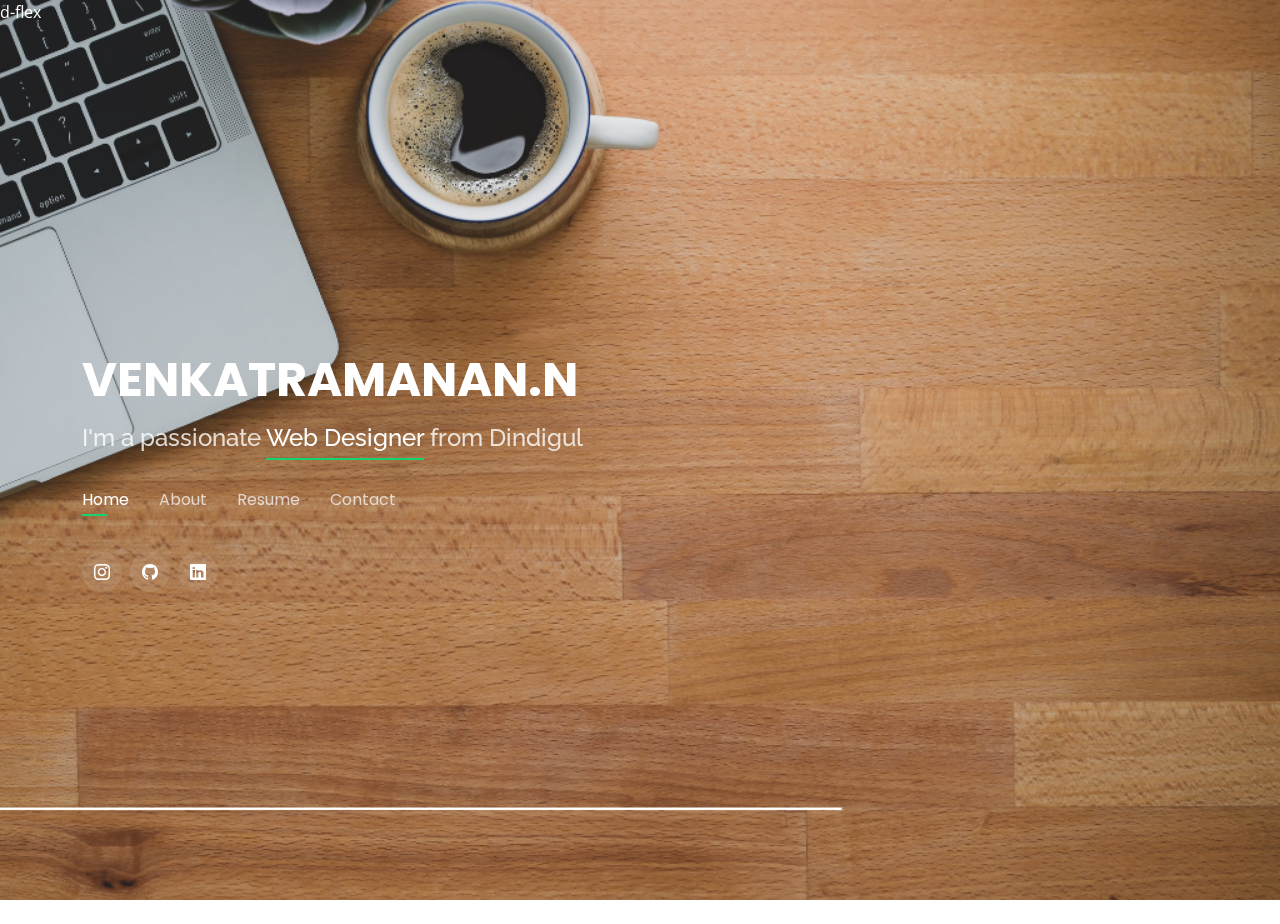
<file: index.html>
<!DOCTYPE html>
<html lang="en">

<head>
  <meta charset="utf-8">
  <meta content="width=device-width, initial-scale=1.0" name="viewport">

  <title>Profile Page</title>
  <meta content="" name="description">
  <meta content="" name="keywords">

  <!-- Favicons -->
  <link href="./assets/img/testimonials/pngtree-avatar-icon-profile-icon-member-login-vector-isolated-png-image_1978396.jpg" rel="icon">
  

  <!-- Google Fonts -->
  <link href="https://fonts.googleapis.com/css?family=Open+Sans:300,300i,400,400i,600,600i,700,700i|Raleway:300,300i,400,400i,500,500i,600,600i,700,700i|Poppins:300,300i,400,400i,500,500i,600,600i,700,700i" rel="stylesheet">

  <!-- Vendor CSS Files -->
  <link href="assets/vendor/bootstrap/css/bootstrap.min.css" rel="stylesheet">
  <link href="assets/vendor/bootstrap-icons/bootstrap-icons.css" rel="stylesheet">
  <link href="assets/vendor/boxicons/css/boxicons.min.css" rel="stylesheet">
  <link href="assets/vendor/glightbox/css/glightbox.min.css" rel="stylesheet">
  <link href="assets/vendor/remixicon/remixicon.css" rel="stylesheet">
  <link href="assets/vendor/swiper/swiper-bundle.min.css" rel="stylesheet">

  <!-- Template Main CSS File -->
  <link href="assets/css/style.css" rel="stylesheet">

  <!-- =======================================================
  * Template Name: Personal
  * Updated: Sep 18 2023 with Bootstrap v5.3.2
  * Template URL: https://bootstrapmade.com/personal-free-resume-bootstrap-template/
  * Author: BootstrapMade.com
  * License: https://bootstrapmade.com/license/
  ======================================================== -->
</head>

<body>
d-flex
  <!-- ======= Header ======= -->
  <header id="header">
    <div class="container">

      <h1><a href="index.html">VENKATRAMANAN.N</a></h1>
      <h2>I'm a passionate <span>Web Designer</span> from Dindigul</h2>

      <nav id="navbar" class="navbar">
        <ul>
          <li><a class="nav-link active" href="#header">Home</a></li>
          <li><a class="nav-link" href="#about">About</a></li>
          <li><a class="nav-link" href="#resume">Resume</a></li>
          <li><a class="nav-link" href="#contact">Contact</a></li>
        </ul>
        <i class="bi bi-list mobile-nav-toggle"></i>
      </nav><!-- .navbar -->

      <div class="social-links">
        <a href="https://www.instagram.com/_venkat_ofl/" class="instagram"><i class="bi bi-instagram"></i></a>
        <a href="https://github.com/Venkatramanan27" class="github"><i class="bi bi-github"></i></a>
        <a href="https://www.linkedin.com/in/venkatramanan-n-6663b1268/" class="linkedin"><i class="bi bi-linkedin"></i></a>
      </div>

    </div>
  </header><!-- End Header -->

  <!-- ======= About Section ======= -->
  <section id="about" class="about">

    <!-- ======= About Me ======= -->
    <div class="about-me container">

      <div class="section-title">
        <h2>About</h2>
      </div>

      <div class="row">
        <div class="col-lg-4" data-aos="fade-right">
          <img src="assets/img/venkat.jpeg" class="img-fluid" alt="">
        </div>
        <div class="col-lg-8 pt-4 pt-lg-0 content" data-aos="fade-left">
          <h3> Web Designer</h3>
          <div class="row">
            <div class="col-lg-6">
              <ul>
                <li><i class="bi bi-chevron-right"></i> <strong>Birthday:</strong> <span>27 Jun 2005</span></li>
                <li><i class="bi bi-chevron-right"></i> <strong>Phone:</strong> <span>+91 978 642 0984</span></li>
                <li><i class="bi bi-chevron-right"></i> <strong>City:</strong> <span>Dindigul,TN</span></li>
              </ul>
            </div>
            <div class="col-lg-6">
              <ul>
                <li><i class="bi bi-chevron-right"></i> <strong>Age:</strong> <span>19</span></li>
                <li><i class="bi bi-chevron-right"></i> <strong>Degree:</strong> <span>B.Tech IT</span></li>
                <li><i class="bi bi-chevron-right"></i> <strong>Email:</strong> <span>venkatramanann22it@psnacet.edu.in</span></li>
              </ul>
            </div>
          </div>
          <p>
            As a dedicated web developer, I possess a strong command of HTML, CSS, and JavaScript, leveraging these technologies to architect engaging and dynamic online experiences. Fueled by a passion for problem-solving, I am committed to continuous learning, ensuring that my skills align with the latest trends in web development. My proficiency lies in crafting responsive and user-friendly websites, transforming conceptual ideas into interactive and visually striking digital solutions. With a focus on innovation and quality, I am dedicated to delivering exceptional web experiences that captivate users and meet the highest standards of excellence.
          </p>
        </div>
      </div>

    </div><!-- End About Me -->

    <!-- ======= Counts ======= -->
    <div class="counts container">

      <div class="row">

        <div class="col-lg-3 col-md-6">
          <div class="count-box">
            <i class="bi bi-emoji-smile"></i>
            <span data-purecounter-start="0" data-purecounter-end="4" data-purecounter-duration="0.1" class="purecounter"></span>
            <p>Happy Clients</p>
          </div>
        </div>

        <div class="col-lg-3 col-md-6 mt-5 mt-md-0">
          <div class="count-box">
            <i class="bi bi-journal-richtext"></i>
            <span data-purecounter-start="0" data-purecounter-end="5" data-purecounter-duration="0.1" class="purecounter"></span>
            <p>Projects undergone</p>
          </div>
        </div>

        <div class="col-lg-3 col-md-6 mt-5 mt-lg-0">
          <div class="count-box">
            <i class="bi bi-headset"></i>
            <span data-purecounter-start="0" data-purecounter-end="517" data-purecounter-duration="1" class="purecounter"></span>
            <p>Total hours worked</p>
          </div>
        </div>
        

        <div class="col-lg-3 col-md-6 mt-5 mt-lg-0">
          <div class="count-box">
            <i class="bi bi-award"></i>
            <span data-purecounter-start="0" data-purecounter-end="2" data-purecounter-duration="0.1" class="purecounter"></span>
            <p>Prizes</p>
          </div>
        </div>
        
      </div>

    </div><!-- End Counts -->

    <!-- ======= Skills  ======= -->
    <div class="skills container">

      <div class="section-title">
        <h2>Skills</h2>
      </div>

      <div class="row skills-content">

        <div class="col-lg-6">

          <div class="progress">
            <span class="skill">HTML <i class="val">100%</i></span>
            <div class="progress-bar-wrap">
              <div class="progress-bar" role="progressbar" aria-valuenow="100" aria-valuemin="0" aria-valuemax="100"></div>
            </div>
          </div>

          <div class="progress">
            <span class="skill">CSS <i class="val">90%</i></span>
            <div class="progress-bar-wrap">
              <div class="progress-bar" role="progressbar" aria-valuenow="90" aria-valuemin="0" aria-valuemax="100"></div>
            </div>
          </div>

          <div class="progress">
            <span class="skill">JavaScript <i class="val">50%</i></span>
            <div class="progress-bar-wrap">
              <div class="progress-bar" role="progressbar" aria-valuenow="50" aria-valuemin="0" aria-valuemax="100"></div>
            </div>
          </div>

          <div class="progress">
            <span class="skill">C <i class="val">100%</i></span>
            <div class="progress-bar-wrap">
              <div class="progress-bar" role="progressbar" aria-valuenow="100" aria-valuemin="0" aria-valuemax="100"></div>
            </div>
          </div>

          <div class="progress">
            <span class="skill">UI-UX<i class="val">100%</i></span>
            <div class="progress-bar-wrap">
              <div class="progress-bar" role="progressbar" aria-valuenow="100" aria-valuemin="0" aria-valuemax="100"></div>
            </div>
          </div>



        </div>

        <div class="col-lg-6">

          <div class="progress">
            <span class="skill">sql <i class="val">70%</i></span>
            <div class="progress-bar-wrap">
              <div class="progress-bar" role="progressbar" aria-valuenow="70" aria-valuemin="0" aria-valuemax="100"></div>
            </div>
          </div>

          <div class="progress">
            <span class="skill">TensorFlow <i class="val">10%</i></span>
            <div class="progress-bar-wrap">
              <div class="progress-bar" role="progressbar" aria-valuenow="10" aria-valuemin="0" aria-valuemax="100"></div>
            </div>
          </div>

          <div class="progress">
            <span class="skill">Python <i class="val">80%</i></span>
            <div class="progress-bar-wrap">
              <div class="progress-bar" role="progressbar" aria-valuenow="80" aria-valuemin="0" aria-valuemax="100"></div>
            </div>
          </div>

          <div class="progress">
            <span class="skill">Blender <i class="val">100%</i></span>
            <div class="progress-bar-wrap">
              <div class="progress-bar" role="progressbar" aria-valuenow="100" aria-valuemin="0" aria-valuemax="100"></div>
            </div>
          </div>


          
        </div>

      </div>

    </div><!-- End Skills -->

    
  
  </section><!-- End About Section -->

  <!-- ======= Resume Section ======= -->
  <section id="resume" class="resume">
    <div class="container">

      <div class="section-title">
        <h2>Resume</h2>
        <p>Check My Resume</p>
      </div>

      <div class="row">
        <div class="col-lg-6">
          <h3 class="resume-title">Summary</h3>
          <div class="resume-item pb-0">
            <h4>Venkatramanan.N</h4>
            <p><em>Crafting digital symphonies with pixels and code,where creativity meets functionality, and every click tells a story.</em></p>
            <p>
            <ul>
              <li>Dindigul,Tamilnadu,INDIA</li>
              <li>+91 9786420984</li>
              <li>nanavenkat89@gmail.com</li>
            </ul>
            </p>
          </div>

          <h3 class="resume-title">Education</h3>
          <div class="resume-item">
            <h4>12th Grade</h4>
            <h5>2021 - 2022</h5>
            <p><em>S.M.B.M.Matric. Higher. Secondary school,Dindigul</em></p>
            <p>After completing my schooling in the science field, I discovered my passion for web designing when I entered college. The allure of creating captivating online experiences drew me in, and I made the exciting decision to pursue a career in web development. Now, I thrive on turning creative ideas into visually appealing and user-friendly websites, fueled by my dedication to staying at the forefront of web design trends and technologies.</p>
          </div>
          <div class="resume-item">
            <h4>B.Tech Information Technology</h4>
            <h5>2022 - 2026</h5>
            <p><em>PSNA College of Engineering & Technology,Dgl</em></p>
            <p>Currently honing my web design skills on campus, I am poised to embark on a freelancing journey in the coming months. Armed with a solid foundation and a passion for creating impactful digital experiences, I am committed to delivering high-quality designs that resonate with clients and end-users alike. Stay tuned for the launch of my freelance venture, where innovation and creativity converge in the world of web design.</p>
          </div>
        </div>
        <div class="col-lg-6">
          <h3 class="resume-title">Professional Experience</h3>
          <div class="resume-item">
            <h4>Web Design</h4>
            <h5>2022 - Present</h5>
            <p>
            <ul>
              <li>Taking charge of the design, development, and seamless implementation of graphic elements, layouts, and production communication materials. I lead with a focus on precision and creativity, ensuring the delivery of visually compelling and effective solutions in alignment with project objectives.</li>
              <li>Effectively delegating tasks to a team of four designers while offering comprehensive counsel across all project facets. Steering the design team toward successful project outcomes through strategic guidance and meticulous oversight </li>
              <li>Ensuring meticulous scrutiny to maintain the highest levels of excellence in all visual elements.</li>
            </ul>
            </p>
          </div>
          <div class="resume-item">
            <h4>Hackathon</h4>
            <h5>2023</h5>
            <p>
            <ul>
              <li>Discovered and participated in a college-level Hackathon during my academic tenure.</li>
              <li>Formed a proficient team of four members with a collective goal focused on addressing 'zero hunger.'</li>
              <li>Selected a pertinent problem statement and strategically approached solutions.</li>
              <li>Developed and delivered a compelling PowerPoint presentation that effectively communicated our proposed solution.</li>
              <li>Advanced to the final stage of the competition, showcasing the team's dedication and competence.</li>
              <li>Secured a commendable fourth place out of 176 participating teams, highlighting our commitment to excellence in a competitive environment.</li>
            </ul>
            </p>
          </div>
        </div>
      </div>

    </div>
  </section><!-- End Resume Section -->


  <!-- ======= Contact Section ======= -->
  <section id="contact" class="contact">
    <div class="container">

      <div class="section-title">
        <h2>Contact</h2>
        <p>Contact Me</p>
      </div>

      <div class="row mt-2">

        <div class="col-md-6 d-flex align-items-stretch">
          <div class="info-box">
            <i class="bx bx-map"></i>
            <h3>Location</h3>
            <p>8/2,Thiru nagar, MSP school opp, DGL,TN,IND</p>
          </div>
        </div>

        <div class="col-md-6 mt-4 mt-md-0 d-flex align-items-stretch">
          <div class="info-box">
            <i class="bx bx-share-alt"></i>
            <h3>Social Profiles</h3>
            <div class="social-links">
              <a href="https://github.com/Venkatramanan27" class="github"><i class="bi bi-github"></i></a>
              <a href="https://www.instagram.com/_venkat_ofl/" class="instagram"><i class="bi bi-instagram"></i></a>
              <a href="https://www.linkedin.com/in/venkatramanan-n-6663b1268/" class="linkedin"><i class="bi bi-linkedin"></i></a>
            </div>
          </div>
        </div>

        <div class="col-md-6 mt-4 d-flex align-items-stretch">
          <div class="info-box">
            <i class="bx bx-envelope"></i>
            <h3>Email Me</h3>
            <p>nanavenkat89@gmail.com</p>
          </div>
        </div>
        <div class="col-md-6 mt-4 d-flex align-items-stretch">
          <div class="info-box">
            <i class="bx bx-phone-call"></i>
            <h3>Call Me</h3>
            <p>+91 9786420984</p>
          </div>
        </div>
      </div>

      <div class="col-lg-8 mt-5 mt-lg-0">

        <form action="https://api.web3forms.com/submit" method="POST" role="form" class="php-email-form">
            <!-- Replace with your Access Key -->
            <input type="hidden" name="access_key" value="89f04894-8f6c-423a-a18d-bf50717713a0">
            <div class="row">
                <div class="col-md-6 form-group">
                    <input type="text" name="name" class="form-control" id="name" placeholder="Your Name" required>
                </div>
                <div class="col-md-6 form-group mt-3 mt-md-0">
                    <input type="email" class="form-control" name="email" id="email" placeholder="Your Email" required>
                </div>
            </div>
            <div class="form-group mt-3">
                <input type="text" class="form-control" name="subject" id="subject" placeholder="Subject" required>
            </div>
            <div class="form-group mt-3">
                <textarea class="form-control" name="message" rows="5" placeholder="Message" required></textarea>
            </div>
    
            <!-- Honeypot Spam Protection -->
            <input type="checkbox" name="botcheck" class="hidden" style="display: none;">
    
            <div class="my-3">
                <div class="loading" style="display: none;">Loading</div>
                <div class="sent-message" style="display: none;">Message sent successfully!</div>
            </div>
            <div class="text-center"><button type="submit">Send Message</button></div>
        </form>
    
        <script>
        document.querySelector('.php-email-form').addEventListener('submit', function(e) {
            e.preventDefault();
    
            var form = this;
            var data = new FormData(form);
            var request = new XMLHttpRequest();
    
            request.open(form.method, form.action, true);
            request.setRequestHeader('Accept', 'application/json');
    
            request.onload = function() {
                var response = JSON.parse(this.response);
    
                if (response.success) {
                    form.querySelector('.sent-message').style.display = 'block';
                    form.reset(); // Clear the form after submission
                }
            };
    
            request.send(data);
        });
        </script>
    
    </div>
    

  </div>
  </section><!-- End Contact Section -->

  <!-- Vendor JS Files -->
  <script src="assets/vendor/purecounter/purecounter_vanilla.js"></script>
  <script src="assets/vendor/bootstrap/js/bootstrap.bundle.min.js"></script>
  <script src="assets/vendor/glightbox/js/glightbox.min.js"></script>
  <script src="assets/vendor/isotope-layout/isotope.pkgd.min.js"></script>
  <script src="assets/vendor/swiper/swiper-bundle.min.js"></script>
  <script src="assets/vendor/waypoints/noframework.waypoints.js"></script>
  <script src="assets/vendor/php-email-form/validate.js"></script>

  <!-- Template Main JS File -->
  <script src="assets/js/main.js"></script>

</body>

</html>
</file>
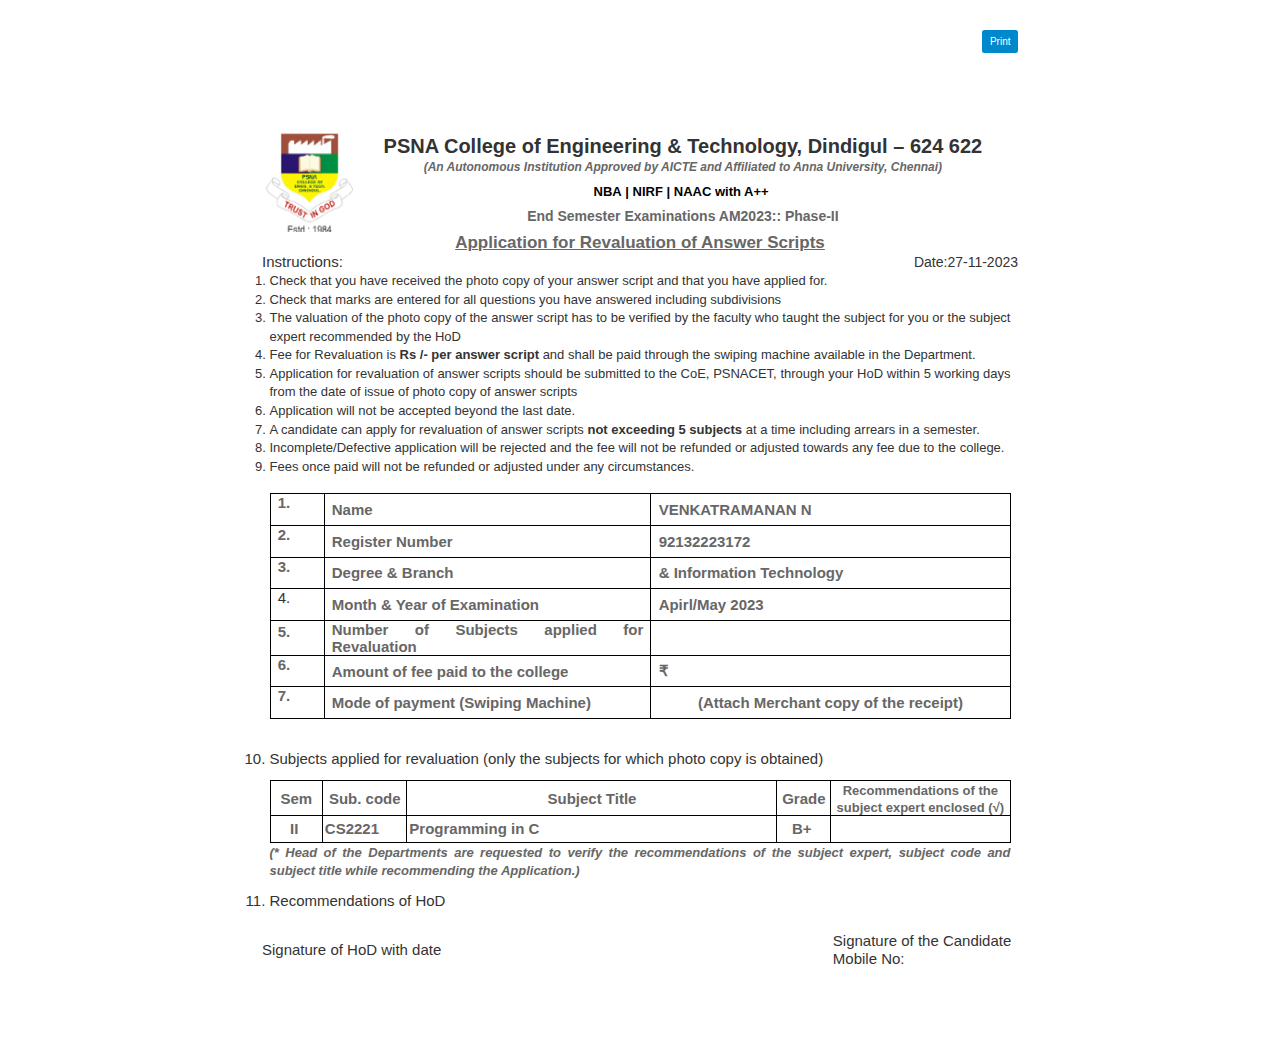
<file: assets/img/testimonials/Revaluation Application form.html>
<!DOCTYPE html>
<!-- saved from url=(0111)https://www.psnacet.edu.in/exam/results/generate_application.php?regno=92132223172&cursem=AM2023&phase=Phase-II -->
<html lang="en"><head><meta http-equiv="Content-Type" content="text/html; charset=UTF-8">
 <meta http-equiv="X-UA-Compatible" content="IE=edge"><!-- Prefetch DNS for external assets -->
 <meta name="viewport" content="width=device-width, initial-scale=1"><title>Revaluation Application form</title>
 <meta name="keyword" content="Revaluatuion application form">
<link rel="stylesheet" href="./Revaluation Application form_files/form.css"><link rel="stylesheet" href="./Revaluation Application form_files/bootstrap.min.css">
<link rel="stylesheet" href="./Revaluation Application form_files/style.css">
 <link rel="stylesheet" href="./Revaluation Application form_files/css">
<link rel="stylesheet" href="./Revaluation Application form_files/font-awesome.min.css">
<style>
.instuction_list
{
	 list-style-type: decimal;list-style-position: inside;
	 
}
.instuction_list li
{
	list-style: auto;
}
.button{
	margin-top:30px;
display: inline-block;
    font-weight: 400;
    line-height: 1.5;
    color: #fff;
    text-align: center;
    text-decoration: none;
    vertical-align: middle;
    cursor: pointer;
    -webkit-user-select: none;
    -moz-user-select: none;
    user-select: none;
    background-color: rgb(0 136 204);
    border: 1px;
    padding: 0.375rem 0.75rem;
    font-size: 1rem;
    border-radius: 0.25rem;
    transition: color .15s ease-in-out,background-color .15s ease-in-out,border-color .15s ease-in-out,box-shadow .15s ease-in-out;
}
.container
{
	max-width: 60%;
}
h1
  {
	  margin-bottom: 0px !important;
  }
  p
  {
	      margin: 0 0 3px;
  }
@page {
  size: A4;
  margin: 0;
}
@media print {
  html, body {
    width: 210mm;
    height: 297mm;
  }
  h1
  {
	  margin-bottom: 0px;
  }
  /* ... the rest of the rules ... */
}

</style>
  <script>
// window.location.href='generate_application1.php?regno=92132223172';
   
  </script>
  <link rel="stylesheet" href="./Revaluation Application form_files/bootstrap(1).min.css">
<link rel="stylesheet" href="./Revaluation Application form_files/bootstrap-theme.min.css">
<link rel="stylesheet" href="./Revaluation Application form_files/font-awesome(1).min.css">

  <script src="./Revaluation Application form_files/jquery.min.js.download"></script>
 </head>
<body>
<div class="row">
<div class="container" style="text-align:right;margin: 0 auto 50px;">
<input type="button" id="btn" class="button" value="Print" onclick="printDiv();">
</div>
<div class="container" id="DivIdToPrint" style="background: #fff;padding: 15px;">
<div class="row" style="background: #fff;padding: 15px;">
<table class="row col-12">
<tbody><tr class="col-1"><td class="col-1"><img src="./Revaluation Application form_files/ncc-img4.png" style="height:100px;width:100px;"></td>
<td class="col-8" style="text-align:center;">
<h1 style="font-size:20px;margin: 0 0 0 0 !important;font-family: &quot;Calibri&quot;,sans-serif;font-weight: bold;">PSNA College of Engineering &amp; Technology, Dindigul – 624 622</h1>
<p style="margin: 0 0 1px; font-size:12px;"><em>(An Autonomous Institution Approved by AICTE and Affiliated to Anna University, Chennai)</em></p>
<p style="margin: 0 0 1px;"><strong><span style="font-size:13px;font-family:&quot;Arial&quot;,sans-serif;color:black;text-align:center;"><b>NBA&nbsp;|&nbsp;NIRF&nbsp;|&nbsp;NAAC with A++&nbsp;</b></span></strong><br>End Semester Examinations AM2023:: Phase-II</p></td></tr></tbody></table>

<p style="margin-top:0cm;margin-right:0cm;margin-bottom:.0001pt;margin-left:0cm;line-height:95%;font-size:15px;font-family:&quot;Calibri&quot;,sans-serif;text-align:center;"><strong><u><span style="font-size:17px;line-height:115%;">Application for Revaluation of Answer Scripts</span></u></strong></p>
<table style="width: 100%;"><tbody><tr>
<td style="margin-top:0cm;margin-right:0cm;margin-bottom:10.0pt;margin-left:0cm;line-height:115%;font-size:15px;font-family:&quot;Calibri&quot;,sans-serif;">Instructions: </td><td style="text-align:right;">Date:27-11-2023</td></tr></tbody></table>
<ol style="list-style-type: decimal !important;text-align:justify; font-size:13px;font-family: &quot;Calibri&quot;,sans-serif">
    <li>Check that you have received the photo copy of your answer script and that you have applied for.</li>
    <li>Check that marks are entered for all questions you have answered including subdivisions</li>
    <li>The valuation of the photo copy of the answer script has to be verified by the faculty who taught the subject for you or the subject expert recommended by the HoD</li>
    <li>Fee for Revaluation is <strong>Rs /- per answer script</strong> and shall be paid through the swiping machine available in the Department.</li>
    <li>Application for revaluation of answer scripts should be submitted to the CoE, PSNACET, through your HoD within 5 working days from the date of issue of photo copy of answer scripts</li>
    <li>Application will not be accepted beyond the last date.</li>
    <li>A candidate can apply for revaluation of answer scripts <strong>not exceeding 5 subjects</strong> at a time including arrears in a semester.</li>
    <li>Incomplete/Defective application will be rejected and the fee will not be refunded or adjusted towards any fee due to the college.</li>
    <li>Fees once paid will not be refunded or adjusted under any circumstances.</li>

<p style="margin-top:0cm;margin-right:0cm;margin-bottom:.0001pt;margin-left:0cm;line-height:115%;font-size:15px;font-family:&quot;Calibri&quot;,sans-serif;"><span style="font-size:4px;line-height:115%;">&nbsp;</span></p>
<table style="border-collapse:collapse;border:none;width: 100%;">
    <tbody>
        <tr>
            <td style="width:35.2pt;border:solid black 1.0pt;padding:  0cm 5.4pt 0cm 5.4pt;height:15.85pt;">
                <div style="margin-top:0cm;margin-right:0cm;margin-bottom:10.0pt;margin-left:0cm;line-height:115%;font-size:15px;font-family:&quot;Calibri&quot;,sans-serif;">
                    
                        <p style="margin-top:0cm;margin-right:0cm;margin-bottom:10.0pt;margin-left:0cm;line-height:115%;font-size:15px;font-family:&quot;Calibri&quot;,sans-serif;">1.</p>
                
                </div>
            </td>
            <td style="width:212.65pt;border:solid black 1.0pt;border-left:none;padding:  0cm 5.4pt 0cm 5.4pt;height:15.85pt;">
                <p style="margin-top:0cm;margin-right:0cm;margin-bottom:.0001pt;margin-left:0cm;line-height:  normal;font-size:15px;font-family:&quot;Calibri&quot;,sans-serif;">Name</p>
            </td>
            <td style="width: 233.6pt;border-top: 1pt solid black;border-right: 1pt solid black;border-bottom: 1pt solid black;border-image: initial;border-left: none;padding: 0cm 5.4pt;height: 19.85pt;vertical-align: middle;">
                <p style="margin-top:0cm;margin-right:0cm;margin-bottom:.0001pt;margin-left:0cm;line-height:  normal;font-size:15px;font-family:&quot;Calibri&quot;,sans-serif;">VENKATRAMANAN N</p>
            </td>
        </tr>
        <tr>
            <td style="width:35.2pt;border:solid black 1.0pt;border-top:none;padding:  0cm 5.4pt 0cm 5.4pt;height:15.85pt;">
                <div style="margin-top:0cm;margin-right:0cm;margin-bottom:10.0pt;margin-left:0cm;line-height:95%;font-size:15px;font-family:&quot;Calibri&quot;,sans-serif;">
                     <p style="margin-top:0cm;margin-right:0cm;margin-bottom:10.0pt;margin-left:0cm;line-height:115%;font-size:15px;font-family:&quot;Calibri&quot;,sans-serif;">2.</p>
                </div>
            </td>
            <td style="width:212.65pt;border-top:none;border-left:none;border-bottom:solid black 1.0pt;border-right:solid black 1.0pt;padding:0cm 5.4pt 0cm 5.4pt;height:19.85pt;">
                <p style="margin-top:0cm;margin-right:0cm;margin-bottom:.0001pt;margin-left:0cm;line-height:  normal;font-size:15px;font-family:&quot;Calibri&quot;,sans-serif;">Register Number</p>
            </td>
            <td style="width: 233.6pt;border-top: none;border-left: none;border-bottom: 1pt solid black;border-right: 1pt solid black;padding: 0cm 5.4pt;height: 19.85pt;vertical-align: middle;">
                <p style="margin-top:0cm;margin-right:0cm;margin-bottom:.0001pt;margin-left:0cm;line-height:  normal;font-size:15px;font-family:&quot;Calibri&quot;,sans-serif;">92132223172</p>
            </td>
        </tr>
        <tr>
            <td style="width:35.2pt;border:solid black 1.0pt;border-top:none;padding:  0cm 5.4pt 0cm 5.4pt;height:19.85pt;">
                <div style="margin-top:0cm;margin-right:0cm;margin-bottom:10.0pt;margin-left:0cm;line-height:115%;font-size:15px;font-family:&quot;Calibri&quot;,sans-serif;">
                    <p style="margin-top:0cm;margin-right:0cm;margin-bottom:10.0pt;margin-left:0cm;line-height:115%;font-size:15px;font-family:&quot;Calibri&quot;,sans-serif;">3.</p>
                </div>
            </td>
            <td style="width:212.65pt;border-top:none;border-left:none;border-bottom:solid black 1.0pt;border-right:solid black 1.0pt;padding:0cm 5.4pt 0cm 5.4pt;height:19.85pt;">
                <p style="margin-top:0cm;margin-right:0cm;margin-bottom:.0001pt;margin-left:0cm;line-height:  normal;font-size:15px;font-family:&quot;Calibri&quot;,sans-serif;">Degree &amp; Branch</p>
            </td>
            <td style="width: 233.6pt;border-top: none;border-left: none;border-bottom: 1pt solid black;border-right: 1pt solid black;padding: 0cm 5.4pt;height: 19.85pt;vertical-align: middle;">
                <p style="margin-top:0cm;margin-right:0cm;margin-bottom:.0001pt;margin-left:0cm;line-height:  normal;font-size:15px;font-family:&quot;Calibri&quot;,sans-serif;">  &amp; Information Technology</p>
            </td>
        </tr>
        <tr>
            <td style="width:35.2pt;border:solid black 1.0pt;border-top:none;padding:  0cm 5.4pt 0cm 5.4pt;height:19.85pt;">
                <div <p="" style="margin-top:0cm;margin-right:0cm;margin-bottom:10.0pt;margin-left:0cm;line-height:115%;font-size:15px;font-family:&quot;Calibri&quot;,sans-serif;">4.<p></p>
                </div>
            </td>
            <td style="width:212.65pt;border-top:none;border-left:none;border-bottom:solid black 1.0pt;border-right:solid black 1.0pt;padding:0cm 5.4pt 0cm 5.4pt;height:19.85pt;">
                <p style="margin-top:0cm;margin-right:0cm;margin-bottom:.0001pt;margin-left:0cm;line-height:  normal;font-size:15px;font-family:&quot;Calibri&quot;,sans-serif;">Month &amp; Year of Examination</p>
            </td>
            <td style="width: 233.6pt;border-top: none;border-left: none;border-bottom: 1pt solid black;border-right: 1pt solid black;padding: 0cm 5.4pt;height: 19.85pt;vertical-align: middle;">
                <p style="margin-top:0cm;margin-right:0cm;margin-bottom:.0001pt;margin-left:0cm;line-height:  normal;font-size:15px;font-family:&quot;Calibri&quot;,sans-serif;">Apirl/May 2023&nbsp;</p>
            </td>
        </tr>
        <tr>
            <td style="width:35.2pt;border:solid black 1.0pt;border-top:none;padding:  0cm 5.4pt 0cm 5.4pt;height:19.85pt;">
                <div style="margin-top:0cm;margin-right:0cm;margin-bottom:10.0pt;margin-left:0cm;line-height:115%;font-size:15px;font-family:&quot;Calibri&quot;,sans-serif;">
                     <p style="margin-top:0cm;margin-right:0cm;margin-bottom:10.0pt;margin-left:0cm;line-height:115%;font-size:15px;font-family:&quot;Calibri&quot;,sans-serif;">5.</p>
                </div>
            </td>
            <td style="width:212.65pt;border-top:none;border-left:none;border-bottom:solid black 1.0pt;border-right:solid black 1.0pt;padding:0cm 5.4pt 0cm 5.4pt;height:19.85pt;">
                <p style="margin-top:0cm;margin-right:0cm;margin-bottom:.0001pt;margin-left:0cm;line-height:  normal;font-size:15px;font-family:&quot;Calibri&quot;,sans-serif;">Number of Subjects applied for Revaluation</p>
            </td>
            <td style="width:233.6pt;border-top:none;border-left:none;border-bottom:solid black 1.0pt;border-right:solid black 1.0pt;padding:0cm 5.4pt 0cm 5.4pt;height:19.85pt;">
                           </td>
        </tr>
        <tr>
            <td style="width:35.2pt;border:solid black 1.0pt;border-top:none;padding:  0cm 5.4pt 0cm 5.4pt;height:19.85pt;">
                <div style="margin-top:0cm;margin-right:0cm;margin-bottom:10.0pt;margin-left:0cm;line-height:115%;font-size:15px;font-family:&quot;Calibri&quot;,sans-serif;">
                     <p style="margin-top:0cm;margin-right:0cm;margin-bottom:10.0pt;margin-left:0cm;line-height:115%;font-size:15px;font-family:&quot;Calibri&quot;,sans-serif;">6.</p>
                </div>
            </td>
            <td style="width:212.65pt;border-top:none;border-left:none;border-bottom:solid black 1.0pt;border-right:solid black 1.0pt;padding:0cm 5.4pt 0cm 5.4pt;height:19.85pt;">
                <p style="margin-top:0cm;margin-right:0cm;margin-bottom:.0001pt;margin-left:0cm;line-height:  normal;font-size:15px;font-family:&quot;Calibri&quot;,sans-serif;">Amount of fee paid to the college</p>
            </td>
            <td style="width: 233.6pt;border-top: none;border-left: none;border-bottom: 1pt solid black;border-right: 1pt solid black;padding: 0cm 5.4pt;height: 19.85pt;vertical-align: middle;">
                <p style="margin-top:0cm;margin-right:0cm;margin-bottom:.0001pt;margin-left:0cm;line-height:  normal;font-size:15px;font-family:&quot;Calibri&quot;,sans-serif;"> ₹ </p>
            </td>
        </tr>
        <tr>
            <td style="width:35.2pt;border:solid black 1.0pt;border-top:none;padding:  0cm 5.4pt 0cm 5.4pt;height:19.85pt;">
                <div style="margin-top:0cm;margin-right:0cm;margin-bottom:10.0pt;margin-left:0cm;line-height:115%;font-size:15px;font-family:&quot;Calibri&quot;,sans-serif;">
                    <p style="margin-top:0cm;margin-right:0cm;margin-bottom:10.0pt;margin-left:0cm;line-height:115%;font-size:15px;font-family:&quot;Calibri&quot;,sans-serif;">7.</p>
                </div>
            </td>
            <td style="width:212.65pt;border-top:none;border-left:none;border-bottom:solid black 1.0pt;border-right:solid black 1.0pt;padding:0cm 5.4pt 0cm 5.4pt;height:19.85pt;">
                <p style="margin-top:0cm;margin-right:0cm;margin-bottom:.0001pt;margin-left:0cm;line-height:  normal;font-size:15px;font-family:&quot;Calibri&quot;,sans-serif;">Mode of payment (Swiping Machine)</p>
            </td>
            <td style="width:233.6pt;border-top:none;border-left:none;border-bottom:solid black 1.0pt;border-right:solid black 1.0pt;padding:0cm 5.4pt 0cm 5.4pt;height:19.85pt;">
                <p style="margin-top:0cm;margin-right:0cm;margin-bottom:.0001pt;margin-left:0cm;line-height:normal;font-size:15px;font-family:&quot;Calibri&quot;,sans-serif;text-align:center;">(Attach Merchant copy of the receipt)</p>
            </td>
        </tr>
    </tbody>
</table>
<p style="margin-top:0cm;margin-right:0cm;margin-bottom:10.0pt;margin-left:0cm;line-height:115%;font-size:15px;font-family:&quot;Calibri&quot;,sans-serif;">&nbsp;</p>
<div style="margin-top:0cm;margin-right:0cm;margin-bottom:10.0pt;margin-left:0cm;line-height:115%;font-size:15px;font-family:&quot;Calibri&quot;,sans-serif;">
 <li style="margin-top:0cm;margin-right:0cm;margin-bottom:10.0pt;margin-left:0cm;line-height:115%;font-size:15px;font-family:&quot;Calibri&quot;,sans-serif;">Subjects applied for revaluation (only the subjects for which photo copy is obtained)</li>
</div>
<table style="border-collapse:collapse;border:none;width: 100%;">
    <tbody>
        <tr>
            <td style="width:35.2pt;border:solid black 1.0pt;padding:  0cm 1.4pt 0cm 1.4pt;height:25.4pt;">
                <p style="margin-top:0cm;margin-right:0cm;margin-bottom:.0001pt;margin-left:0cm;line-height:normal;font-size:15px;font-family:&quot;Calibri&quot;,sans-serif;text-align:center;">Sem</p>
            </td>
            <td style="width:2.0cm;border:solid black 1.0pt;border-left:none;padding:  0cm 1.4pt 0cm 1.4pt;height:25.4pt;">
                <p style="margin-top:0cm;margin-right:0cm;margin-bottom:.0001pt;margin-left:0cm;line-height:normal;font-size:15px;font-family:&quot;Calibri&quot;,sans-serif;text-align:center;">Sub. code</p>
            </td>
            <td style="width:248.1pt;border:solid black 1.0pt;border-left:none;padding:  0cm 1.4pt 0cm 1.4pt;height:25.4pt;">
                <p style="margin-top:0cm;margin-right:0cm;margin-bottom:.0001pt;margin-left:0cm;line-height:normal;font-size:15px;font-family:&quot;Calibri&quot;,sans-serif;text-align:center;">Subject Title</p>
            </td>
            <td style="width:21.25pt;border:solid black 1.0pt;border-left:none;padding:  0cm 1.4pt 0cm 1.4pt;height:25.4pt;">
                <p style="margin-top:0cm;margin-right:0cm;margin-bottom:.0001pt;margin-left:0cm;line-height:normal;font-size:15px;font-family:&quot;Calibri&quot;,sans-serif;text-align:center;">Grade</p>
            </td>
            <td style="width:120.2pt;border:solid black 1.0pt;border-left:none;padding:  0cm 1.4pt 0cm 1.4pt;height:25.4pt;">
                <p style="margin-top:0cm;margin-right:0cm;margin-bottom:.0001pt;margin-left:0cm;line-height:normal;font-size:15px;font-family:&quot;Calibri&quot;,sans-serif;text-align:center;"><span style="font-size:13px;">Recommendations of the subject expert enclosed (</span><span style="font-size:13px;">√</span><span style="font-size:13px;">)</span></p>
            </td>
        </tr>
		        <tr>
            <td style="width: 35.2pt;border-right: 1pt solid black;border-bottom: 1pt solid black;border-left: 1pt solid black;border-image: initial;border-top: none;padding: 0cm 1.4pt;height: 19.85pt;vertical-align: middle;">
                <p style="margin-top:0cm;margin-right:0cm;margin-bottom:.0001pt;margin-left:0cm;line-height:  normal;text-align:center;font-size:15px;font-family:&quot;Calibri&quot;,sans-serif;"> II&nbsp;</p>
            </td>
            <td style="width: 2cm;border-top: none;border-left: none;border-bottom: 1pt solid black;border-right: 1pt solid black;padding: 0cm 1.4pt;height: 19.85pt;vertical-align: middle;">
                <p style="margin-top:0cm;margin-right:0cm;margin-bottom:.0001pt;margin-left:0cm;line-height:  normal;font-size:15px;font-family:&quot;Calibri&quot;,sans-serif;">CS2221&nbsp;</p>
            </td>
            <td style="width: 248.1pt;border-top: none;border-left: none;border-bottom: 1pt solid black;border-right: 1pt solid black;padding: 0cm 1.4pt;height: 19.85pt;vertical-align: middle;">
                <p style="margin-top:0cm;margin-right:0cm;margin-bottom:.0001pt;margin-left:0cm;line-height:  normal;font-size:15px;font-family:&quot;Calibri&quot;,sans-serif;">Programming in C&nbsp;</p>
            </td>
            <td style="width: 21.25pt;border-top: none;border-left: none;border-bottom: 1pt solid black;border-right: 1pt solid black;padding: 0cm 1.4pt;height: 19.85pt;vertical-align: middle;">
                <p style="margin-top:0cm;margin-right:0cm;margin-bottom:.0001pt;margin-left:0cm;text-align:center;line-height:  normal;font-size:15px;font-family:&quot;Calibri&quot;,sans-serif;">B+&nbsp;</p>
            </td>
            <td style="width: 120.2pt;border-top: none;border-left: none;border-bottom: 1pt solid black;border-right: 1pt solid black;padding: 0cm 1.4pt;height: 19.85pt;vertical-align: middle;">
                <p style="margin-top:0cm;margin-right:0cm;margin-bottom:.0001pt;margin-left:0cm;line-height:  normal;font-size:15px;font-family:&quot;Calibri&quot;,sans-serif;">&nbsp;</p>
            </td>
        </tr>
             </tbody>
</table>
<p style="margin-top:0cm;margin-right:0cm;margin-bottom:10.0pt;margin-left:0cm;line-height:115%;font-size:15px;font-family:&quot;Calibri&quot;,sans-serif;text-align:justify;"><em><span style="font-size:13px;line-height:115%;">(* Head of the Departments are requested to verify the recommendations of the subject expert, subject code and subject title while recommending the Application.)</span></em></p>
<div style="margin-top:0cm;margin-right:0cm;margin-bottom:10.0pt;margin-left:0cm;line-height:115%;font-size:15px;font-family:&quot;Calibri&quot;,sans-serif;">
   
        <li style="margin-top:0cm;margin-right:0cm;margin-bottom:10.0pt;margin-left:0cm;line-height:115%;font-size:15px;font-family:&quot;Calibri&quot;,sans-serif;">Recommendations of HoD</li>
    </div></ol>
<table>
<tbody>
<tr>
<td style="margin-top:0cm;margin-right:0cm;margin-bottom:6.0pt;margin-left:0cm;line-height:115%;font-size:15px;font-family:&quot;Calibri&quot;,sans-serif;">Signature of HoD with date&nbsp; &nbsp; &nbsp; &nbsp; &nbsp; &nbsp; &nbsp; &nbsp; &nbsp; &nbsp; &nbsp; &nbsp; &nbsp; &nbsp; &nbsp; &nbsp; &nbsp; &nbsp; &nbsp; &nbsp; &nbsp; &nbsp; &nbsp; &nbsp; &nbsp; &nbsp; &nbsp; &nbsp; &nbsp; &nbsp; &nbsp; &nbsp; &nbsp; &nbsp; &nbsp; &nbsp; &nbsp; &nbsp; &nbsp; &nbsp; &nbsp; &nbsp; &nbsp; &nbsp; &nbsp; </td>
<td style="margin-top:0cm;margin-right:0cm;margin-bottom:10.0pt;margin-left:0cm;line-height:115%;font-size:15px;font-family:&quot;Calibri&quot;,sans-serif;text-align:left;">Signature of the Candidate<br>Mobile No:</td>
</tr>
</tbody>
</table>

</div>

</div>
</div>

<script>
function printDiv() 
{

  var divToPrint=document.getElementById('DivIdToPrint');

  var newWin=window.open('','Print-Window');

  newWin.document.open();

  newWin.document.write('<html><body onload="window.print()">'+divToPrint.innerHTML+'</body></html>');

  newWin.document.close();

  setTimeout(function(){newWin.close();},10);

}

</script>
<link rel="stylesheet" href="./Revaluation Application form_files/bootstrap(1).min.css">
<link rel="stylesheet" href="./Revaluation Application form_files/bootstrap-theme.min.css">
<link rel="stylesheet" href="./Revaluation Application form_files/font-awesome(1).min.css">
<div class="container" style="padding-top:50px">


   
  <script src="./Revaluation Application form_files/jquery.min.js.download"></script>


</div></body></html>
</file>
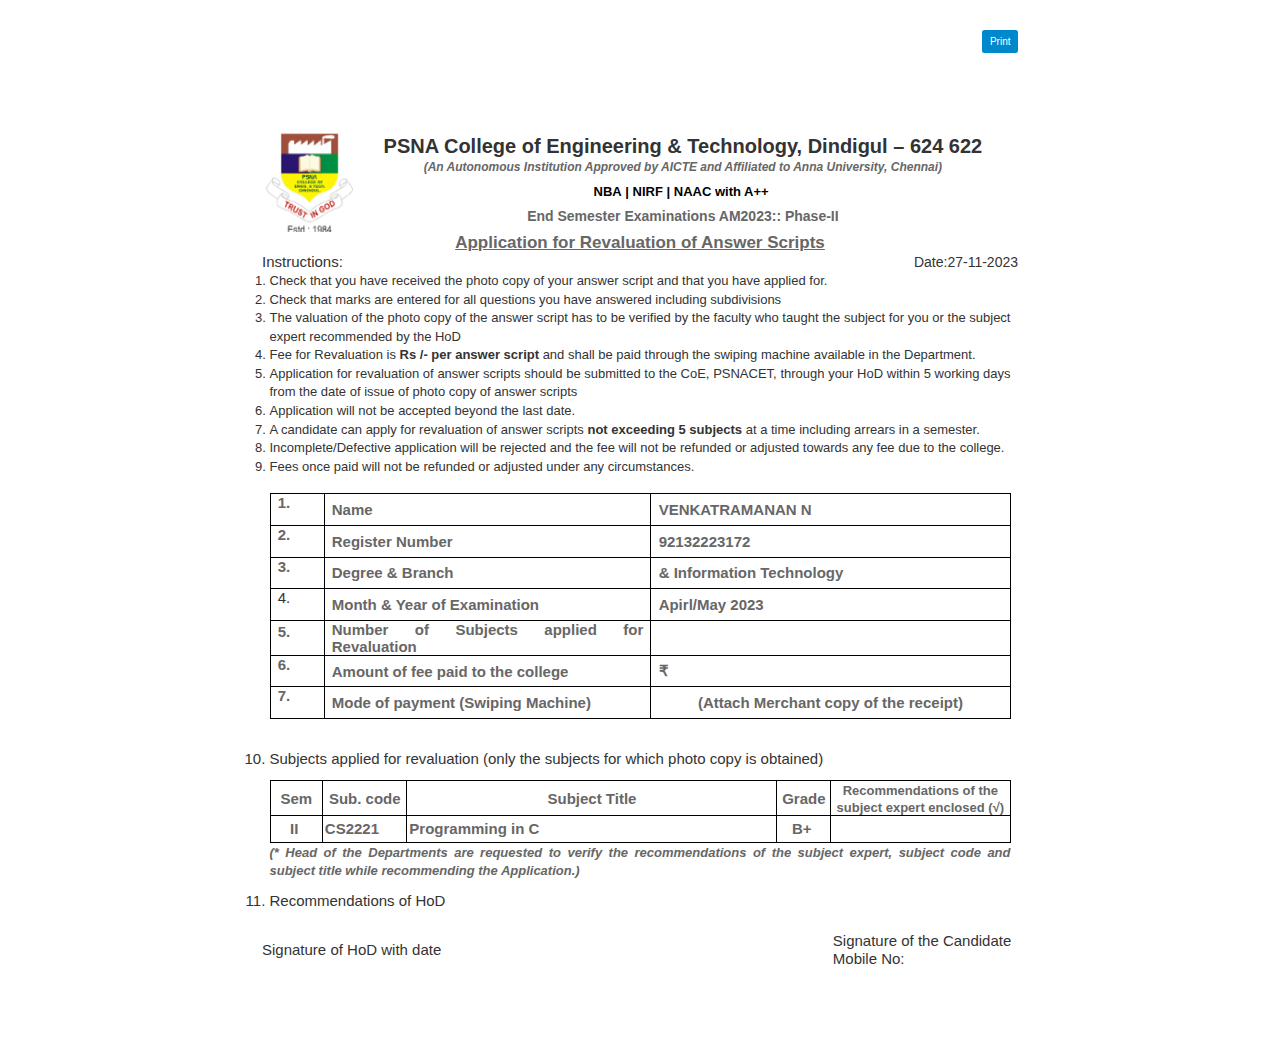
<file: assets/img/testimonials/Revaluation Application venket.html>
<!DOCTYPE html>
<!-- saved from url=(0111)https://www.psnacet.edu.in/exam/results/generate_application.php?regno=92132223172&cursem=AM2023&phase=Phase-II -->
<html lang="en"><head><meta http-equiv="Content-Type" content="text/html; charset=UTF-8">
 <meta http-equiv="X-UA-Compatible" content="IE=edge"><!-- Prefetch DNS for external assets -->
 <meta name="viewport" content="width=device-width, initial-scale=1"><title>Revaluation Application form</title>
 <meta name="keyword" content="Revaluatuion application form">
<link rel="stylesheet" href="./Revaluation Application venket_files/form.css"><link rel="stylesheet" href="./Revaluation Application venket_files/bootstrap.min.css">
<link rel="stylesheet" href="./Revaluation Application venket_files/style.css">
 <link rel="stylesheet" href="./Revaluation Application venket_files/css">
<link rel="stylesheet" href="./Revaluation Application venket_files/font-awesome.min.css">
<style>
.instuction_list
{
	 list-style-type: decimal;list-style-position: inside;
	 
}
.instuction_list li
{
	list-style: auto;
}
.button{
	margin-top:30px;
display: inline-block;
    font-weight: 400;
    line-height: 1.5;
    color: #fff;
    text-align: center;
    text-decoration: none;
    vertical-align: middle;
    cursor: pointer;
    -webkit-user-select: none;
    -moz-user-select: none;
    user-select: none;
    background-color: rgb(0 136 204);
    border: 1px;
    padding: 0.375rem 0.75rem;
    font-size: 1rem;
    border-radius: 0.25rem;
    transition: color .15s ease-in-out,background-color .15s ease-in-out,border-color .15s ease-in-out,box-shadow .15s ease-in-out;
}
.container
{
	max-width: 60%;
}
h1
  {
	  margin-bottom: 0px !important;
  }
  p
  {
	      margin: 0 0 3px;
  }
@page {
  size: A4;
  margin: 0;
}
@media print {
  html, body {
    width: 210mm;
    height: 297mm;
  }
  h1
  {
	  margin-bottom: 0px;
  }
  /* ... the rest of the rules ... */
}

</style>
  <script>
// window.location.href='generate_application1.php?regno=92132223172';
   
  </script>
  <link rel="stylesheet" href="./Revaluation Application venket_files/bootstrap(1).min.css">
<link rel="stylesheet" href="./Revaluation Application venket_files/bootstrap-theme.min.css">
<link rel="stylesheet" href="./Revaluation Application venket_files/font-awesome(1).min.css">

  <script src="./Revaluation Application venket_files/jquery.min.js.download"></script>
 </head>
<body>
<div class="row">
<div class="container" style="text-align:right;margin: 0 auto 50px;">
<input type="button" id="btn" class="button" value="Print" onclick="printDiv();">
</div>
<div class="container" id="DivIdToPrint" style="background: #fff;padding: 15px;">
<div class="row" style="background: #fff;padding: 15px;">
<table class="row col-12">
<tbody><tr class="col-1"><td class="col-1"><img src="./Revaluation Application venket_files/ncc-img4.png" style="height:100px;width:100px;"></td>
<td class="col-8" style="text-align:center;">
<h1 style="font-size:20px;margin: 0 0 0 0 !important;font-family: &quot;Calibri&quot;,sans-serif;font-weight: bold;">PSNA College of Engineering &amp; Technology, Dindigul – 624 622</h1>
<p style="margin: 0 0 1px; font-size:12px;"><em>(An Autonomous Institution Approved by AICTE and Affiliated to Anna University, Chennai)</em></p>
<p style="margin: 0 0 1px;"><strong><span style="font-size:13px;font-family:&quot;Arial&quot;,sans-serif;color:black;text-align:center;"><b>NBA&nbsp;|&nbsp;NIRF&nbsp;|&nbsp;NAAC with A++&nbsp;</b></span></strong><br>End Semester Examinations AM2023:: Phase-II</p></td></tr></tbody></table>

<p style="margin-top:0cm;margin-right:0cm;margin-bottom:.0001pt;margin-left:0cm;line-height:95%;font-size:15px;font-family:&quot;Calibri&quot;,sans-serif;text-align:center;"><strong><u><span style="font-size:17px;line-height:115%;">Application for Revaluation of Answer Scripts</span></u></strong></p>
<table style="width: 100%;"><tbody><tr>
<td style="margin-top:0cm;margin-right:0cm;margin-bottom:10.0pt;margin-left:0cm;line-height:115%;font-size:15px;font-family:&quot;Calibri&quot;,sans-serif;">Instructions: </td><td style="text-align:right;">Date:27-11-2023</td></tr></tbody></table>
<ol style="list-style-type: decimal !important;text-align:justify; font-size:13px;font-family: &quot;Calibri&quot;,sans-serif">
    <li>Check that you have received the photo copy of your answer script and that you have applied for.</li>
    <li>Check that marks are entered for all questions you have answered including subdivisions</li>
    <li>The valuation of the photo copy of the answer script has to be verified by the faculty who taught the subject for you or the subject expert recommended by the HoD</li>
    <li>Fee for Revaluation is <strong>Rs /- per answer script</strong> and shall be paid through the swiping machine available in the Department.</li>
    <li>Application for revaluation of answer scripts should be submitted to the CoE, PSNACET, through your HoD within 5 working days from the date of issue of photo copy of answer scripts</li>
    <li>Application will not be accepted beyond the last date.</li>
    <li>A candidate can apply for revaluation of answer scripts <strong>not exceeding 5 subjects</strong> at a time including arrears in a semester.</li>
    <li>Incomplete/Defective application will be rejected and the fee will not be refunded or adjusted towards any fee due to the college.</li>
    <li>Fees once paid will not be refunded or adjusted under any circumstances.</li>

<p style="margin-top:0cm;margin-right:0cm;margin-bottom:.0001pt;margin-left:0cm;line-height:115%;font-size:15px;font-family:&quot;Calibri&quot;,sans-serif;"><span style="font-size:4px;line-height:115%;">&nbsp;</span></p>
<table style="border-collapse:collapse;border:none;width: 100%;">
    <tbody>
        <tr>
            <td style="width:35.2pt;border:solid black 1.0pt;padding:  0cm 5.4pt 0cm 5.4pt;height:15.85pt;">
                <div style="margin-top:0cm;margin-right:0cm;margin-bottom:10.0pt;margin-left:0cm;line-height:115%;font-size:15px;font-family:&quot;Calibri&quot;,sans-serif;">
                    
                        <p style="margin-top:0cm;margin-right:0cm;margin-bottom:10.0pt;margin-left:0cm;line-height:115%;font-size:15px;font-family:&quot;Calibri&quot;,sans-serif;">1.</p>
                
                </div>
            </td>
            <td style="width:212.65pt;border:solid black 1.0pt;border-left:none;padding:  0cm 5.4pt 0cm 5.4pt;height:15.85pt;">
                <p style="margin-top:0cm;margin-right:0cm;margin-bottom:.0001pt;margin-left:0cm;line-height:  normal;font-size:15px;font-family:&quot;Calibri&quot;,sans-serif;">Name</p>
            </td>
            <td style="width: 233.6pt;border-top: 1pt solid black;border-right: 1pt solid black;border-bottom: 1pt solid black;border-image: initial;border-left: none;padding: 0cm 5.4pt;height: 19.85pt;vertical-align: middle;">
                <p style="margin-top:0cm;margin-right:0cm;margin-bottom:.0001pt;margin-left:0cm;line-height:  normal;font-size:15px;font-family:&quot;Calibri&quot;,sans-serif;">VENKATRAMANAN N</p>
            </td>
        </tr>
        <tr>
            <td style="width:35.2pt;border:solid black 1.0pt;border-top:none;padding:  0cm 5.4pt 0cm 5.4pt;height:15.85pt;">
                <div style="margin-top:0cm;margin-right:0cm;margin-bottom:10.0pt;margin-left:0cm;line-height:95%;font-size:15px;font-family:&quot;Calibri&quot;,sans-serif;">
                     <p style="margin-top:0cm;margin-right:0cm;margin-bottom:10.0pt;margin-left:0cm;line-height:115%;font-size:15px;font-family:&quot;Calibri&quot;,sans-serif;">2.</p>
                </div>
            </td>
            <td style="width:212.65pt;border-top:none;border-left:none;border-bottom:solid black 1.0pt;border-right:solid black 1.0pt;padding:0cm 5.4pt 0cm 5.4pt;height:19.85pt;">
                <p style="margin-top:0cm;margin-right:0cm;margin-bottom:.0001pt;margin-left:0cm;line-height:  normal;font-size:15px;font-family:&quot;Calibri&quot;,sans-serif;">Register Number</p>
            </td>
            <td style="width: 233.6pt;border-top: none;border-left: none;border-bottom: 1pt solid black;border-right: 1pt solid black;padding: 0cm 5.4pt;height: 19.85pt;vertical-align: middle;">
                <p style="margin-top:0cm;margin-right:0cm;margin-bottom:.0001pt;margin-left:0cm;line-height:  normal;font-size:15px;font-family:&quot;Calibri&quot;,sans-serif;">92132223172</p>
            </td>
        </tr>
        <tr>
            <td style="width:35.2pt;border:solid black 1.0pt;border-top:none;padding:  0cm 5.4pt 0cm 5.4pt;height:19.85pt;">
                <div style="margin-top:0cm;margin-right:0cm;margin-bottom:10.0pt;margin-left:0cm;line-height:115%;font-size:15px;font-family:&quot;Calibri&quot;,sans-serif;">
                    <p style="margin-top:0cm;margin-right:0cm;margin-bottom:10.0pt;margin-left:0cm;line-height:115%;font-size:15px;font-family:&quot;Calibri&quot;,sans-serif;">3.</p>
                </div>
            </td>
            <td style="width:212.65pt;border-top:none;border-left:none;border-bottom:solid black 1.0pt;border-right:solid black 1.0pt;padding:0cm 5.4pt 0cm 5.4pt;height:19.85pt;">
                <p style="margin-top:0cm;margin-right:0cm;margin-bottom:.0001pt;margin-left:0cm;line-height:  normal;font-size:15px;font-family:&quot;Calibri&quot;,sans-serif;">Degree &amp; Branch</p>
            </td>
            <td style="width: 233.6pt;border-top: none;border-left: none;border-bottom: 1pt solid black;border-right: 1pt solid black;padding: 0cm 5.4pt;height: 19.85pt;vertical-align: middle;">
                <p style="margin-top:0cm;margin-right:0cm;margin-bottom:.0001pt;margin-left:0cm;line-height:  normal;font-size:15px;font-family:&quot;Calibri&quot;,sans-serif;">  &amp; Information Technology</p>
            </td>
        </tr>
        <tr>
            <td style="width:35.2pt;border:solid black 1.0pt;border-top:none;padding:  0cm 5.4pt 0cm 5.4pt;height:19.85pt;">
                <div <p="" style="margin-top:0cm;margin-right:0cm;margin-bottom:10.0pt;margin-left:0cm;line-height:115%;font-size:15px;font-family:&quot;Calibri&quot;,sans-serif;">4.<p></p>
                </div>
            </td>
            <td style="width:212.65pt;border-top:none;border-left:none;border-bottom:solid black 1.0pt;border-right:solid black 1.0pt;padding:0cm 5.4pt 0cm 5.4pt;height:19.85pt;">
                <p style="margin-top:0cm;margin-right:0cm;margin-bottom:.0001pt;margin-left:0cm;line-height:  normal;font-size:15px;font-family:&quot;Calibri&quot;,sans-serif;">Month &amp; Year of Examination</p>
            </td>
            <td style="width: 233.6pt;border-top: none;border-left: none;border-bottom: 1pt solid black;border-right: 1pt solid black;padding: 0cm 5.4pt;height: 19.85pt;vertical-align: middle;">
                <p style="margin-top:0cm;margin-right:0cm;margin-bottom:.0001pt;margin-left:0cm;line-height:  normal;font-size:15px;font-family:&quot;Calibri&quot;,sans-serif;">Apirl/May 2023&nbsp;</p>
            </td>
        </tr>
        <tr>
            <td style="width:35.2pt;border:solid black 1.0pt;border-top:none;padding:  0cm 5.4pt 0cm 5.4pt;height:19.85pt;">
                <div style="margin-top:0cm;margin-right:0cm;margin-bottom:10.0pt;margin-left:0cm;line-height:115%;font-size:15px;font-family:&quot;Calibri&quot;,sans-serif;">
                     <p style="margin-top:0cm;margin-right:0cm;margin-bottom:10.0pt;margin-left:0cm;line-height:115%;font-size:15px;font-family:&quot;Calibri&quot;,sans-serif;">5.</p>
                </div>
            </td>
            <td style="width:212.65pt;border-top:none;border-left:none;border-bottom:solid black 1.0pt;border-right:solid black 1.0pt;padding:0cm 5.4pt 0cm 5.4pt;height:19.85pt;">
                <p style="margin-top:0cm;margin-right:0cm;margin-bottom:.0001pt;margin-left:0cm;line-height:  normal;font-size:15px;font-family:&quot;Calibri&quot;,sans-serif;">Number of Subjects applied for Revaluation</p>
            </td>
            <td style="width:233.6pt;border-top:none;border-left:none;border-bottom:solid black 1.0pt;border-right:solid black 1.0pt;padding:0cm 5.4pt 0cm 5.4pt;height:19.85pt;">
                           </td>
        </tr>
        <tr>
            <td style="width:35.2pt;border:solid black 1.0pt;border-top:none;padding:  0cm 5.4pt 0cm 5.4pt;height:19.85pt;">
                <div style="margin-top:0cm;margin-right:0cm;margin-bottom:10.0pt;margin-left:0cm;line-height:115%;font-size:15px;font-family:&quot;Calibri&quot;,sans-serif;">
                     <p style="margin-top:0cm;margin-right:0cm;margin-bottom:10.0pt;margin-left:0cm;line-height:115%;font-size:15px;font-family:&quot;Calibri&quot;,sans-serif;">6.</p>
                </div>
            </td>
            <td style="width:212.65pt;border-top:none;border-left:none;border-bottom:solid black 1.0pt;border-right:solid black 1.0pt;padding:0cm 5.4pt 0cm 5.4pt;height:19.85pt;">
                <p style="margin-top:0cm;margin-right:0cm;margin-bottom:.0001pt;margin-left:0cm;line-height:  normal;font-size:15px;font-family:&quot;Calibri&quot;,sans-serif;">Amount of fee paid to the college</p>
            </td>
            <td style="width: 233.6pt;border-top: none;border-left: none;border-bottom: 1pt solid black;border-right: 1pt solid black;padding: 0cm 5.4pt;height: 19.85pt;vertical-align: middle;">
                <p style="margin-top:0cm;margin-right:0cm;margin-bottom:.0001pt;margin-left:0cm;line-height:  normal;font-size:15px;font-family:&quot;Calibri&quot;,sans-serif;"> ₹ </p>
            </td>
        </tr>
        <tr>
            <td style="width:35.2pt;border:solid black 1.0pt;border-top:none;padding:  0cm 5.4pt 0cm 5.4pt;height:19.85pt;">
                <div style="margin-top:0cm;margin-right:0cm;margin-bottom:10.0pt;margin-left:0cm;line-height:115%;font-size:15px;font-family:&quot;Calibri&quot;,sans-serif;">
                    <p style="margin-top:0cm;margin-right:0cm;margin-bottom:10.0pt;margin-left:0cm;line-height:115%;font-size:15px;font-family:&quot;Calibri&quot;,sans-serif;">7.</p>
                </div>
            </td>
            <td style="width:212.65pt;border-top:none;border-left:none;border-bottom:solid black 1.0pt;border-right:solid black 1.0pt;padding:0cm 5.4pt 0cm 5.4pt;height:19.85pt;">
                <p style="margin-top:0cm;margin-right:0cm;margin-bottom:.0001pt;margin-left:0cm;line-height:  normal;font-size:15px;font-family:&quot;Calibri&quot;,sans-serif;">Mode of payment (Swiping Machine)</p>
            </td>
            <td style="width:233.6pt;border-top:none;border-left:none;border-bottom:solid black 1.0pt;border-right:solid black 1.0pt;padding:0cm 5.4pt 0cm 5.4pt;height:19.85pt;">
                <p style="margin-top:0cm;margin-right:0cm;margin-bottom:.0001pt;margin-left:0cm;line-height:normal;font-size:15px;font-family:&quot;Calibri&quot;,sans-serif;text-align:center;">(Attach Merchant copy of the receipt)</p>
            </td>
        </tr>
    </tbody>
</table>
<p style="margin-top:0cm;margin-right:0cm;margin-bottom:10.0pt;margin-left:0cm;line-height:115%;font-size:15px;font-family:&quot;Calibri&quot;,sans-serif;">&nbsp;</p>
<div style="margin-top:0cm;margin-right:0cm;margin-bottom:10.0pt;margin-left:0cm;line-height:115%;font-size:15px;font-family:&quot;Calibri&quot;,sans-serif;">
 <li style="margin-top:0cm;margin-right:0cm;margin-bottom:10.0pt;margin-left:0cm;line-height:115%;font-size:15px;font-family:&quot;Calibri&quot;,sans-serif;">Subjects applied for revaluation (only the subjects for which photo copy is obtained)</li>
</div>
<table style="border-collapse:collapse;border:none;width: 100%;">
    <tbody>
        <tr>
            <td style="width:35.2pt;border:solid black 1.0pt;padding:  0cm 1.4pt 0cm 1.4pt;height:25.4pt;">
                <p style="margin-top:0cm;margin-right:0cm;margin-bottom:.0001pt;margin-left:0cm;line-height:normal;font-size:15px;font-family:&quot;Calibri&quot;,sans-serif;text-align:center;">Sem</p>
            </td>
            <td style="width:2.0cm;border:solid black 1.0pt;border-left:none;padding:  0cm 1.4pt 0cm 1.4pt;height:25.4pt;">
                <p style="margin-top:0cm;margin-right:0cm;margin-bottom:.0001pt;margin-left:0cm;line-height:normal;font-size:15px;font-family:&quot;Calibri&quot;,sans-serif;text-align:center;">Sub. code</p>
            </td>
            <td style="width:248.1pt;border:solid black 1.0pt;border-left:none;padding:  0cm 1.4pt 0cm 1.4pt;height:25.4pt;">
                <p style="margin-top:0cm;margin-right:0cm;margin-bottom:.0001pt;margin-left:0cm;line-height:normal;font-size:15px;font-family:&quot;Calibri&quot;,sans-serif;text-align:center;">Subject Title</p>
            </td>
            <td style="width:21.25pt;border:solid black 1.0pt;border-left:none;padding:  0cm 1.4pt 0cm 1.4pt;height:25.4pt;">
                <p style="margin-top:0cm;margin-right:0cm;margin-bottom:.0001pt;margin-left:0cm;line-height:normal;font-size:15px;font-family:&quot;Calibri&quot;,sans-serif;text-align:center;">Grade</p>
            </td>
            <td style="width:120.2pt;border:solid black 1.0pt;border-left:none;padding:  0cm 1.4pt 0cm 1.4pt;height:25.4pt;">
                <p style="margin-top:0cm;margin-right:0cm;margin-bottom:.0001pt;margin-left:0cm;line-height:normal;font-size:15px;font-family:&quot;Calibri&quot;,sans-serif;text-align:center;"><span style="font-size:13px;">Recommendations of the subject expert enclosed (</span><span style="font-size:13px;">√</span><span style="font-size:13px;">)</span></p>
            </td>
        </tr>
		        <tr>
            <td style="width: 35.2pt;border-right: 1pt solid black;border-bottom: 1pt solid black;border-left: 1pt solid black;border-image: initial;border-top: none;padding: 0cm 1.4pt;height: 19.85pt;vertical-align: middle;">
                <p style="margin-top:0cm;margin-right:0cm;margin-bottom:.0001pt;margin-left:0cm;line-height:  normal;text-align:center;font-size:15px;font-family:&quot;Calibri&quot;,sans-serif;"> II&nbsp;</p>
            </td>
            <td style="width: 2cm;border-top: none;border-left: none;border-bottom: 1pt solid black;border-right: 1pt solid black;padding: 0cm 1.4pt;height: 19.85pt;vertical-align: middle;">
                <p style="margin-top:0cm;margin-right:0cm;margin-bottom:.0001pt;margin-left:0cm;line-height:  normal;font-size:15px;font-family:&quot;Calibri&quot;,sans-serif;">CS2221&nbsp;</p>
            </td>
            <td style="width: 248.1pt;border-top: none;border-left: none;border-bottom: 1pt solid black;border-right: 1pt solid black;padding: 0cm 1.4pt;height: 19.85pt;vertical-align: middle;">
                <p style="margin-top:0cm;margin-right:0cm;margin-bottom:.0001pt;margin-left:0cm;line-height:  normal;font-size:15px;font-family:&quot;Calibri&quot;,sans-serif;">Programming in C&nbsp;</p>
            </td>
            <td style="width: 21.25pt;border-top: none;border-left: none;border-bottom: 1pt solid black;border-right: 1pt solid black;padding: 0cm 1.4pt;height: 19.85pt;vertical-align: middle;">
                <p style="margin-top:0cm;margin-right:0cm;margin-bottom:.0001pt;margin-left:0cm;text-align:center;line-height:  normal;font-size:15px;font-family:&quot;Calibri&quot;,sans-serif;">B+&nbsp;</p>
            </td>
            <td style="width: 120.2pt;border-top: none;border-left: none;border-bottom: 1pt solid black;border-right: 1pt solid black;padding: 0cm 1.4pt;height: 19.85pt;vertical-align: middle;">
                <p style="margin-top:0cm;margin-right:0cm;margin-bottom:.0001pt;margin-left:0cm;line-height:  normal;font-size:15px;font-family:&quot;Calibri&quot;,sans-serif;">&nbsp;</p>
            </td>
        </tr>
             </tbody>
</table>
<p style="margin-top:0cm;margin-right:0cm;margin-bottom:10.0pt;margin-left:0cm;line-height:115%;font-size:15px;font-family:&quot;Calibri&quot;,sans-serif;text-align:justify;"><em><span style="font-size:13px;line-height:115%;">(* Head of the Departments are requested to verify the recommendations of the subject expert, subject code and subject title while recommending the Application.)</span></em></p>
<div style="margin-top:0cm;margin-right:0cm;margin-bottom:10.0pt;margin-left:0cm;line-height:115%;font-size:15px;font-family:&quot;Calibri&quot;,sans-serif;">
   
        <li style="margin-top:0cm;margin-right:0cm;margin-bottom:10.0pt;margin-left:0cm;line-height:115%;font-size:15px;font-family:&quot;Calibri&quot;,sans-serif;">Recommendations of HoD</li>
    </div></ol>
<table>
<tbody>
<tr>
<td style="margin-top:0cm;margin-right:0cm;margin-bottom:6.0pt;margin-left:0cm;line-height:115%;font-size:15px;font-family:&quot;Calibri&quot;,sans-serif;">Signature of HoD with date&nbsp; &nbsp; &nbsp; &nbsp; &nbsp; &nbsp; &nbsp; &nbsp; &nbsp; &nbsp; &nbsp; &nbsp; &nbsp; &nbsp; &nbsp; &nbsp; &nbsp; &nbsp; &nbsp; &nbsp; &nbsp; &nbsp; &nbsp; &nbsp; &nbsp; &nbsp; &nbsp; &nbsp; &nbsp; &nbsp; &nbsp; &nbsp; &nbsp; &nbsp; &nbsp; &nbsp; &nbsp; &nbsp; &nbsp; &nbsp; &nbsp; &nbsp; &nbsp; &nbsp; &nbsp; </td>
<td style="margin-top:0cm;margin-right:0cm;margin-bottom:10.0pt;margin-left:0cm;line-height:115%;font-size:15px;font-family:&quot;Calibri&quot;,sans-serif;text-align:left;">Signature of the Candidate<br>Mobile No:</td>
</tr>
</tbody>
</table>

</div>

</div>
</div>

<script>
function printDiv() 
{

  var divToPrint=document.getElementById('DivIdToPrint');

  var newWin=window.open('','Print-Window');

  newWin.document.open();

  newWin.document.write('<html><body onload="window.print()">'+divToPrint.innerHTML+'</body></html>');

  newWin.document.close();

  setTimeout(function(){newWin.close();},10);

}

</script>
<link rel="stylesheet" href="./Revaluation Application venket_files/bootstrap(1).min.css">
<link rel="stylesheet" href="./Revaluation Application venket_files/bootstrap-theme.min.css">
<link rel="stylesheet" href="./Revaluation Application venket_files/font-awesome(1).min.css">
<div class="container" style="padding-top:50px">


   
  <script src="./Revaluation Application venket_files/jquery.min.js.download"></script>


</div></body></html>
</file>
<file: assets/img/testimonials/Revaluation Application form_files/form.css>
.form-custom{max-height:310px;overflow:auto;padding-right:10px}.dynamic_theme_block{border:0}.dynamic_theme_block .panel-heading{background-color:#fff!important;border-color:#fff!important;padding:0;color:#444}.dynamic_theme_block .panel-body{box-shadow:0 0 10px #a7a7a7;-webkit-box-shadow:0 0 10px #a7a7a7;-moz-box-shadow:0 0 10px #a7a7a7;-ms-box-shadow:0 0 10px #a7a7a7;-o-box-shadow:0 0 10px #a7a7a7;margin-top:10px}.dynamic_theme_block .tab-content{box-shadow:none;padding:0;margin-top:0;line-height:20px}.dynamic_theme_block .form-custom .merge_field_div{margin-bottom:18px}.dynamic_theme_block .merge_field_div .bs-dropdown-to-select-group{padding:0;vertical-align:top}.dynamic_theme_block .merge_field_div .bs-dropdown-to-select-group .bs-dropdown-to-select{float:left;background-color:transparent;border:none;border-bottom:1px solid #ddd;border-radius:0;padding:0 15px 2px 0;height:auto}.dynamic_theme_block .merge_field_div .bs-dropdown-to-select-group .bs-dropdown-to-select span{font-size:12px}.dynamic_theme_block .merge_field_div .bs-dropdown-to-select-group .bs-dropdown-to-select .caret{margin-left:10px}.dynamic_theme_block .form-custom .form-group.Mobile{position:relative}.dynamic_theme_block .form-custom .Mobile .form-control{padding:0 0 0 6px}.dynamic_theme_block .form-control[disabled],.dynamic_theme_block .form-control[readonly],.dynamic_theme_block fieldset[disabled] .form-control{background-color:#fff}.dynamic_theme_block .datepicker-field{position:relative;width:100%;display:inline-block}.dynamic_theme_block .datepicker-field .form-control[readonly]{background-color:transparent;position:relative;z-index:11}.dynamic_theme_block .form-custom .form-group.StateId{width:50%;float:left;padding:0 15px 0 0;z-index:1;clear:both}.dynamic_theme_block .form-custom .form-group.CityId{width:50%;float:left;padding:0;z-index:1}.dynamic_theme_block .form-custom .form-group.CourseId{width:50%;float:left;padding:0 15px 0 0;z-index:1}.dynamic_theme_block .form-custom .form-group.SpecializationId{width:50%;float:left;padding:0;z-index:1}.dynamic_theme_block .form-custom .captcha{width:100%;float:left;padding:0;z-index:999;position:relative;clear:both}.dynamic_theme_block .captcha img{width:50%;height:34px;float:left;padding-right:10px}.dynamic_theme_block .captcha .CaptchaRefreshBtn{color:#000;border:none;position:absolute;right:202px;background-color:#fff;font-size:0;top:4px}.dynamic_theme_block .CaptchaRefreshBtn:before{content:"\f021";font-family:FontAwesome;font-style:normal;font-weight:400;text-decoration:inherit;font-size:12px}.dynamic_theme_block .form-custom .form-group.captcha-txt{margin:0;width:49%;float:left;z-index:1;position:relative}#registerForm .agree-group{padding:0!important;margin-bottom:2px}.dynamic_theme_block .form-custom .checkbox{text-align:left;margin:18px 0 0}.dynamic_theme_block .form-custom .agree-group .agree-condition{color:#515151;font-size:12px;margin:0;padding:0;text-align:left}.dynamic_theme_block .btn-register{background-color:#d79e2f;border-color:#d79e2f;color:#333;width:100%;display:inline-block;margin:18px 0 0;font-size:17px;-webkit-transition:all ease .6s;-ms-transition:all ease .6s;-moz-transition:all ease .6s;-o-transition:all ease .6s;transition:all ease .6s}.dynamic_theme_block .btn-login{background-color:#d79e2f;border-color:#d79e2f;color:#333;width:100%;display:inline-block;margin:0;font-size:17px;-webkit-transition:all ease .6s;-ms-transition:all ease .6s;-moz-transition:all ease .6s;-o-transition:all ease .6s;transition:all ease .6s}.dynamic_theme_block #forgotBtn{margin:0}.dynamic_theme_block .btn-register:focus,.dynamic_theme_block .btn-register:hover{color:#d79e2f!important;background-color:#fff;color:#0064b1;text-decoration:none;border-color:#d79e2f}.dynamic_theme_block .btn-login:focus,.dynamic_theme_block .btn-login:hover{color:#d79e2f!important;background-color:#fff;color:#0064b1;text-decoration:none;border-color:#d79e2f}.dynamic_theme_block .fpass a{font-size:12px;color:#2874f0;padding:10px 0 0;display:inline-block}.loginWithOtp a{font-size:12px;}.dynamic_theme_block .fpass a:active,.dynamic_theme_block .fpass a:hover{text-decoration:underline}.dynamic_theme_block .form-custom .Mobile .otpverifylink{top:5px;right:3px;z-index:99;position:absolute}.dynamic_theme_block .form-custom .Mobile .otpverifylink a{height:24px;line-height:15px;display:inline-block;border-radius:0;background-color:#00bcd4;padding:4px 6px;color:#fff;font-size:13px;cursor:pointer}.dynamic_theme_block .form-custom #otpverifylink-text{color:#b8b8b8;font-size:12px;position:absolute;width:60px;right:0;top:2px}.dynamic_theme_block .form-custom .form-group.OTP{position:relative;display:block;clear:both}.otpverified{position:absolute;top:7px;right:15px;color:#10934d;font-size:13px}.otpunverified{position:absolute;top:10px;right:15px;color:#fe3c38;display:none;font-size:13px}.verify-no-txt{display:block;position:relative}.dynamic_theme_block .form-custom .verify-no-txt .verifytxt{padding:2px 0 0 0}.verifytxt{float:left;width:auto;font-size:12px;color:#cecece;padding-top:2px}.otpresendlink{float:right;width:auto}.otpresendlink a{font-size:12px;text-decoration:none}.otptimer{float:right;width:auto;font-size:12px;color:#b8b8b8}.form-group .help-block{position:relative;margin:0}.dynamic_theme_block .tab-pane .form-group{margin-bottom:18px}.dynamic_theme_block .fpass a{font-size:12px;color:#2874f0;padding:10px 0 0;display:inline-block}.dynamic_theme_block .row.margin0{margin-left:-15px;margin-right:-15px}.CityId,.CountryId,.CourseId,.SpecializationId,.StateId{position:relative}.CityId:before,.CountryId:before,.CourseId:before,.SpecializationId:before,.StateId:before{content:"\f107";font-family:FontAwesome;position:absolute;top:50%;right:10px;margin-top:-12px;font-size:20px}.datepicker-field:before{content:"\f073";font-family:FontAwesome;position:absolute;top:50%;right:10px;margin-top:-12px;font-size:14px;color:#666}.CourseId:before,.StateId:before{right:25px}.has-error.CityId:before,.has-error.CountryId:before,.has-error.CourseId:before,.has-error.SpecializationId:before,.has-error.StateId:before{color:#f44336}.select-arrow-cust{background-color:transparent;-webkit-appearance:none;-moz-appearance:none;-ms-appearance:none;cursor:pointer;font-size:14px;padding-right:24px;font-size:12px;position:relative}.social_icons{border:1px solid #111;border-radius:2px;display:block;padding:5px 7px}.social_icons i{padding-right:4px}.social_icons:hover{text-decoration:none}.fbLogin{border-color:#39579a;color:#39579a}.gpLogin{border-color:#e24545;color:#e24545}.inLogin{border-color:#0077b5;color:#0077b5}.fbLogin:hover{background-color:#39579a;color:#fff}.gpLogin:hover{background-color:#e24545;color:#fff}.inLogin:hover{background-color:#0077b5;color:#fff}.or-seperator{border-bottom:1px solid #e1e1e1;display:inline-block;margin:20px 0;position:relative;text-align:center;width:100%}.or-seperator>span{background-color:#fff;color:#111;left:50%;margin-left:-18px;padding:0 10px;position:absolute;top:-10px}.dynamic_theme_block .form-group.has-error .help-block{text-align:left;font-size:9px;color:#f44336;line-height:12px}.dynamic_theme_block .captcha-txt.has-error .help-block{text-align:left;font-size:10px;height:0;color:#f44336;line-height:10px}.dynamic_theme_block .form-custom .merge_field_div .dropdown-menu{padding:5px}.dynamic_theme_block .form-custom .merge_field_div .dropdown-menu .search_box_code{background:url(../img/npf-sprite.png) no-repeat 100% -20px,#fff;border:1px solid #ccc;border-top-right-radius:4px;border-top-left-radius:4px;border-bottom-right-radius:4px;border-bottom-left-radius:4px;-webkit-box-shadow:inset 0 1px 1px rgba(0,0,0,.075);box-shadow:inset 0 1px 1px rgba(0,0,0,.075);margin:1px 0;padding:4px 20px 4px 4px;width:100%;font-size:12px;color:#555}.dynamic_theme_block .merge_field_div .dropdown-menu .dropdown-menu-list{color:#555;margin:0 0 4px 0;max-height:200px;padding:4px 0 0 4px;position:relative;overflow-x:hidden;overflow-y:auto}.dynamic_theme_block .form-custom .merge_field_div .dropdown-menu .dropdown-menu-list li{font-size:12px;line-height:1.42857143;list-style:none;margin:0;padding:2px 4px;font-size:13px;text-align:left;cursor:pointer}.dynamic_theme_block .form-custom .merge_field_div .dropdown-menu .dropdown-menu-list li:hover{background-color:#0064b1;background-image:none!important;color:#fff!important}.loader-block{background-image:url(../img/loader_small.gif);background-position:center center;background-repeat:no-repeat;height:100%;display:none;position:fixed;text-align:center;top:0;width:100%;z-index:10000}.modal-dialog{max-width:420px}.modal-header{background-color:#0064b1;color:#fff}.reg_password_div{position:relative}.info-tooltip{position:absolute;z-index:111;top:5px}.info-password{right:5%;margin-right:0}.popover{z-index:11111!important;font-size:12px!important;color:#111}.verify-your-identity{font-size:13px}.resentForgetPassword{font-size:12px}.resentForgetPassword .glyphicon{font-size:10px}.afterCodeVerify{position:relative}.resentVerification{margin-top:5px;font-size:12px}.resentVerification a{padding:0!important}.resentVerification a:hover{text-decoration:underline}.passwordOver,.passwordOver.tooltip-inner{background-color:#fff}.passwordOver .popover-content h4{margin-top:0;margin-bottom:10px;color:#111;font-size:15px}.passwordOver .ul_new_password{padding:0;color:#666;margin-bottom:0}.passwordOver .ul_new_password li{list-style:none;margin-bottom:5px;font-size:12px}.passwordOver .ul_new_password li.active{color:green}.generic-h{display:none}.cptImgBox{position:relative;height:100%}.afterCImage,.beforeCImage{position:absolute;top:1px;height:34px;width:12%;background-color:#fff}.beforeCImage{left:1px}.afterCImage{right:50%;margin-right:12px}.dynamic_theme_block .otp-login .btn-login{width:50%}.countryCodeBox{position:relative}.countryCode{position:absolute;top:0;padding:5px 8px;background-color:rgba(0,0,0,.05)}#otpField.withCountrycode{padding-left:40px}#getOtpBtnWait{background-color:transparent;font-size:12px;color:green;cursor:default}.dynamic_theme_block .form-custom .merge_field_Otp .form-group.Mobile{width:100%;margin:0}.merge_field_Otp .input-group{width: 100%;}.digit-box{margin:20px 0 40px}.digit-group{display:flex;justify-content:center;margin-bottom:5px}.digit-group input{width:35px;height:35px;background-color:#fff;border:none;line-height:35px;text-align:center;margin:0 5px;font-size:24px;border-bottom:2px solid #1f5ca2;color:#1f5ca2;border-radius:4px}.digit-group input:focus{outline:0}.digit-group input[readonly=readonly]{border-bottom-color:#ccc;color:#111}.digit-group .splitter{padding:0 5px;color:#fff;font-size:24px}.prompt{margin-bottom:20px;font-size:20px;color:#fff}.fetchProfileFromILearnLink{position:absolute;top:2px;right:3px;z-index:9999}.dynamic_theme_block .form-custom .form-group.Email_email{position: relative;}.fetchProfileFromILearnLink a{height:24px;line-height:15px;display:inline-block;border-radius:2px;background-color:#00bcd4;padding:4px 6px;color:#fff;font-size:13px}

/*****62.7.3**********/
.fileBrowseCustom{position:relative; overflow:hidden;}
.fileBrowseCustom .form-control {height:35px;padding: 8px 10px;box-shadow: inset 0 1px 1px rgba(0, 0, 0, .075); font-size:14px;}
.fileBrowseCustom .input_type_file {position:absolute!important;top: 0; z-index: 11;left: 0;height: 100%;width: 100%;font-size: 26px;opacity: 0!important; cursor: pointer;}
.inputre_fresh_help .input-group-addon{border:1px solid #ccc; }

.fileBrowseCustom .input-group-addon{border-color:#eee;}
#resetbtn{display:inline-block; border:0; text-align:center; width:32px; margin:0 0 0 5px; padding:10px 5px; vertical-align:top; border-radius:5px; background:#f2f2f2!important;}
#resetbtn img{display:block; margin:0 auto;}
#resetbtn:hover{background:#dddddd!important;}
#resetbtn+.infotext{margin-left:5px;}
.has-error .fileBrowseCustom{border:0!important;}
.has-error .inputre_fresh_help .form-control{border:1px solid #f44336!important}
.input-group-addon{border-color:#ccc;}
.fileBrowseCustom .inputre_fresh_help{width:calc(100% - 38px); float:left;}
.fileBrowseCustom.withresetupload .inputre_fresh_help{width:calc(100% - 80px); float:left;}
.upload_field_label{color:#000;}
.infotext{display:inline-block; text-align:center; width:36px; vertical-align:top; padding:10px 5px; border-radius:5px; background:#f2f2f2!important;}
.infotext img{display:block; margin:0 auto;}
.infotext:hover{background:#dddddd!important;}
.required{color:red;}

.dynamic_theme_block .upload_field_label {display:none;}
</file>
<file: assets/img/testimonials/Revaluation Application form_files/style.css>
/* 1. Theme default css */
 body {
	font-family: "Calibri";
	font-weight: normal;
	font-style: normal;
}
  @media screen {
         body {font-family:"Calibri";}
      }
      @media print {
         body {font-family:"Calibri";}
      }
      @media screen, print {
		  
      }
      @media (min-width: 992px)
      {
#header .header-nav-main nav > ul > li > a {
    font-weight: 600 !important;
}
}
      @media only screen and (max-width: 360px) {
  /* For mobile phones: */
.header-column.justify-content-end {
    display: none;
  }
  .card .input-container input, .card .input-container select
  {
      outline: none;
    z-index: 1;
    position: relative;
    background: none;
    width: 100%;
    height: 60px;
    border: 0;
    color: #212121;
    font-size: 24px;
    font-weight: 400;
  }
  .card .title {
    position: relative;
    text-align: center;
    z-index: 1;
    border-left: 5px solid #ed2553;
    margin: 0 0 35px;
    padding: 10px 0 10px 20px !important;
    color: #ed2553;
    font-size: 22px !important;
    font-weight: 600;
    text-transform: uppercase;
}
  .card .input-container label {
    position: absolute;
    top: 0;
    left: 0;
    color: #757575;
    font-size: 18px !important;
    font-weight: 300;
    line-height: 60px;
    transition: 0.2s ease;
}
.card .input-container {
    position: relative;
    margin: 0 30px 35px !important;
}
.card .button-container .button {
    outline: 0;
    cursor: pointer;
    position: relative;
    display: inline-block;
    background: 0;
    width: 240px;
    border: 2px solid #e3e3e3;
    padding: 20px 0;
    font-size: 24px;
    font-weight: 600;
    line-height: 1;
    text-transform: uppercase;
    overflow: hidden;
    transition: 0.3s ease;
}
#header .header-column .header-extra-info
{
    display: none !important;
}
}

 @media only screen and (max-width: 420px) {
  /* For mobile phones: */
.header-column.justify-content-end {
    display: none;
  }
  .card .input-container input, .card .input-container select
  {
      outline: none;
    z-index: 1;
    position: relative;
    background: none;
    width: 100%;
    height: 60px;
    border: 0;
    color: #212121;
    font-size: 24px;
    font-weight: 400;
  }
  .card .input-container label {
    position: absolute;
    top: 0;
    left: 0;
    color: #757575;
    font-size: 20px !important;
    font-weight: 300;
    line-height: 60px;
    transition: 0.2s ease;
}
#header .header-column .header-extra-info
{
    display: none !important;
}
.card .input-container {
    position: relative;
    margin: 0 30px 35px !important;
}
.card .button-container .button {
    outline: 0;
    cursor: pointer;
    position: relative;
    display: inline-block;
    background: 0;
    width: 180px !important;
    border: 2px solid #e3e3e3;
    padding: 20px 0;
    font-size: 24px;
    font-weight: 600;
    line-height: 1;
    text-transform: uppercase;
    overflow: hidden;
    transition: 0.3s ease;
}
}
 

.img {
	max-width: 100%;
	transition: all 0.3s ease-out 0s;
}
.f-left {
	float: left
}
.f-right {
	float: right
}
.fix {
	overflow: hidden
}
a,
.button {
	-webkit-transition: all 0.3s ease-out 0s;
	-moz-transition: all 0.3s ease-out 0s;
	-ms-transition: all 0.3s ease-out 0s;
	-o-transition: all 0.3s ease-out 0s;
	transition: all 0.3s ease-out 0s;
}
a:focus,
.button:focus {
	text-decoration: none;
	outline: none;
}
a:focus,
a:hover,
.portfolio-cat a:hover,
.footer -menu li a:hover {
	color: #2B96CC;
	text-decoration: none;
}
a,
button {
	color: #1696e7;
	outline: medium none;
}
button:focus,input:focus,input:focus,textarea,textarea:focus{outline: 0}
.uppercase {
	text-transform: uppercase;
}
.capitalize {
	text-transform: capitalize;
}
h1,
h2,
h3,
h4,
h5,
h6 {
	font-family: Calibri;
	font-weight: normal;
	color: #313131;
	margin-top: 0px;
	font-style: normal;
	font-weight: 400;
	text-transform: normal;
}
h1 a,
h2 a,
h3 a,
h4 a,
h5 a,
h6 a {
	color: inherit;
}
h1 {
	font-size: 40px;
	font-weight: 600;
	margin: 0;
	padding: 0;
}
h2 {
	font-size: 35px;
}
h3 {
	font-size: 28px;
}
h4 {
	font-size: 22px;
}
h5 {
	font-size: 18px;
}
h6 {
	font-size: 16px;
}
ul {
	margin: 0px;
	padding: 0px;
}
li {
	/* list-style: none */
}
p {
	font-size: 14px;
	font-weight: 600;
	line-height: 1.8;
	color: #676767;
	margin-bottom: 0;

}
hr {
	border-bottom: 1px solid #eceff8;
	border-top: 0 none;
	margin: 30px 0;
	padding: 0;
}
label {
	color: #7e7e7e;
	cursor: pointer;
	font-size: 14px;
	font-weight: 400;
}
*::-moz-selection {
	background: #d6b161;
	color: #fff;
	text-shadow: none;
}
::-moz-selection {
	background: #444;
	color: #fff;
	text-shadow: none;
}
::selection {
	background: #444;
	color: #fff;
	text-shadow: none;
}
*::-moz-placeholder {
	color: #555555;
	font-size: 14px;
	opacity: 1;
}
*::placeholder {
	color: #555555;
	font-size: 14px;
	opacity: 1;
}
.theme-overlay {
	position: relative
}
.theme-overlay::before {
	background: #1696e7 none repeat scroll 0 0;
	content: "";
	height: 100%;
	left: 0;
	opacity: 0.6;
	position: absolute;
	top: 0;
	width: 100%;
}
.separator {
	border-top: 1px solid #f2f2f2
}
/* button style */

.btn {
	-moz-user-select: none;
	background: #1696e7 none repeat scroll 0 0;
	border: medium none;
	border-radius: 2px;
	color: #fff;
	cursor: pointer;
	display: inline-block;
	font-size: 13px;
	font-weight: 600;
	letter-spacing: 1px;
	line-height: 1;
	margin-bottom: 0;
	padding: 13px 25px;
	text-align: center;
	text-transform: uppercase;
	touch-action: manipulation;
	transition: all 0.3s ease 0s;
	vertical-align: middle;
	white-space: nowrap;
}
.breadcrumb > .active {
	color: #888;
}
.owl-carousel .owl-nav div {
	background: rgba(255, 255, 255, 0.8) none repeat scroll 0 0;
	height: 40px;
	left: 20px;
	line-height: 40px;
	opacity: 0;
	position: absolute;
	text-align: center;
	top: 50%;
	transform: translateY(-50%);
	transition: all 0.3s ease 0s;
	visibility: hidden;
	width: 40px;
}
.owl-carousel .owl-nav div.owl-next {
	left: auto;
	right: 20px;
}
.owl-carousel:hover .owl-nav div {
	opacity: 1;
	visibility: visible;
}
.owl-carousel .owl-nav div:hover {
	background: #0C467D;
	color: #fff
}

/* scrollUp */
#scrollUp {
	background: rgba(0,0,0,0.25);;
	height: 29px;
	width: 29px;
	right: 17px;
	bottom: 30px;
	color: #fff;
	font-size: 18px;
	text-align: center;
	border-radius: 2px;
	font-size: 20px;
	line-height: 29px;
}


#scrollUp:hover {
	background: #3452FF;
}

.desktop-img {
	width: 100%;
	height: 100%;
}


/* defaults-css */
/* Deafult Margin & Padding */
/*-- Margin Top --*/
.mt-5 {
	margin-top: 5px;
}
.mt-10 {
	margin-top: 10px;
}
.mt-15 {
	margin-top: 15px;
}
.mt-20 {
	margin-top: 20px;
}
.mt-25 {
	margin-top: 25px;
}
.mt-30 {
	margin-top: 30px;
}
.mt-35 {
	margin-top: 35px;
}
.mt-40 {
	margin-top: 40px;
}
.mt-45 {
	margin-top: 45px;
}
.mt-50 {
	margin-top: 50px;
}
.mt-55 {
	margin-top: 55px;
}
.mt-60 {
	margin-top: 60px;
}
.mt-65 {
	margin-top: 65px;
}
.mt-70 {
	margin-top: 70px;
}
.mt-75 {
	margin-top: 75px;
}
.mt-80 {
	margin-top: 80px;
}
.mt-85 {
	margin-top: 85px;
}
.mt-90 {
	margin-top: 90px;
}
.mt-95 {
	margin-top: 95px;
}
.mt-100 {
	margin-top: 100px;
}
.mt-105 {
	margin-top: 105px;
}
.mt-110 {
	margin-top: 110px;
}
.mt-115 {
	margin-top: 115px;
}
.mt-120 {
	margin-top: 120px;
}
.mt-125 {
	margin-top: 125px;
}
.mt-130 {
	margin-top: 130px;
}
.mt-135 {
	margin-top: 135px;
}
.mt-140 {
	margin-top: 140px;
}
.mt-145 {
	margin-top: 145px;
}
.mt-150 {
	margin-top: 150px;
}
.mt-155 {
	margin-top: 155px;
}
.mt-160 {
	margin-top: 160px;
}
.mt-165 {
	margin-top: 165px;
}
.mt-170 {
	margin-top: 170px;
}
.mt-175 {
	margin-top: 175px;
}
.mt-180 {
	margin-top: 180px;
}
.mt-185 {
	margin-top: 185px;
}
.mt-190 {
	margin-top: 190px;
}
.mt-195 {
	margin-top: 195px;
}
.mt-200 {
	margin-top: 200px;
}
/*-- Margin Bottom --*/

.mb-5 {
	margin-bottom: 5px;
}
.mb-10 {
	margin-bottom: 10px;
}
.mb-15 {
	margin-bottom: 15px;
}
.mb-20 {
	margin-bottom: 20px;
}
.mb-25 {
	margin-bottom: 25px;
}
.mb-30 {
	margin-bottom: 30px;
}
.mb-35 {
	margin-bottom: 35px;
}
.mb-40 {
	margin-bottom: 40px;
}
.mb-45 {
	margin-bottom: 45px;
}
.mb-50 {
	margin-bottom: 50px;
}
.mb-55 {
	margin-bottom: 55px;
}
.mb-60 {
	margin-bottom: 60px;
}
.mb-65 {
	margin-bottom: 65px;
}
.mb-70 {
	margin-bottom: 70px;
}
.mb-75 {
	margin-bottom: 75px;
}
.mb-80 {
	margin-bottom: 80px;
}
.mb-85 {
	margin-bottom: 85px;
}
.mb-90 {
	margin-bottom: 90px;
}
.mb-95 {
	margin-bottom: 95px;
}
.mb-100 {
	margin-bottom: 100px;
}
.mb-105 {
	margin-bottom: 105px;
}
.mb-110 {
	margin-bottom: 110px;
}
.mb-115 {
	margin-bottom: 115px;
}
.mb-120 {
	margin-bottom: 120px;
}
.mb-125 {
	margin-bottom: 125px;
}
.mb-130 {
	margin-bottom: 130px;
}
.mb-135 {
	margin-bottom: 135px;
}
.mb-140 {
	margin-bottom: 140px;
}
.mb-145 {
	margin-bottom: 145px;
}
.mb-150 {
	margin-bottom: 150px;
}
.mb-155 {
	margin-bottom: 155px;
}
.mb-160 {
	margin-bottom: 160px;
}
.mb-165 {
	margin-bottom: 165px;
}
.mb-170 {
	margin-bottom: 170px;
}
.mb-175 {
	margin-bottom: 175px;
}
.mb-180 {
	margin-bottom: 180px;
}
.mb-185 {
	margin-bottom: 185px;
}
.mb-190 {
	margin-bottom: 190px;
}
.mb-195 {
	margin-bottom: 195px;
}
.mb-200 {
	margin-bottom: 200px;
}
/*-- Padding Top --*/

.pt-5 {
	padding-top: 5px;
}
.pt-10 {
	padding-top: 10px;
}
.pt-15 {
	padding-top: 15px;
}
.pt-20 {
	padding-top: 20px;
}
.pt-25 {
	padding-top: 25px;
}
.pt-30 {
	padding-top: 30px;
}
.pt-35 {
	padding-top: 35px;
}
.pt-40 {
	padding-top: 40px;
}
.pt-45 {
	padding-top: 45px;
}
.pt-50 {
	padding-top: 50px;
}
.pt-55 {
	padding-top: 55px;
}
.pt-60 {
	padding-top: 60px;
}
.pt-65 {
	padding-top: 65px;
}
.pt-70 {
	padding-top: 70px;
}
.pt-75 {
	padding-top: 75px;
}
.pt-80 {
	padding-top: 80px;
}
.pt-85 {
	padding-top: 85px;
}
.pt-90 {
	padding-top: 90px;
}
.pt-95 {
	padding-top: 95px;
}
.pt-100 {
	padding-top: 100px;
}
.pt-105 {
	padding-top: 105px;
}
.pt-110 {
	padding-top: 110px;
}
.pt-115 {
	padding-top: 115px;
}
.pt-120 {
	padding-top: 120px;
}
.pt-125 {
	padding-top: 125px;
}
.pt-130 {
	padding-top: 130px;
}
.pt-135 {
	padding-top: 135px;
}
.pt-140 {
	padding-top: 140px;
}
.pt-145 {
	padding-top: 145px;
}
.pt-150 {
	padding-top: 150px;
}
.pt-155 {
	padding-top: 155px;
}
.pt-160 {
	padding-top: 160px;
}
.pt-165 {
	padding-top: 165px;
}
.pt-170 {
	padding-top: 170px;
}
.pt-175 {
	padding-top: 175px;
}
.pt-180 {
	padding-top: 180px;
}
.pt-185 {
	padding-top: 185px;
}
.pt-190 {
	padding-top: 190px;
}
.pt-195 {
	padding-top: 195px;
}
.pt-200 {
	padding-top: 200px;
}
/*-- Padding Bottom --*/

.pb-5 {
	padding-bottom: 5px;
}
.pb-10 {
	padding-bottom: 10px;
}
.pb-15 {
	padding-bottom: 15px;
}
.pb-20 {
	padding-bottom: 20px;
}
.pb-25 {
	padding-bottom: 25px;
}
.pb-30 {
	padding-bottom: 30px;
}
.pb-35 {
	padding-bottom: 35px;
}
.pb-40 {
	padding-bottom: 40px;
}
.pb-45 {
	padding-bottom: 45px;
}
.pb-50 {
	padding-bottom: 50px;
}
.pb-55 {
	padding-bottom: 55px;
}
.pb-60 {
	padding-bottom: 60px;
}
.pb-65 {
	padding-bottom: 65px;
}
.pb-70 {
	padding-bottom: 70px;
}
.pb-75 {
	padding-bottom: 75px;
}
.pb-80 {
	padding-bottom: 80px;
}
.pb-85 {
	padding-bottom: 85px;
}
.pb-90 {
	padding-bottom: 90px;
}
.pb-95 {
	padding-bottom: 95px;
}
.pb-100 {
	padding-bottom: 100px;
}
.pb-105 {
	padding-bottom: 105px;
}
.pb-110 {
	padding-bottom: 110px;
}
.pb-115 {
	padding-bottom: 115px;
}
.pb-120 {
	padding-bottom: 120px;
}
.pb-125 {
	padding-bottom: 125px;
}
.pb-130 {
	padding-bottom: 130px;
}
.pb-135 {
	padding-bottom: 135px;
}
.pb-140 {
	padding-bottom: 140px;
}
.pb-145 {
	padding-bottom: 145px;
}
.pb-150 {
	padding-bottom: 150px;
}
.pb-155 {
	padding-bottom: 155px;
}
.pb-160 {
	padding-bottom: 160px;
}
.pb-165 {
	padding-bottom: 165px;
}
.pb-170 {
	padding-bottom: 170px;
}
.pb-175 {
	padding-bottom: 175px;
}
.pb-180 {
	padding-bottom: 180px;
}
.pb-185 {
	padding-bottom: 185px;
}
.pb-190 {
	padding-bottom: 190px;
}
.pb-195 {
	padding-bottom: 195px;
}
.pb-200 {
	padding-bottom: 200px;
}



/*-- Padding Left --*/
.pl-0 {
	padding-left: 0px;
}
.pl-5 {
	padding-left: 5px;
}
.pl-10 {
	padding-left: 10px;
}
.pl-15 {
	padding-left: 15px;
}
.pl-20{
	padding-left: 20px;
}
.pl-25 {
	padding-left: 35px;
}
.pl-30 {
	padding-left: 30px;
}
.pl-35 {
	padding-left: 35px;
}

.pl-35 {
	padding-left: 35px;
}

.pl-40 {
	padding-left: 40px;
}

.pl-45 {
	padding-left: 45px;
}

.pl-50 {
	padding-left: 50px;
}

.pl-55 {
	padding-left: 55px;
}

.pl-60 {
	padding-left: 60px;
}
.pl-65 {
	padding-left: 65px;
}
.pl-70 {
	padding-left: 70px;
}
.pl-75 {
	padding-left: 75px;
}
.pl-80 {
	padding-left: 80px;
}
.pl-85 {
	padding-left: 80px;
}
.pl-90 {
	padding-left: 90px;
}
.pl-95 {
	padding-left: 95px;
}
.pl-100 {
	padding-left: 100px;
}


/*-- Padding Right --*/
.pr-0 {
	padding-right: 0px;
}
.pr-5 {
	padding-right: 5px;
}
.pr-10 {
	padding-right: 10px;
}
.pr-15 {
	padding-right: 15px;
}
.pr-20{
	padding-right: 20px;
}
.pr-25 {
	padding-right: 35px;
}
.pr-30 {
	padding-right: 30px;
}
.pr-35 {
	padding-right: 35px;
}

.pr-35 {
	padding-right: 35px;
}

.pr-40 {
	padding-right: 40px;
}

.pr-45 {
	padding-right: 45px;
}

.pr-50 {
	padding-right: 50px;
}

.pr-55 {
	padding-right: 55px;
}

.pr-60 {
	padding-right: 60px;
}
.pr-65 {
	padding-right: 65px;
}
.pr-70 {
	padding-right: 70px;
}
.pr-75 {
	padding-right: 75px;
}
.pr-80 {
	padding-right: 80px;
}
.pr-85 {
	padding-right: 80px;
}
.pr-90 {
	padding-right: 90px;
}
.pr-95 {
	padding-right: 95px;
}
.pr-100 {
	padding-right: 100px;
}

/* font weight */
.f-700{font-weight: 700;}
.f-600{font-weight: 600;}
.f-500{font-weight: 500;}
.f-400{font-weight: 400;}
.f-300{font-weight: 300;}

/* Background Color */

.gray-bg {
	background: #f7f7fd;
}
.white-bg {
	background: #fff;
}
.black-bg {
	background: #222;
}
.theme-bg {
	background: #222;
}
.primary-bg {
	background: #222;
}
/* Color */

.white-color {
	color: #fff;
}
.black-color {
	color: #222;
}
.theme-color {
	color: #222;
}
.primary-color {
	color: #222;
}
/* black overlay */

[data-overlay] {
	position: relative;
}
[data-overlay]::before {
	background: #000 none repeat scroll 0 0;
	content: "";
	height: 100%;
	left: 0;
	position: absolute;
	top: 0;
	width: 100%;
	z-index: 1;
}
[data-overlay="3"]::before {
	opacity: 0.3;
}
[data-overlay="4"]::before {
	opacity: 0.4;
}
[data-overlay="5"]::before {
	opacity: 0.5;
}
[data-overlay="6"]::before {
	opacity: 0.6;
}
[data-overlay="7"]::before {
	opacity: 0.7;
}
[data-overlay="8"]::before {
	opacity: 0.8;
}
[data-overlay="9"]::before {
	opacity: 0.9;
}









/* header-area */
.header-area{
	padding: 22px 0px;
}
.main-menu ul li{
	padding: 0px 12px;
}
.main-menu ul li.logo a img {
	width: 300px;
	height: auto; 
}

/*115px;*/

.main-menu ul li.logo a {
	padding: 0px 18px;
}
.main-menu ul li.logo a:after{
	display: none;
}
.main-menu ul li.register-btn a {
	color: #fff;
	background: #bf9b1c;
	background-size: auto;
	background-size: auto;
	background-size: 18px;
	padding: 14px 10px;
	border-radius: 3px;
	font-size: 14px;
	transition: .3s;
}
.main-menu ul li.register-btn a:after {
	display: none;
}
.main-menu ul li.register-btn a:hover {
	background-color: #a3861b;
}
.main-menu ul li a{
	display: block;
	font-size: 18px;
	color: #888888;
	font-weight: 600;
	text-decoration: none;
	position: relative;
	transition: .3s;
}
.main-menu ul li a:after{
	position: absolute;
	left: 50%;
	top: 104%;
	transform: translateX(-50%);
	height: 1px;
	background-color: #BF9B1C;
	content: "";
	transition: .3s;
	width: 10%;
	opacity: 0;
}
.main-menu ul li a:hover:after{
	width: 100%;
	opacity: 1;
}

/* banner-area */
.banner-area {
	height: 590px;
	background-repeat: no-repeat;
	background-size: cover;
	background-position: top;
}
/* promo area */
.promo-area{
	background-color: #EFF5FE;
	padding: 70px 0px;
}
.promo-text-wrapper iframe {
    width: 820px;
    height: 465px;
    margin-top: 23px;
}
.promo-text-wrapper h1 {
    color: #034EA1;
    margin-bottom: 35px;
}
.promo-text-wrapper p{
	font-size: 18px;
}
/* couunter-area */
.counter-area{
	background-color: #244484;
	padding-top: 50.58px;
	padding-bottom: 33.72px;
}
.single-counter-area h1{
	font-size: 61px;
	line-height: 1;
	color: #fff;
}
.single-counter-area h1 sup{
	font-size: 30px;
	color: #fff;
}
.single-counter-area p{
	letter-spacing: 0.5px;
    font-size: 16px;
	color: #fff;
	line-height: 1.5;
}

/* offer-area */
.offer-area{
	padding: 40px;
}
.offer-info h1 {
	color: #034EA1;
	margin-bottom: 35px;
	font-size: 34px;
}
.custom-accordion .accordion-item {
	border-radius: 0px;
	border: none;
	border-bottom: 2px solid rgba(0,0,0,0.08);
}
.custom-accordion .accordion-item h2.accordion-header button.accordion-button {
    font-size: 14px;
    font-weight: 600;
    color: #888;
    background: transparent;
	padding: 20px 0px;
}
.custom-accordion .accordion-item h2.accordion-header button.accordion-button:focus {
    box-shadow: none;
}
.custom-accordion .accordion-item h2.accordion-header button.accordion-button:not(.collapsed) {
	box-shadow: none;
}
.custom-accordion .accordion-item h2.accordion-header button.accordion-button:not(.collapsed)::after{
	/* content: "\f068"; */
}
.custom-accordion .accordion-item h2.accordion-header button.accordion-button:after {
    background-image: inherit;
    /* content: "\f067"; */
    font-family: "Calibri ";
    height: 30px;
    width: 30px;
    text-align: center;
    align-items: center;
    line-height: 25px;
    border-radius: 50%;
    border: 2px solid #888;
    color: #888;
}
.accordion-content h6 {
	font-size: 12px;
	font-weight: 700;
	color: #000;
	margin-bottom: 30px;
}

.offer-info-head h5 {
	font-size: 12px;
	color: #676767;
	font-weight: 700;
	margin-bottom: 0px;
	line-height: 1;
}
.offer-info-head{
	background-color: #D9EDF7;
	padding: 15px 10px;
}
.single-offer-list {
	padding: 15px 10px;
	background-color: #FCFCFC;
	border-bottom: 1px solid #ececec;
}
.single-offer-list:last-child{
	border-bottom: 0px solid #ececec;
}
.offer-info-list-wrap{
	border: 1px solid #ececec;
}
.single-offer-list p b {
	color: #034ea1;
	font-weight: 600;
	display: block;
	margin-bottom: 8px;
}
.single-offer-list p {
	color: #676767;
	font-size: 14px;
	line-height: 1.5;
	margin-bottom: 0px;
	font-weight: 400;
	margin-bottom: 26px;
}
.single-offer-list p:last-child {
	margin-bottom: 0px;
}
.single-offer-list p:first-child{
	margin-bottom: 0px;
}

.single-offer-list.list-bg-two{
	background-color: #FFFFFF;
}
.accordion-content {
	padding-bottom: 30px;
}
.offer-info {
	max-width: 100%;
}
/*.offer-info {
	max-width: 610px;
}*/
/* offer-area_End */


.testimonial-area {
	flex: 0 0 auto;
	width: 50%;
	background: #0C477F;
	padding: 240px 20px 190px 20px;
  }
  .testimonial-area h2{
	  color: #fff;
	  margin-bottom: 60px;
  }
  .testi-authorimg {
	margin-bottom: 44px;
  }
  .testi-authorimg img {
	width: 120px !important;
	height: 120px;
	border-radius: 50%;
	object-fit: cover;
	margin: 0 auto;
  }
  .testi-author-info p {
	font-size: 21px;
	color: #fff;
	font-weight: 400;
	padding-bottom: 27px;
	margin-bottom: 0px;
  }

.testimonial-active .owl-dots div{
	height: 10px;
	width: 10px;
	background-color:transparent;
	display: inline-block;
	margin: 0px 5px;
	border-radius: 50%;
	border: 1px solid #000;
	transition: .3s;
}
.testimonial-active .owl-dots div:hover{
	background-color: #000;
}
.testimonial-active .owl-dots div.active{
	background-color: #000;
}
.testimonial-active .owl-dots{
	margin-top: 30px;
}



.ranking-slider-active  .owl-dots div{
	height: 9px;
	width: 9px;
	background-color:#ddd;
	display: inline-block;
	margin: 0px 5px;
	border-radius: 50%;
	border: 1px solid transparent;
	transition: .3s;
}

.ranking-slider-active  .owl-dots div.active{
	height: 10px;
	width: 10px;
	background-color: #0C477F;
}

.ranking-img img {
	width: auto !important;
	margin: 0 auto;
}




  .testi-author-info h6 {
	font-size: 16px;
	color: #fff;
	margin-bottom: 0px;
	font-weight: 300;
	line-height: 1.7;
  }
  .testi-author-info h6 span {
	display: block;
	font-size: 12px;
  }
  .ranking-slider-wrapper {
	flex: 0 0 auto;
	width: 50%;
	padding: 240px 10px 190px 10px;
  }
  h2 {
	font-size: 34px;
	line-height: 1.3;
	font-weight: 600;
	color: white;
	opacity: 1;
	}
  .ranking-slider-wrapper h1 {
	color: #034ea1;
	margin-bottom: 80px;
  }
  .ranking-slider-active {
	max-width: 525px;
	margin: 0 auto;
  }
  .ranking-text p {
	font-size: 24px;
	color: #0c477f;
  }
  .ranking-img {
	margin-bottom: 20px;
  }
  .why-area {
	background: #ECF2FD;
	padding-top: 120px;
	padding-bottom: 30px;
  }
  .section-title p {
	font-size: 14px;
	font-weight: 400;
  }
  .single-why-content img {
	max-width: 100%;
	height: 350px;
	object-fit: cover;
	object-position: center;
  }
  .hover-content-why {
	position: absolute;
	bottom: 0;
	left: 0;
	width: 100%;
	padding: 34px;
	z-index: 11;
	padding-bottom: 27px;
}
  .hover-content-why h5 {
	color: #fff;
	font-size: 22px;
	font-weight: 600;
  }
  .single-why-content {
	margin-bottom: 90px;
	transition: .5s;
  }
  .single-why-content:hover {
	transform: translateY(-10px);
  }
  .single-why-content::after {
	position: absolute;
	width: 100%;
	height: 85%;
	content: "";
	left: 0;
	bottom: 0;
	background: linear-gradient(to bottom,rgba(15,15,15,0),rgba(15,15,15,.75) 100%);
	transition: opacity .65s cubic-bezier(.05,0.2,.1,1);
	opacity: .6;
}
  .single-why-content:hover:after {
	background: linear-gradient(to bottom, rgba(0,0,0,0), #3452ff 100%);
	opacity: 1;
  }
  .placement-area {
	background: #F2F2F2;
	padding: 110px 0px;
}

  .placement-content-wrapper {
	padding-top: 90px;
	padding-bottom: 0px;
	padding-right: 55px;
  }
  .iconarea-plasment {
	margin-bottom: 35px;
  }
  .placement-content p {
	font-size: 16px;
	font-weight: 600;
	margin-bottom: 6px;
	line-height: 1.6;
	color: #000;
  }
  .placement-content p span {
	color: #0c477f;
  }
  .single-placement-contetnt {
	padding-bottom: 30px;
	padding-right: 35px;
  }
  .placement-content-wrapper h2 {
	margin-bottom: 25px;
  }
  .placement-right-img {
	box-shadow: rgba(0, 0, 0, 0.04) 0px 1px 0px, rgba(0, 0, 0, 0.05) 0px 2px 7px, rgba(0, 0, 0, 0.06) 0px 12px 22px;
	margin-top: 20px;
  }


  .single-logo-slider img{
	width: auto !important;
  }
  .apply-wrapper button {
	height: 52px;
	border: none;
	width: 132px;
	border: 4px solid #fff;
	background: transparent;
	color: #fff;
	font-weight: 700;
}


.single-academic-collab img{
	max-width: 200px;
}
.single-academic-collab img{
	max-width: 200px;
}

/* brand-logo */
.company-area{
	padding-top: 50px;
	padding-bottom: 50px;
}
.single-institute-info img {
	margin-bottom: 34px;
}
/* brand-logo_end */

/* applayarea */
.applay-area{
	padding: 40px 0px;
	background-color: #0C477F;

}
.apply-wrapper h2{
	color: #fff;
	margin-bottom: 0px;
}
.apply-wrapper button{
	font-weight: 700;
	color: #fff;
	width: 132px;
	border:none;
	background-color: transparent;
	height: 52px;
	border: 4px solid #fff;

}

.apply-wrapper span{
	position: relative;
	display: inline-flex;
	width: 132px;
	height: 52px;
	margin: 0 15px;
	perspective: 1000px;
}
.apply-wrapper span a{
	font-size: 14px;
	letter-spacing: 0px;
	transform-style: preserve-3d;
	transform: translateZ(-25px);
	transition: transform .25s;
}
.apply-wrapper span a:before,
.apply-wrapper span a:after{
	position: absolute;
	content: "Apply now";
	height: 52px;
	width: 132px;
	display: flex;
	align-items: center;
	justify-content: center;
	border: 4px solid #fff;
	box-sizing: border-box;
	font-weight: 700;
}


.apply-wrapper span a:before{
	color: #fff;
	transform: rotateY(0deg) translateZ(25px);
}
.apply-wrapper span a:after{
	background: #fff;
	color: #0C477F;
	transform: rotateX(90deg) translateZ(25px);
}
.apply-wrapper span a:hover{
	transform: translateZ(-25px) rotateX(-90deg);
}

/* applayarea_End */


/* institution-info */
.tow-side-info{
	flex: 0 0 auto;
	width: 33.33%;
	text-align: center;
}
.center-intitution-logo{
	flex: 0 0 auto;
	width: 33.33%;
	text-align: center;
}	
.single-institute-info h1{
	font-size: 62px;
	color: #0c477f ;
	margin-bottom: 24px;
}
.single-institute-info p{
	font-size: 18px;
	color: #0c477f ;
	margin-bottom: 0px;
}
.institute-info-wrapper {
	box-shadow: 0 60px 135px rgba(0,0,0,0.14),0 15px 65px rgba(0,0,0,0.14);
	border-radius: 20px;
	padding: 20px 0px;
}

.single-institute-info {
	margin-bottom: 40px;
}
.single-institute-info:last-child {
	margin-bottom: 0px;
}
.intitute-info{
	padding: 55px 0px;
}

/* institution-info_End */

/* project-slider */
.single-project-slider img{
	width: 600px !important;
	height: 300px;
}


/* project-slider_End */

/* testimonial-video-area */
.testimonial-videos-area{
	background-color: #F2F2F2;
	padding: 100px 0px 70px 0px;
}
.single-vicdeos-area img{
	width: 100%;
}
.play-btn {
	display: flex;
	text-decoration: none;
	color: #fff;
	position: absolute;
	top: 50%;
	left: 50%;
	transform: translate(-50%, -50%);
	z-index: 1;
	width: 90px;
	height: 90px;
	border: 1px solid #fff;
	align-items: center;
	justify-content: center;
	border-radius: 50%;
}
.video-content p {
	margin-bottom: 0px;
}
.single-vicdeos-area {
	overflow: hidden;
	transition: .3s;
}
.single-vicdeos-area:hover img {
	transform: scale(1.1);
	transition: .3s;
}
.single-vicdeos-area img {
	transition: .3s;
}
.map-area-wrap {
	height: 100%;
}
/* testimonial-video-area_End */


/* map-area */
.map-area-wrap{
	flex: 0 0 auto;
	width: 50%;
}

.map-info-wrapper{
	flex: 0 0 auto;
	width: 50%;
}

.map-info{
	max-width: 800px;
	margin: 0 auto;
}
.single-address{
	text-align: center;
	flex: 0 0 auto;
	width: 40%;
}
.single-address a {
	display: block;
	font-weight: 600;
	color: #000;
	text-decoration: none;
}
.map-title h6 {
	font-weight: 600;
	line-height: 1.9;
	color: #000;
}
.map-area-wrap img {
	height: 100%;
}
/* map-area_End */


/* footer-area */
.footer-area{
	background-color: #252525;
	padding: 28px 0px;
}
.footer-content span{
	font-size: 12px;
	font-weight: normal;
	color: #777;
}
.footer-content span strong{
	font-weight: 400;
	color: #fff;
}


/* footer-area_End */


#rum_sst_tab {
	font-family: Calibri ;
	top: 350px;
	background-color: #ffe704;
	color: #000000;
	border-style: solid;
	border-width: 0px;
}
.rum_sst_left {
	left: -2px;
	cursor: pointer;
	-webkit-transform-origin: 0 0;
	-moz-transform-origin: 0 0;
	-o-transform-origin: 0 0;
	-ms-transform-origin: 0 0;
	-webkit-transform: rotate(270deg);
	-moz-transform: rotate(270deg);
	-ms-transform: rotate(270deg);
	-o-transform: rotate(270deg);
	transform: rotate(270deg);
	-moz-border-radius-bottomright: 10px;
	border-bottom-right-radius: 10px;
	-moz-border-radius-bottomleft: 10px;
	border-bottom-left-radius: 10px;
}
.rum_sst_contents {
	position: fixed;
	margin: 0;
	padding: 6px 13px 8px 13px;
	text-decoration: none;
	text-align: center;
	font-size: 15px;
	font-weight: bold;
	border-style: solid;
	display: block;
	z-index: 100000;
}

#rum_sst_tab:hover {
	background-color: #ffe704;
	-moz-box-shadow: -3px 3px 5px 2px #ccc;
	-webkit-box-shadow: -3px 3px 5px 2px #ccc;
	box-shadow: -3px 3px 5px 2px #ccc;
}

.sing-anim {
	display: inline-block;
}

.single-counter-area h1 {
	font-size: 61px;
	line-height: 1;
	color: #fff;
	display: block;
	overflow: hidden;
}
.map-area {
	height: 400px;
}





/* mobile-menu */
.mobo-logo a img{
	width: 100px;
}
.mobile-menu-wrapper {
	width: 100%;
}

.bar{
	font-size: 25px;
	color: #034EA1;
	cursor: pointer;
}
.offcanvas-wrapper {
	background: #0C477F;
	width: 300px;
	position: fixed;
	z-index: 111111;
	right: 0;
	top: 0;
	height: 100%;
	overflow: scroll;
	padding: 35px 32px;
	transition: .3s;
	transform: translateX(100%);
}
.offcanvas-wrapper.active {
	transform: translateX(0%);
}
.overlay{
	transition: .3s;
}
.overlay.active{
	width: 100%;
	height: 100%;
	position: fixed;
	left: 0;
	top: 0;
	z-index: 1111;
	background-color: rgba(0, 0, 0, 0.4);
	transition: .3s;
}


.offcanvas-menu ul li a {
	color: #fff;
	font-weight: 700;
	text-decoration: none;
	font-size: 18px;
	display: block;
	line-height: 1;
	margin-bottom: 30px;
	opacity: .7;
}
.offcanvas-menu ul li.current a {
	opacity: 1;
}


.offcanvas-map .map-title h6 {
	font-weight: 600;
	line-height: 1.6;
	color: #fff;
}
.offcanvas-map .single-address a {
	display: block;
	font-weight: 600;
	color: #fff;
	text-decoration: none;
}
.offcanvas-map .single-address img {
	width: 50px;
	margin-bottom: 14px;
}
.offcanvas-map .map-title img{
	width: 50px;
	margin-bottom: 14px;	
}


.regis-btn a {
	color: #fff !important;
	background: #bf9b1c;
	background-size: auto;
	background-size: 18px;
	padding: 19px 11px !important;
	border-radius: 3px;
	font-size: 14px !important;
	display: block;
}

.cross {
	position: absolute;
	top: 10px;
	right: 29px;
	color: #fff;
	font-size: 26px;
	cursor: pointer;
}
 

/* mobile-menu */

:root {
	--marquee-width: 80vw;
	--marquee-height: 20vh;
	/* --marquee-elements: 12; */ /* defined with JavaScript */
	--marquee-elements-displayed: 5;
	--marquee-element-width: calc(var(--marquee-width) / var(--marquee-elements-displayed));
	--marquee-animation-duration: calc(var(--marquee-elements) * 3s);
  }

  .marquee {
	width: 100%;
	height: 135px;
	background-color: #fff;
	color: #eee;
	overflow: hidden;
	position: relative;
}
  .marquee:before, .marquee:after {
	position: absolute;
	top: 0;
	width: 10rem;
	height: 100%;
	content: "";
	z-index: 1;
  }

  marquee:before {
	left: 0;
	background: linear-gradient(to right, #111 0%, transparent 100%);
  }

  .marquee-content {
	list-style: none;
	height: 100%;
	display: flex;
	animation: scrolling var(--marquee-animation-duration) linear infinite;
  }
  /* .marquee-content:hover {
	animation-play-state: paused;
  } */
  @keyframes scrolling {
	0% { transform: translateX(0); }
	100% { transform: translateX(calc(-1 * var(--marquee-element-width) * var(--marquee-elements))); }
  }
  .marquee-content li {
	display: flex;
	justify-content: center;
	align-items: center;
	/* text-align: center; */
	flex-shrink: 0;
	width: var(--marquee-element-width);
	max-height: 100%;
	font-size: calc(var(--marquee-height)*3/4); /* 5rem; */
	white-space: nowrap;
  }
  
  .marquee-content li img {
	width: 100%;
	/* height: 100%; */
	border: 2px solid #fff;
}
  
  @media (max-width: 600px) {
	html { font-size: 12px; }
	:root {
	  --marquee-width: 100vw;
	  --marquee-height: 16vh;
	  --marquee-elements-displayed: 3;
	}
	.marquee:before, .marquee:after { width: 5rem; }
  }
  
  .marquee-content li img {
	max-width: 200px;
}










/* responsive css area */


/* Normal desktop :1200px. */
@media (max-width: 1700px) {
    .container{
        max-width: 1200px;
    }
    .single-placement-contetnt {
        padding-bottom: 30px;
        padding-right: 20px;
    }

    .testimonial-area {
        padding: 120px 20px 100px 20px;
    }
    .ranking-slider-wrapper {
        padding: 120px 10px 100px 10px;
    }
    .map-area-wrap {
        height: 100%;
    }
    .map-area-wrap img {
        height: 100%;
        width: 100%;
        object-fit: cover;
    }
	.hover-content-why h5 {
		font-size: 21px;
	}
    .hover-content-why {
        padding: 22px;
    }

}

@media (max-width: 1500px) {
	.banner-area {
		height: 480px;
	}
} 

@media (max-width: 1300px) {
	.banner-area {
		height: 380px;
	}
} 



/* Normal desktop :992px. */
@media (max-width: 1199px) {

    .banner-area {
        height: 318px;
    }
    .main-menu ul li.logo a img {
        width: 220px;
        height: 90px;
    }
    h1 {
        font-size: 30px;
    }
    .promo-text-wrapper h1 {
        margin-bottom: 18px;
    }
    .promo-text-wrapper iframe {
        width: 600px;
        height: 300px;
    }
    .single-counter-area h1 {
        font-size: 46px;
    }
    .testimonial-area {
        width: 100%;
    }
    .ranking-slider-wrapper {
        width: 100%;
    }
    .testimonial-wrapper {
        flex-wrap: wrap;
    }
    .single-why-content img {
        height: 250px;
    }
    .hover-content-why h5 {
        font-size: 15px;
    }
    .single-why-content {
        margin-bottom: 50px;
    }
    .placement-content-wrapper {
        padding-right: 0px;
    }
    .iconarea-plasment {
        margin-bottom: 18px;
    }
    .placement-content p {
        font-size: 14px;
    }
}



@media (max-width: 991px) {
    .main-menu ul li a {
        font-size: 14px;
    }
    .main-menu ul li.logo a img {
        width: 188px;
        height: 79px;
    }
    .main-menu ul li {
        padding: 0px 10px;
    }
    h1 {
        font-size: 25px;
    }
    .promo-text-wrapper p {
        font-size: 14px;
    }
    .offer-info {
        max-width: 580px;
        margin: 0 auto;
    }
    .offer-step {
        display: none;
    }
    .testimonial-area {
        padding: 40px 20px 40px 20px;
    }
    .testimonial-area h2 {
        margin-bottom: 25px;
    }
    .ranking-slider-wrapper h1 {
        margin-bottom: 24px;
    }
    .ranking-slider-wrapper {
        padding: 40px 10px 40px 10px;
    }
    .placement-area {
        padding: 40px 0px;
    }
    .placement-content-wrapper {
        padding-right: 0px;
        padding-top: 0px;
        padding-bottom: 40px;
    }
    h2 {
        font-size: 26px;
    }

    .company-area {
        padding-top: 50px;
        padding-bottom: 41px;
    }
    .section-title.mb-100 {
        margin-bottom: 50px;
    }
    .single-institute-info img {
        width: 100%;
    }
    .map-area {
        flex-wrap: wrap;
        height: auto;
    }
    .map-area-wrap {
        width: 100%;
    }
    .map-info-wrapper {
        width: 100%;
    }
    .map-info {
        padding: 40px 0px;
    }





}
/* Tablet desktop :768px.===================================================== */
 
/* small mobile :320px. */
@media (max-width: 767px) {
	h1 {
		font-size: 44px;
	}


    .promo-area {
        padding: 40px 0px;
    }
    .promo-text-wrapper p {
        font-size: 14px;
        line-height: 1.3;
    }
    .promo-text-wrapper h1 {
        margin-bottom: 10px;
    }
    .promo-text-wrapper iframe {
        width: 100%;
        height: 240px;
        margin-top: 12px;
    }
	.single-counter-area h1 {
		font-size: 45px;
		line-height: 1.2;
	}
    .single-counter-area p {
        letter-spacing: 0.5px;
        font-size: 14px;
    }
    .single-counter-area {
        margin-bottom: 30px;
    }

    .offer-area {
        padding: 30px 0px;
    }
	.offer-info h1 {
		margin-bottom: 30px;
		font-size: 38px;
	}
	.custom-accordion .accordion-item h2.accordion-header button.accordion-button {
		font-size: 20px;
		padding: 15px 0px;
		padding-right: 90px;
		position: relative;
	}
	.custom-accordion .accordion-item h2.accordion-header button.accordion-button::after {
		height: 25px;
		width: 26px;
		line-height: 21px;
		position: absolute;
		right: 15px;
		top: 50%;
		transform: translateY(-50%);
		font-size: 14px;
	}
    .offer-step img {
        width: 100%;
        margin-top: 20px;
    }
    .why-area {
        padding-top: 30px;
        padding-bottom: 30px;
    }
	h2 {
		font-size: 34px;
		line-height: 1.3;
	}
	.section-title p {
		font-size: 14px;
	}
    .section-title p br{
        display: none;
    }
	.section-title.mb-90 {
		margin-bottom: 30px;
		margin-left: 20px;
		padding-right: 20px;
	}

    .single-why-content img {
        width: 100%;
        height: 243px;
    }
	.hover-content-why h5 {
		font-size: 17px;
	}
	.placement-content-wrapper {
		padding: 10px 15px 10px 30px;
	}
    .iconarea-plasment {
        margin-bottom: 12px;
    }
    .testi-authorimg img {
        width: 90px !important;
        height: 90px;
    }
    .testi-authorimg {
        margin-bottom: 11px;
    }
	.testi-author-info p {
		font-size: 18px;
		font-weight: 500;
	}
    .ranking-text p {
        font-size: 20px;
    }
    .single-logo-slider img {
        max-width: 100px;
    }

    .apply-wrapper {
        flex-wrap: wrap;
        justify-content: center !important;
		text-align: center;
    }
    .apply-wrapper h2 {
        color: #fff;
        margin-bottom: 22px;
    }
    .single-academic-collab img {
        max-width: 120px;
    }
	.institute-info-wrapper {
		flex-wrap: wrap;
		margin: 0px 10px;
	}
    .tow-side-info {
        width: 100%;
    }

	.single-institute-info h1 {
		font-size: 62px;
		margin-bottom: 0px;
	}
    .single-institute-info img {
        margin-bottom: 10px;
    }
    .center-intitution-logo {
        width: 100%;
        margin-top: 20px;
        margin-bottom: 20px;
    }
	.single-institute-info p {
		font-size: 18px;
	}
    .single-project-slider img {
        height: 231px;
    }
    .testimonial-videos-area {
        padding: 40px 0px 50px 0px;
    }
	.section-title.mb-80 {
		margin-bottom: 45px;
	}
    .map-address-wrapper {
        flex-wrap: wrap;
    }
    .single-address {
        width: 100%;
        margin-bottom: 20px;
    }
    .footer-content span {
        font-size: 10px;
    }
    .footer-area {
        padding: 15px 0px;
    }
    .single-academic-collab {
        margin-right: 30px;
    }
	.header-area {
		padding: 12px 0px;
		border-bottom: 1px solid #ddd;
	}

	/* last-update */


	.mobo-logo {
		flex: 0 0 auto;
		width: 85%;
	}

	.mobo-logo a img {
		width: 220px;
		margin-left: 50px;
	}
	.banner-area {
		height: auto;
	}
	.menu-bar {
		padding-right: 10px;
	}
	.offer-info {
		padding: 0px 10px;
	}
	.placement-content p {
		font-size: 18px;
	}

	.single-address a {
		font-size: 18px;
	}

	.testi-viceos-area.owl-carousel .owl-nav div {
		right: 0px;
		left: inherit;
		top: -20px;
		height: 30px;
		line-height: 30px;
		width: 30px;
		opacity: 1;
		visibility: visible;
		background-color: transparent;
	}
	.testi-viceos-area.owl-carousel .owl-nav div:hover{
		color: #000;
	}
	.testi-viceos-area.owl-carousel .owl-nav .owl-prev {
		right: 50px;
		left: inherit;
		top: -20px;
		height: 30px;
		line-height: 30px;
		width: 30px;
	}
	.hover-content-why {
		padding: 12px;
	}
	.placement-right-img {
		margin: 0px 15px;
	}
	.mobo-img {
		width: 100%;
	}
	.why-area-slider.owl-carousel .owl-nav div {
		left: 80px;
		opacity: 1;
		visibility: visible;
		background-color: #fff;
		color: #000;
		border-radius: 50%;
		font-size: 15px;
		height: 30px;
		width: 30px;
		line-height: 30px !important;
		top: 50%;
		transform: translateY(-100%);
	}
	.why-area-slider.owl-carousel .owl-nav div.owl-next{
		left: auto;
		right: 63px;
	}
	#why-section .container {
		padding-right: 0px;
	}

	#counter {
		position: absolute;
		right: 47px;
		top: 60px;
		font-size: 10px;
		color: #676767;
		opacity: 1;
		visibility: visible;
	}

	/* last-update_end */





}


span.iicon {
    position: absolute;
    right: 9px;
}

.verify-your-identity {
    color: white !important;
}



element.style {
    position: absolute;
    right: 10px;
    color: white;
    opacity: 1;
}
.modal-header {
    display:table;
}
.close{
	color:white;
	opacity:1;
	
}

table.tableborder td p, table.tableborder td strong, table.tableborder td {
    font-size: 17px;
}

table.tableborder td{border: 1px solid;padding:10px;}

.form-group.label-floating.reg_course_id_div.CourseId.field-select {
    width: 100%;
    padding-right: 0px;
}

.link-border .panel.dynamic_theme_block {
    padding: 3px 0 6px 0 !important;
}

button.register-button {
    color: #fff;
    text-transform: uppercase;
    font-weight: 500 !important;
}

@media (max-width: 767px){

.offer-info {
    overflow-x: auto;
}

.formContainer.form-absolute.block-class.link-border.form-position-right.color-class.icon-class {
    top: 0px;
    margin-top: 0px;
    position: relative;
}

.mobo-logo a img{margin-left: 0px;}

.mobile-main-menu {
    position: absolute;
    background: #0081ff;
    top: 30%;
    width: 90%;
    z-index: 9999;
    transition: all 0.6s ease-in-out;
    transform: translateX(-300%);
}

.mobile-main-menu.open-menu-mob{
	transform: translateX(0);
}

.mobile-main-menu li a {
    font-size: 17px;
    display: block;
    color: #fff;
    padding: 10px;
    border-bottom: 1px solid #ccc;
}

.menu-bar i {
    font-size: 20px;
}

}
@charset "UTF-8";
body {
  background: #e9e9e9;
  color: #666666;
  font-family: "Calibri";
  font-size: 14px;
  -webkit-font-smoothing: antialiased;
  -moz-osx-font-smoothing: grayscale;
}

/* Pen Title */
.pen-title {
  padding: 50px 0;
  text-align: center;
  letter-spacing: 2px;
}
.pen-title h1 {
  margin: 0 0 20px;
  font-size: 48px;
  font-weight: 300;
}
.pen-title span {
  font-size: 12px;
}
.pen-title span .fa {
  color: #ed2553;
}
.pen-title span a {
  color: #ed2553;
  font-weight: 600;
  text-decoration: none;
}

/* Rerun */
.rerun {
  margin: 0 0 30px;
  text-align: center;
}
.rerun a {
  cursor: pointer;
  display: inline-block;
  background: #ed2553;
  border-radius: 3px;
  box-shadow: 0 1px 3px rgba(0, 0, 0, 0.12), 0 1px 2px rgba(0, 0, 0, 0.24);
  padding: 10px 20px;
  color: #ffffff;
  text-decoration: none;
  transition: 0.3s ease;
}
.rerun a:hover {
  box-shadow: 0 3px 6px rgba(0, 0, 0, 0.16), 0 3px 6px rgba(0, 0, 0, 0.23);
}

/* Scroll To Bottom */
#codepen, #portfolio {
  position: fixed;
  bottom: 30px;
  right: 30px;
  background: #363636;
  width: 56px;
  height: 56px;
  border-radius: 100%;
  box-shadow: 0 1px 3px rgba(0, 0, 0, 0.12), 0 1px 2px rgba(0, 0, 0, 0.24);
  transition: 0.3s ease;
  color: #ffffff;
  text-align: center;
}
#codepen i, #portfolio i {
  line-height: 56px;
}
#codepen:hover, #portfolio:hover {
  box-shadow: 0 10px 20px rgba(0, 0, 0, 0.19), 0 6px 6px rgba(0, 0, 0, 0.23);
}

/* CodePen */
#portfolio {
  bottom: 96px;
  right: 36px;
  background: #ed2553;
  width: 44px;
  height: 44px;
  -webkit-animation: buttonFadeInUp 1s ease;
  animation: buttonFadeInUp 1s ease;
}
#portfolio i {
  line-height: 44px;
}
@page {
  size: A4;
  margin: 0;
}
@media print {
  html, body {
    width: 210mm;
    height: 297mm;
  }
  /* ... the rest of the rules ... */
}
/* Container */
.container {
  position: relative;
  max-width: 90%;
  width: 100%;
 /*  margin: 0 auto 100px;*/
}
.container.active .card:first-child {
  background: #f2f2f2;
  margin: 0 15px;
}
.container.active .card:nth-child(2) {
  background: #fafafa;
  margin: 0 10px;
}
.container.active .card.alt {
  top: 20px;
  right: 0;
  width: 100%;
  min-width: 100%;
  height: auto;
  border-radius: 5px;
  padding: 60px 0 40px;
  overflow: hidden;
}
.container.active .card.alt .toggle {
  position: absolute;
  top: 40px;
  right: -70px;
  box-shadow: none;
  transform: scale(10);
  transition: transform 0.3s ease;
}
.container.active .card.alt .toggle:before {
  content: "";
}
.container.active .card.alt .title,
.container.active .card.alt .input-container,
.container.active .card.alt .button-container {
  left: 0;
  opacity: 1;
  visibility: visible;
  transition: 0.3s ease;
}
.container.active .card.alt .title {
  transition-delay: 0.3s;
}
.container.active .card.alt .input-container {
  transition-delay: 0.4s;
}
.container.active .card.alt .input-container:nth-child(2) {
  transition-delay: 0.5s;
}
.container.active .card.alt .input-container:nth-child(3) {
  transition-delay: 0.6s;
}
.container.active .card.alt .button-container {
  transition-delay: 0.7s;
}

/* Card */
.card {
  position: relative;
  background: #ffffff;
  border-radius: 5px;
  padding: 60px 0 40px 0;
  box-sizing: border-box;
  box-shadow: 0 1px 3px rgba(0, 0, 0, 0.12), 0 1px 2px rgba(0, 0, 0, 0.24);
  transition: 0.3s ease;
  /* Title */
  /* Inputs */
  /* Button */
  /* Footer */
  /* Alt Card */
}
.card:first-child {
  background: #fafafa;
  height: 10px;
  border-radius: 5px 5px 0 0;
  margin: 0 10px;
  padding: 0;
}
.card .title {
  position: relative;
  text-align:center;
  z-index: 1;
  border-left: 5px solid #ed2553;
  margin: 0 0 35px;
  padding: 10px 0 10px 50px;
  color: #ed2553;
  font-size: 32px;
  font-weight: 600;
  text-transform: uppercase;
}
.card .input-container {
  position: relative;
  margin: 0 60px 50px;
}
.card .input-container input, .card .input-container select {
  outline: none;
  z-index: 1;
  position: relative;
  background: none;
  width: 100%;
  height: 60px;
  border: 0;
  color: #212121;
  font-size: 24px;
  font-weight: 400;
}
.card .input-container select:focus ~label {
    color: #9d9d9d;
  transform: translate(-12%, -50%) scale(0.75);
}
.card .input-container select:focus ~ .bar:before, .card .input-container select:focus ~ .bar:after {
  width: 50%;
}
.card .input-container select:valid ~ label {
  color: #9d9d9d;
  transform: translate(-12%, -50%) scale(0.75);
}
.card .input-container input:focus ~ label {
  color: #9d9d9d;
  transform: translate(-12%, -50%) scale(0.75);
}
.card .input-container input:focus ~ .bar:before, .card .input-container input:focus ~ .bar:after {
  width: 50%;
}
.card .input-container input:valid ~ label {
  color: #9d9d9d;
  transform: translate(-12%, -50%) scale(0.75);
}
.card .input-container label {
  position: absolute;
  top: 0;
  left: 0;
  color: #757575;
  font-size: 24px;
  font-weight: 300;
  line-height: 60px;
  transition: 0.2s ease;
}
.card .input-container .bar {
  position: absolute;
  left: 0;
  bottom: 0;
  background: #757575;
  width: 100%;
  height: 1px;
}
.card .input-container .bar:before, .card .input-container .bar:after {
  content: "";
  position: absolute;
  background: #ed2553;
  width: 0;
  height: 2px;
  transition: 0.2s ease;
}
.card .input-container .bar:before {
  left: 50%;
}
.card .input-container .bar:after {
  right: 50%;
}
.card .button-container {
  margin: 0 60px;
  text-align: center;
}
.card .button-container .button {
  outline: 0;
  cursor: pointer;
  position: relative;
  display: inline-block;
  background: 0;
  width: 240px;
  border: 2px solid #e3e3e3;
  padding: 20px 0;
  font-size: 24px;
  font-weight: 600;
  line-height: 1;
  text-transform: uppercase;
  overflow: hidden;
  transition: 0.3s ease;
}
.card .button-container .button span {
  position: relative;
  z-index: 1;
  color: #ddd;
  transition: 0.3s ease;
}
.card .button-container .button:before {
  content: "";
  position: absolute;
  top: 50%;
  left: 50%;
  display: block;
  background: #ed2553;
  width: 30px;
  height: 30px;
  border-radius: 100%;
  margin: -15px 0 0 -15px;
  opacity: 0;
  transition: 0.3s ease;
}
.card .button-container .button:hover, .card .button-container .button:active, .card .button-container .button:focus {
  border-color: #ed2553;
}
.card .button-container .button:hover span, .card .button-container .button:active span, .card .button-container .button:focus span {
  color: #ed2553;
}
.card .button-container .button:active span, .card .button-container .button:focus span {
  color: #ffffff;
}
.card .button-container .button:active:before, .card .button-container .button:focus:before {
  opacity: 1;
  transform: scale(10);
}
.card .footer {
  margin: 40px 0 0;
  color: #d3d3d3;
  font-size: 24px;
  font-weight: 300;
  text-align: center;
}
.card .footer a {
  color: inherit;
  text-decoration: none;
  transition: 0.3s ease;
}
.card .footer a:hover {
  color: #bababa;
}
.card.alt {
  position: absolute;
  top: 40px;
  right: -70px;
  z-index: 10;
  width: 140px;
  height: 140px;
  background: none;
  border-radius: 100%;
  box-shadow: none;
  padding: 0;
  transition: 0.3s ease;
  /* Toggle */
  /* Title */
  /* Input */
  /* Button */
}
.card.alt .toggle {
  position: relative;
  background: #ed2553;
  width: 140px;
  height: 140px;
  border-radius: 100%;
  box-shadow: 0 1px 3px rgba(0, 0, 0, 0.12), 0 1px 2px rgba(0, 0, 0, 0.24);
  color: #ffffff;
  font-size: 58px;
  line-height: 140px;
  text-align: center;
  cursor: pointer;
}
.card.alt .toggle:before {
  content: "";
  display: inline-block;
  font: normal normal normal 14px/1 FontAwesome;
  font-size: inherit;
  text-rendering: auto;
  -webkit-font-smoothing: antialiased;
  -moz-osx-font-smoothing: grayscale;
  transform: translate(0, 0);
}
.card.alt .title,
.card.alt .input-container,
.card.alt .button-container {
  left: 100px;
  opacity: 0;
  visibility: hidden;
}
.card.alt .title {
  position: relative;
  border-color: #ffffff;
  color: #ffffff;
}
.card.alt .title .close {
  cursor: pointer;
  position: absolute;
  top: 0;
  right: 60px;
  display: inline;
  color: #ffffff;
  font-size: 58px;
  font-weight: 400;
}
.card.alt .title .close:before {
  content: "×";
}
.card.alt .input-container input {
  color: #ffffff;
}
.card.alt .input-container input:focus ~ label {
  color: #ffffff;
}
.card.alt .input-container input:focus ~ .bar:before, .card.alt .input-container input:focus ~ .bar:after {
  background: #ffffff;
}
.card.alt .input-container input:valid ~ label {
  color: #ffffff;
}
.card.alt .input-container label {
  color: rgba(255, 255, 255, 0.8);
}
.card.alt .input-container .bar {
  background: rgba(255, 255, 255, 0.8);
}
.card.alt .button-container button {
  width: 100%;
  background: #ffffff;
  border-color: #ffffff;
}
.card.alt .button-container button span {
  color: #ed2553;
}
.card.alt .button-container button:hover {
  background: rgba(255, 255, 255, 0.9);
}
.card.alt .button-container button:active:before, .card.alt .button-container button:focus:before {
  display: none;
}

/* Keyframes */
@-webkit-keyframes buttonFadeInUp {
  0% {
    bottom: 30px;
    opacity: 0;
  }
}
@keyframes buttonFadeInUp {
  0% {
    bottom: 30px;
    opacity: 0;
  }
}
</file>
<file: assets/img/testimonials/Revaluation Application venket_files/form.css>
.form-custom{max-height:310px;overflow:auto;padding-right:10px}.dynamic_theme_block{border:0}.dynamic_theme_block .panel-heading{background-color:#fff!important;border-color:#fff!important;padding:0;color:#444}.dynamic_theme_block .panel-body{box-shadow:0 0 10px #a7a7a7;-webkit-box-shadow:0 0 10px #a7a7a7;-moz-box-shadow:0 0 10px #a7a7a7;-ms-box-shadow:0 0 10px #a7a7a7;-o-box-shadow:0 0 10px #a7a7a7;margin-top:10px}.dynamic_theme_block .tab-content{box-shadow:none;padding:0;margin-top:0;line-height:20px}.dynamic_theme_block .form-custom .merge_field_div{margin-bottom:18px}.dynamic_theme_block .merge_field_div .bs-dropdown-to-select-group{padding:0;vertical-align:top}.dynamic_theme_block .merge_field_div .bs-dropdown-to-select-group .bs-dropdown-to-select{float:left;background-color:transparent;border:none;border-bottom:1px solid #ddd;border-radius:0;padding:0 15px 2px 0;height:auto}.dynamic_theme_block .merge_field_div .bs-dropdown-to-select-group .bs-dropdown-to-select span{font-size:12px}.dynamic_theme_block .merge_field_div .bs-dropdown-to-select-group .bs-dropdown-to-select .caret{margin-left:10px}.dynamic_theme_block .form-custom .form-group.Mobile{position:relative}.dynamic_theme_block .form-custom .Mobile .form-control{padding:0 0 0 6px}.dynamic_theme_block .form-control[disabled],.dynamic_theme_block .form-control[readonly],.dynamic_theme_block fieldset[disabled] .form-control{background-color:#fff}.dynamic_theme_block .datepicker-field{position:relative;width:100%;display:inline-block}.dynamic_theme_block .datepicker-field .form-control[readonly]{background-color:transparent;position:relative;z-index:11}.dynamic_theme_block .form-custom .form-group.StateId{width:50%;float:left;padding:0 15px 0 0;z-index:1;clear:both}.dynamic_theme_block .form-custom .form-group.CityId{width:50%;float:left;padding:0;z-index:1}.dynamic_theme_block .form-custom .form-group.CourseId{width:50%;float:left;padding:0 15px 0 0;z-index:1}.dynamic_theme_block .form-custom .form-group.SpecializationId{width:50%;float:left;padding:0;z-index:1}.dynamic_theme_block .form-custom .captcha{width:100%;float:left;padding:0;z-index:999;position:relative;clear:both}.dynamic_theme_block .captcha img{width:50%;height:34px;float:left;padding-right:10px}.dynamic_theme_block .captcha .CaptchaRefreshBtn{color:#000;border:none;position:absolute;right:202px;background-color:#fff;font-size:0;top:4px}.dynamic_theme_block .CaptchaRefreshBtn:before{content:"\f021";font-family:FontAwesome;font-style:normal;font-weight:400;text-decoration:inherit;font-size:12px}.dynamic_theme_block .form-custom .form-group.captcha-txt{margin:0;width:49%;float:left;z-index:1;position:relative}#registerForm .agree-group{padding:0!important;margin-bottom:2px}.dynamic_theme_block .form-custom .checkbox{text-align:left;margin:18px 0 0}.dynamic_theme_block .form-custom .agree-group .agree-condition{color:#515151;font-size:12px;margin:0;padding:0;text-align:left}.dynamic_theme_block .btn-register{background-color:#d79e2f;border-color:#d79e2f;color:#333;width:100%;display:inline-block;margin:18px 0 0;font-size:17px;-webkit-transition:all ease .6s;-ms-transition:all ease .6s;-moz-transition:all ease .6s;-o-transition:all ease .6s;transition:all ease .6s}.dynamic_theme_block .btn-login{background-color:#d79e2f;border-color:#d79e2f;color:#333;width:100%;display:inline-block;margin:0;font-size:17px;-webkit-transition:all ease .6s;-ms-transition:all ease .6s;-moz-transition:all ease .6s;-o-transition:all ease .6s;transition:all ease .6s}.dynamic_theme_block #forgotBtn{margin:0}.dynamic_theme_block .btn-register:focus,.dynamic_theme_block .btn-register:hover{color:#d79e2f!important;background-color:#fff;color:#0064b1;text-decoration:none;border-color:#d79e2f}.dynamic_theme_block .btn-login:focus,.dynamic_theme_block .btn-login:hover{color:#d79e2f!important;background-color:#fff;color:#0064b1;text-decoration:none;border-color:#d79e2f}.dynamic_theme_block .fpass a{font-size:12px;color:#2874f0;padding:10px 0 0;display:inline-block}.loginWithOtp a{font-size:12px;}.dynamic_theme_block .fpass a:active,.dynamic_theme_block .fpass a:hover{text-decoration:underline}.dynamic_theme_block .form-custom .Mobile .otpverifylink{top:5px;right:3px;z-index:99;position:absolute}.dynamic_theme_block .form-custom .Mobile .otpverifylink a{height:24px;line-height:15px;display:inline-block;border-radius:0;background-color:#00bcd4;padding:4px 6px;color:#fff;font-size:13px;cursor:pointer}.dynamic_theme_block .form-custom #otpverifylink-text{color:#b8b8b8;font-size:12px;position:absolute;width:60px;right:0;top:2px}.dynamic_theme_block .form-custom .form-group.OTP{position:relative;display:block;clear:both}.otpverified{position:absolute;top:7px;right:15px;color:#10934d;font-size:13px}.otpunverified{position:absolute;top:10px;right:15px;color:#fe3c38;display:none;font-size:13px}.verify-no-txt{display:block;position:relative}.dynamic_theme_block .form-custom .verify-no-txt .verifytxt{padding:2px 0 0 0}.verifytxt{float:left;width:auto;font-size:12px;color:#cecece;padding-top:2px}.otpresendlink{float:right;width:auto}.otpresendlink a{font-size:12px;text-decoration:none}.otptimer{float:right;width:auto;font-size:12px;color:#b8b8b8}.form-group .help-block{position:relative;margin:0}.dynamic_theme_block .tab-pane .form-group{margin-bottom:18px}.dynamic_theme_block .fpass a{font-size:12px;color:#2874f0;padding:10px 0 0;display:inline-block}.dynamic_theme_block .row.margin0{margin-left:-15px;margin-right:-15px}.CityId,.CountryId,.CourseId,.SpecializationId,.StateId{position:relative}.CityId:before,.CountryId:before,.CourseId:before,.SpecializationId:before,.StateId:before{content:"\f107";font-family:FontAwesome;position:absolute;top:50%;right:10px;margin-top:-12px;font-size:20px}.datepicker-field:before{content:"\f073";font-family:FontAwesome;position:absolute;top:50%;right:10px;margin-top:-12px;font-size:14px;color:#666}.CourseId:before,.StateId:before{right:25px}.has-error.CityId:before,.has-error.CountryId:before,.has-error.CourseId:before,.has-error.SpecializationId:before,.has-error.StateId:before{color:#f44336}.select-arrow-cust{background-color:transparent;-webkit-appearance:none;-moz-appearance:none;-ms-appearance:none;cursor:pointer;font-size:14px;padding-right:24px;font-size:12px;position:relative}.social_icons{border:1px solid #111;border-radius:2px;display:block;padding:5px 7px}.social_icons i{padding-right:4px}.social_icons:hover{text-decoration:none}.fbLogin{border-color:#39579a;color:#39579a}.gpLogin{border-color:#e24545;color:#e24545}.inLogin{border-color:#0077b5;color:#0077b5}.fbLogin:hover{background-color:#39579a;color:#fff}.gpLogin:hover{background-color:#e24545;color:#fff}.inLogin:hover{background-color:#0077b5;color:#fff}.or-seperator{border-bottom:1px solid #e1e1e1;display:inline-block;margin:20px 0;position:relative;text-align:center;width:100%}.or-seperator>span{background-color:#fff;color:#111;left:50%;margin-left:-18px;padding:0 10px;position:absolute;top:-10px}.dynamic_theme_block .form-group.has-error .help-block{text-align:left;font-size:9px;color:#f44336;line-height:12px}.dynamic_theme_block .captcha-txt.has-error .help-block{text-align:left;font-size:10px;height:0;color:#f44336;line-height:10px}.dynamic_theme_block .form-custom .merge_field_div .dropdown-menu{padding:5px}.dynamic_theme_block .form-custom .merge_field_div .dropdown-menu .search_box_code{background:url(../img/npf-sprite.png) no-repeat 100% -20px,#fff;border:1px solid #ccc;border-top-right-radius:4px;border-top-left-radius:4px;border-bottom-right-radius:4px;border-bottom-left-radius:4px;-webkit-box-shadow:inset 0 1px 1px rgba(0,0,0,.075);box-shadow:inset 0 1px 1px rgba(0,0,0,.075);margin:1px 0;padding:4px 20px 4px 4px;width:100%;font-size:12px;color:#555}.dynamic_theme_block .merge_field_div .dropdown-menu .dropdown-menu-list{color:#555;margin:0 0 4px 0;max-height:200px;padding:4px 0 0 4px;position:relative;overflow-x:hidden;overflow-y:auto}.dynamic_theme_block .form-custom .merge_field_div .dropdown-menu .dropdown-menu-list li{font-size:12px;line-height:1.42857143;list-style:none;margin:0;padding:2px 4px;font-size:13px;text-align:left;cursor:pointer}.dynamic_theme_block .form-custom .merge_field_div .dropdown-menu .dropdown-menu-list li:hover{background-color:#0064b1;background-image:none!important;color:#fff!important}.loader-block{background-image:url(../img/loader_small.gif);background-position:center center;background-repeat:no-repeat;height:100%;display:none;position:fixed;text-align:center;top:0;width:100%;z-index:10000}.modal-dialog{max-width:420px}.modal-header{background-color:#0064b1;color:#fff}.reg_password_div{position:relative}.info-tooltip{position:absolute;z-index:111;top:5px}.info-password{right:5%;margin-right:0}.popover{z-index:11111!important;font-size:12px!important;color:#111}.verify-your-identity{font-size:13px}.resentForgetPassword{font-size:12px}.resentForgetPassword .glyphicon{font-size:10px}.afterCodeVerify{position:relative}.resentVerification{margin-top:5px;font-size:12px}.resentVerification a{padding:0!important}.resentVerification a:hover{text-decoration:underline}.passwordOver,.passwordOver.tooltip-inner{background-color:#fff}.passwordOver .popover-content h4{margin-top:0;margin-bottom:10px;color:#111;font-size:15px}.passwordOver .ul_new_password{padding:0;color:#666;margin-bottom:0}.passwordOver .ul_new_password li{list-style:none;margin-bottom:5px;font-size:12px}.passwordOver .ul_new_password li.active{color:green}.generic-h{display:none}.cptImgBox{position:relative;height:100%}.afterCImage,.beforeCImage{position:absolute;top:1px;height:34px;width:12%;background-color:#fff}.beforeCImage{left:1px}.afterCImage{right:50%;margin-right:12px}.dynamic_theme_block .otp-login .btn-login{width:50%}.countryCodeBox{position:relative}.countryCode{position:absolute;top:0;padding:5px 8px;background-color:rgba(0,0,0,.05)}#otpField.withCountrycode{padding-left:40px}#getOtpBtnWait{background-color:transparent;font-size:12px;color:green;cursor:default}.dynamic_theme_block .form-custom .merge_field_Otp .form-group.Mobile{width:100%;margin:0}.merge_field_Otp .input-group{width: 100%;}.digit-box{margin:20px 0 40px}.digit-group{display:flex;justify-content:center;margin-bottom:5px}.digit-group input{width:35px;height:35px;background-color:#fff;border:none;line-height:35px;text-align:center;margin:0 5px;font-size:24px;border-bottom:2px solid #1f5ca2;color:#1f5ca2;border-radius:4px}.digit-group input:focus{outline:0}.digit-group input[readonly=readonly]{border-bottom-color:#ccc;color:#111}.digit-group .splitter{padding:0 5px;color:#fff;font-size:24px}.prompt{margin-bottom:20px;font-size:20px;color:#fff}.fetchProfileFromILearnLink{position:absolute;top:2px;right:3px;z-index:9999}.dynamic_theme_block .form-custom .form-group.Email_email{position: relative;}.fetchProfileFromILearnLink a{height:24px;line-height:15px;display:inline-block;border-radius:2px;background-color:#00bcd4;padding:4px 6px;color:#fff;font-size:13px}

/*****62.7.3**********/
.fileBrowseCustom{position:relative; overflow:hidden;}
.fileBrowseCustom .form-control {height:35px;padding: 8px 10px;box-shadow: inset 0 1px 1px rgba(0, 0, 0, .075); font-size:14px;}
.fileBrowseCustom .input_type_file {position:absolute!important;top: 0; z-index: 11;left: 0;height: 100%;width: 100%;font-size: 26px;opacity: 0!important; cursor: pointer;}
.inputre_fresh_help .input-group-addon{border:1px solid #ccc; }

.fileBrowseCustom .input-group-addon{border-color:#eee;}
#resetbtn{display:inline-block; border:0; text-align:center; width:32px; margin:0 0 0 5px; padding:10px 5px; vertical-align:top; border-radius:5px; background:#f2f2f2!important;}
#resetbtn img{display:block; margin:0 auto;}
#resetbtn:hover{background:#dddddd!important;}
#resetbtn+.infotext{margin-left:5px;}
.has-error .fileBrowseCustom{border:0!important;}
.has-error .inputre_fresh_help .form-control{border:1px solid #f44336!important}
.input-group-addon{border-color:#ccc;}
.fileBrowseCustom .inputre_fresh_help{width:calc(100% - 38px); float:left;}
.fileBrowseCustom.withresetupload .inputre_fresh_help{width:calc(100% - 80px); float:left;}
.upload_field_label{color:#000;}
.infotext{display:inline-block; text-align:center; width:36px; vertical-align:top; padding:10px 5px; border-radius:5px; background:#f2f2f2!important;}
.infotext img{display:block; margin:0 auto;}
.infotext:hover{background:#dddddd!important;}
.required{color:red;}

.dynamic_theme_block .upload_field_label {display:none;}
</file>
<file: assets/img/testimonials/Revaluation Application venket_files/style.css>
/* 1. Theme default css */
 body {
	font-family: "Calibri";
	font-weight: normal;
	font-style: normal;
}
  @media screen {
         body {font-family:"Calibri";}
      }
      @media print {
         body {font-family:"Calibri";}
      }
      @media screen, print {
		  
      }
      @media (min-width: 992px)
      {
#header .header-nav-main nav > ul > li > a {
    font-weight: 600 !important;
}
}
      @media only screen and (max-width: 360px) {
  /* For mobile phones: */
.header-column.justify-content-end {
    display: none;
  }
  .card .input-container input, .card .input-container select
  {
      outline: none;
    z-index: 1;
    position: relative;
    background: none;
    width: 100%;
    height: 60px;
    border: 0;
    color: #212121;
    font-size: 24px;
    font-weight: 400;
  }
  .card .title {
    position: relative;
    text-align: center;
    z-index: 1;
    border-left: 5px solid #ed2553;
    margin: 0 0 35px;
    padding: 10px 0 10px 20px !important;
    color: #ed2553;
    font-size: 22px !important;
    font-weight: 600;
    text-transform: uppercase;
}
  .card .input-container label {
    position: absolute;
    top: 0;
    left: 0;
    color: #757575;
    font-size: 18px !important;
    font-weight: 300;
    line-height: 60px;
    transition: 0.2s ease;
}
.card .input-container {
    position: relative;
    margin: 0 30px 35px !important;
}
.card .button-container .button {
    outline: 0;
    cursor: pointer;
    position: relative;
    display: inline-block;
    background: 0;
    width: 240px;
    border: 2px solid #e3e3e3;
    padding: 20px 0;
    font-size: 24px;
    font-weight: 600;
    line-height: 1;
    text-transform: uppercase;
    overflow: hidden;
    transition: 0.3s ease;
}
#header .header-column .header-extra-info
{
    display: none !important;
}
}

 @media only screen and (max-width: 420px) {
  /* For mobile phones: */
.header-column.justify-content-end {
    display: none;
  }
  .card .input-container input, .card .input-container select
  {
      outline: none;
    z-index: 1;
    position: relative;
    background: none;
    width: 100%;
    height: 60px;
    border: 0;
    color: #212121;
    font-size: 24px;
    font-weight: 400;
  }
  .card .input-container label {
    position: absolute;
    top: 0;
    left: 0;
    color: #757575;
    font-size: 20px !important;
    font-weight: 300;
    line-height: 60px;
    transition: 0.2s ease;
}
#header .header-column .header-extra-info
{
    display: none !important;
}
.card .input-container {
    position: relative;
    margin: 0 30px 35px !important;
}
.card .button-container .button {
    outline: 0;
    cursor: pointer;
    position: relative;
    display: inline-block;
    background: 0;
    width: 180px !important;
    border: 2px solid #e3e3e3;
    padding: 20px 0;
    font-size: 24px;
    font-weight: 600;
    line-height: 1;
    text-transform: uppercase;
    overflow: hidden;
    transition: 0.3s ease;
}
}
 

.img {
	max-width: 100%;
	transition: all 0.3s ease-out 0s;
}
.f-left {
	float: left
}
.f-right {
	float: right
}
.fix {
	overflow: hidden
}
a,
.button {
	-webkit-transition: all 0.3s ease-out 0s;
	-moz-transition: all 0.3s ease-out 0s;
	-ms-transition: all 0.3s ease-out 0s;
	-o-transition: all 0.3s ease-out 0s;
	transition: all 0.3s ease-out 0s;
}
a:focus,
.button:focus {
	text-decoration: none;
	outline: none;
}
a:focus,
a:hover,
.portfolio-cat a:hover,
.footer -menu li a:hover {
	color: #2B96CC;
	text-decoration: none;
}
a,
button {
	color: #1696e7;
	outline: medium none;
}
button:focus,input:focus,input:focus,textarea,textarea:focus{outline: 0}
.uppercase {
	text-transform: uppercase;
}
.capitalize {
	text-transform: capitalize;
}
h1,
h2,
h3,
h4,
h5,
h6 {
	font-family: Calibri;
	font-weight: normal;
	color: #313131;
	margin-top: 0px;
	font-style: normal;
	font-weight: 400;
	text-transform: normal;
}
h1 a,
h2 a,
h3 a,
h4 a,
h5 a,
h6 a {
	color: inherit;
}
h1 {
	font-size: 40px;
	font-weight: 600;
	margin: 0;
	padding: 0;
}
h2 {
	font-size: 35px;
}
h3 {
	font-size: 28px;
}
h4 {
	font-size: 22px;
}
h5 {
	font-size: 18px;
}
h6 {
	font-size: 16px;
}
ul {
	margin: 0px;
	padding: 0px;
}
li {
	/* list-style: none */
}
p {
	font-size: 14px;
	font-weight: 600;
	line-height: 1.8;
	color: #676767;
	margin-bottom: 0;

}
hr {
	border-bottom: 1px solid #eceff8;
	border-top: 0 none;
	margin: 30px 0;
	padding: 0;
}
label {
	color: #7e7e7e;
	cursor: pointer;
	font-size: 14px;
	font-weight: 400;
}
*::-moz-selection {
	background: #d6b161;
	color: #fff;
	text-shadow: none;
}
::-moz-selection {
	background: #444;
	color: #fff;
	text-shadow: none;
}
::selection {
	background: #444;
	color: #fff;
	text-shadow: none;
}
*::-moz-placeholder {
	color: #555555;
	font-size: 14px;
	opacity: 1;
}
*::placeholder {
	color: #555555;
	font-size: 14px;
	opacity: 1;
}
.theme-overlay {
	position: relative
}
.theme-overlay::before {
	background: #1696e7 none repeat scroll 0 0;
	content: "";
	height: 100%;
	left: 0;
	opacity: 0.6;
	position: absolute;
	top: 0;
	width: 100%;
}
.separator {
	border-top: 1px solid #f2f2f2
}
/* button style */

.btn {
	-moz-user-select: none;
	background: #1696e7 none repeat scroll 0 0;
	border: medium none;
	border-radius: 2px;
	color: #fff;
	cursor: pointer;
	display: inline-block;
	font-size: 13px;
	font-weight: 600;
	letter-spacing: 1px;
	line-height: 1;
	margin-bottom: 0;
	padding: 13px 25px;
	text-align: center;
	text-transform: uppercase;
	touch-action: manipulation;
	transition: all 0.3s ease 0s;
	vertical-align: middle;
	white-space: nowrap;
}
.breadcrumb > .active {
	color: #888;
}
.owl-carousel .owl-nav div {
	background: rgba(255, 255, 255, 0.8) none repeat scroll 0 0;
	height: 40px;
	left: 20px;
	line-height: 40px;
	opacity: 0;
	position: absolute;
	text-align: center;
	top: 50%;
	transform: translateY(-50%);
	transition: all 0.3s ease 0s;
	visibility: hidden;
	width: 40px;
}
.owl-carousel .owl-nav div.owl-next {
	left: auto;
	right: 20px;
}
.owl-carousel:hover .owl-nav div {
	opacity: 1;
	visibility: visible;
}
.owl-carousel .owl-nav div:hover {
	background: #0C467D;
	color: #fff
}

/* scrollUp */
#scrollUp {
	background: rgba(0,0,0,0.25);;
	height: 29px;
	width: 29px;
	right: 17px;
	bottom: 30px;
	color: #fff;
	font-size: 18px;
	text-align: center;
	border-radius: 2px;
	font-size: 20px;
	line-height: 29px;
}


#scrollUp:hover {
	background: #3452FF;
}

.desktop-img {
	width: 100%;
	height: 100%;
}


/* defaults-css */
/* Deafult Margin & Padding */
/*-- Margin Top --*/
.mt-5 {
	margin-top: 5px;
}
.mt-10 {
	margin-top: 10px;
}
.mt-15 {
	margin-top: 15px;
}
.mt-20 {
	margin-top: 20px;
}
.mt-25 {
	margin-top: 25px;
}
.mt-30 {
	margin-top: 30px;
}
.mt-35 {
	margin-top: 35px;
}
.mt-40 {
	margin-top: 40px;
}
.mt-45 {
	margin-top: 45px;
}
.mt-50 {
	margin-top: 50px;
}
.mt-55 {
	margin-top: 55px;
}
.mt-60 {
	margin-top: 60px;
}
.mt-65 {
	margin-top: 65px;
}
.mt-70 {
	margin-top: 70px;
}
.mt-75 {
	margin-top: 75px;
}
.mt-80 {
	margin-top: 80px;
}
.mt-85 {
	margin-top: 85px;
}
.mt-90 {
	margin-top: 90px;
}
.mt-95 {
	margin-top: 95px;
}
.mt-100 {
	margin-top: 100px;
}
.mt-105 {
	margin-top: 105px;
}
.mt-110 {
	margin-top: 110px;
}
.mt-115 {
	margin-top: 115px;
}
.mt-120 {
	margin-top: 120px;
}
.mt-125 {
	margin-top: 125px;
}
.mt-130 {
	margin-top: 130px;
}
.mt-135 {
	margin-top: 135px;
}
.mt-140 {
	margin-top: 140px;
}
.mt-145 {
	margin-top: 145px;
}
.mt-150 {
	margin-top: 150px;
}
.mt-155 {
	margin-top: 155px;
}
.mt-160 {
	margin-top: 160px;
}
.mt-165 {
	margin-top: 165px;
}
.mt-170 {
	margin-top: 170px;
}
.mt-175 {
	margin-top: 175px;
}
.mt-180 {
	margin-top: 180px;
}
.mt-185 {
	margin-top: 185px;
}
.mt-190 {
	margin-top: 190px;
}
.mt-195 {
	margin-top: 195px;
}
.mt-200 {
	margin-top: 200px;
}
/*-- Margin Bottom --*/

.mb-5 {
	margin-bottom: 5px;
}
.mb-10 {
	margin-bottom: 10px;
}
.mb-15 {
	margin-bottom: 15px;
}
.mb-20 {
	margin-bottom: 20px;
}
.mb-25 {
	margin-bottom: 25px;
}
.mb-30 {
	margin-bottom: 30px;
}
.mb-35 {
	margin-bottom: 35px;
}
.mb-40 {
	margin-bottom: 40px;
}
.mb-45 {
	margin-bottom: 45px;
}
.mb-50 {
	margin-bottom: 50px;
}
.mb-55 {
	margin-bottom: 55px;
}
.mb-60 {
	margin-bottom: 60px;
}
.mb-65 {
	margin-bottom: 65px;
}
.mb-70 {
	margin-bottom: 70px;
}
.mb-75 {
	margin-bottom: 75px;
}
.mb-80 {
	margin-bottom: 80px;
}
.mb-85 {
	margin-bottom: 85px;
}
.mb-90 {
	margin-bottom: 90px;
}
.mb-95 {
	margin-bottom: 95px;
}
.mb-100 {
	margin-bottom: 100px;
}
.mb-105 {
	margin-bottom: 105px;
}
.mb-110 {
	margin-bottom: 110px;
}
.mb-115 {
	margin-bottom: 115px;
}
.mb-120 {
	margin-bottom: 120px;
}
.mb-125 {
	margin-bottom: 125px;
}
.mb-130 {
	margin-bottom: 130px;
}
.mb-135 {
	margin-bottom: 135px;
}
.mb-140 {
	margin-bottom: 140px;
}
.mb-145 {
	margin-bottom: 145px;
}
.mb-150 {
	margin-bottom: 150px;
}
.mb-155 {
	margin-bottom: 155px;
}
.mb-160 {
	margin-bottom: 160px;
}
.mb-165 {
	margin-bottom: 165px;
}
.mb-170 {
	margin-bottom: 170px;
}
.mb-175 {
	margin-bottom: 175px;
}
.mb-180 {
	margin-bottom: 180px;
}
.mb-185 {
	margin-bottom: 185px;
}
.mb-190 {
	margin-bottom: 190px;
}
.mb-195 {
	margin-bottom: 195px;
}
.mb-200 {
	margin-bottom: 200px;
}
/*-- Padding Top --*/

.pt-5 {
	padding-top: 5px;
}
.pt-10 {
	padding-top: 10px;
}
.pt-15 {
	padding-top: 15px;
}
.pt-20 {
	padding-top: 20px;
}
.pt-25 {
	padding-top: 25px;
}
.pt-30 {
	padding-top: 30px;
}
.pt-35 {
	padding-top: 35px;
}
.pt-40 {
	padding-top: 40px;
}
.pt-45 {
	padding-top: 45px;
}
.pt-50 {
	padding-top: 50px;
}
.pt-55 {
	padding-top: 55px;
}
.pt-60 {
	padding-top: 60px;
}
.pt-65 {
	padding-top: 65px;
}
.pt-70 {
	padding-top: 70px;
}
.pt-75 {
	padding-top: 75px;
}
.pt-80 {
	padding-top: 80px;
}
.pt-85 {
	padding-top: 85px;
}
.pt-90 {
	padding-top: 90px;
}
.pt-95 {
	padding-top: 95px;
}
.pt-100 {
	padding-top: 100px;
}
.pt-105 {
	padding-top: 105px;
}
.pt-110 {
	padding-top: 110px;
}
.pt-115 {
	padding-top: 115px;
}
.pt-120 {
	padding-top: 120px;
}
.pt-125 {
	padding-top: 125px;
}
.pt-130 {
	padding-top: 130px;
}
.pt-135 {
	padding-top: 135px;
}
.pt-140 {
	padding-top: 140px;
}
.pt-145 {
	padding-top: 145px;
}
.pt-150 {
	padding-top: 150px;
}
.pt-155 {
	padding-top: 155px;
}
.pt-160 {
	padding-top: 160px;
}
.pt-165 {
	padding-top: 165px;
}
.pt-170 {
	padding-top: 170px;
}
.pt-175 {
	padding-top: 175px;
}
.pt-180 {
	padding-top: 180px;
}
.pt-185 {
	padding-top: 185px;
}
.pt-190 {
	padding-top: 190px;
}
.pt-195 {
	padding-top: 195px;
}
.pt-200 {
	padding-top: 200px;
}
/*-- Padding Bottom --*/

.pb-5 {
	padding-bottom: 5px;
}
.pb-10 {
	padding-bottom: 10px;
}
.pb-15 {
	padding-bottom: 15px;
}
.pb-20 {
	padding-bottom: 20px;
}
.pb-25 {
	padding-bottom: 25px;
}
.pb-30 {
	padding-bottom: 30px;
}
.pb-35 {
	padding-bottom: 35px;
}
.pb-40 {
	padding-bottom: 40px;
}
.pb-45 {
	padding-bottom: 45px;
}
.pb-50 {
	padding-bottom: 50px;
}
.pb-55 {
	padding-bottom: 55px;
}
.pb-60 {
	padding-bottom: 60px;
}
.pb-65 {
	padding-bottom: 65px;
}
.pb-70 {
	padding-bottom: 70px;
}
.pb-75 {
	padding-bottom: 75px;
}
.pb-80 {
	padding-bottom: 80px;
}
.pb-85 {
	padding-bottom: 85px;
}
.pb-90 {
	padding-bottom: 90px;
}
.pb-95 {
	padding-bottom: 95px;
}
.pb-100 {
	padding-bottom: 100px;
}
.pb-105 {
	padding-bottom: 105px;
}
.pb-110 {
	padding-bottom: 110px;
}
.pb-115 {
	padding-bottom: 115px;
}
.pb-120 {
	padding-bottom: 120px;
}
.pb-125 {
	padding-bottom: 125px;
}
.pb-130 {
	padding-bottom: 130px;
}
.pb-135 {
	padding-bottom: 135px;
}
.pb-140 {
	padding-bottom: 140px;
}
.pb-145 {
	padding-bottom: 145px;
}
.pb-150 {
	padding-bottom: 150px;
}
.pb-155 {
	padding-bottom: 155px;
}
.pb-160 {
	padding-bottom: 160px;
}
.pb-165 {
	padding-bottom: 165px;
}
.pb-170 {
	padding-bottom: 170px;
}
.pb-175 {
	padding-bottom: 175px;
}
.pb-180 {
	padding-bottom: 180px;
}
.pb-185 {
	padding-bottom: 185px;
}
.pb-190 {
	padding-bottom: 190px;
}
.pb-195 {
	padding-bottom: 195px;
}
.pb-200 {
	padding-bottom: 200px;
}



/*-- Padding Left --*/
.pl-0 {
	padding-left: 0px;
}
.pl-5 {
	padding-left: 5px;
}
.pl-10 {
	padding-left: 10px;
}
.pl-15 {
	padding-left: 15px;
}
.pl-20{
	padding-left: 20px;
}
.pl-25 {
	padding-left: 35px;
}
.pl-30 {
	padding-left: 30px;
}
.pl-35 {
	padding-left: 35px;
}

.pl-35 {
	padding-left: 35px;
}

.pl-40 {
	padding-left: 40px;
}

.pl-45 {
	padding-left: 45px;
}

.pl-50 {
	padding-left: 50px;
}

.pl-55 {
	padding-left: 55px;
}

.pl-60 {
	padding-left: 60px;
}
.pl-65 {
	padding-left: 65px;
}
.pl-70 {
	padding-left: 70px;
}
.pl-75 {
	padding-left: 75px;
}
.pl-80 {
	padding-left: 80px;
}
.pl-85 {
	padding-left: 80px;
}
.pl-90 {
	padding-left: 90px;
}
.pl-95 {
	padding-left: 95px;
}
.pl-100 {
	padding-left: 100px;
}


/*-- Padding Right --*/
.pr-0 {
	padding-right: 0px;
}
.pr-5 {
	padding-right: 5px;
}
.pr-10 {
	padding-right: 10px;
}
.pr-15 {
	padding-right: 15px;
}
.pr-20{
	padding-right: 20px;
}
.pr-25 {
	padding-right: 35px;
}
.pr-30 {
	padding-right: 30px;
}
.pr-35 {
	padding-right: 35px;
}

.pr-35 {
	padding-right: 35px;
}

.pr-40 {
	padding-right: 40px;
}

.pr-45 {
	padding-right: 45px;
}

.pr-50 {
	padding-right: 50px;
}

.pr-55 {
	padding-right: 55px;
}

.pr-60 {
	padding-right: 60px;
}
.pr-65 {
	padding-right: 65px;
}
.pr-70 {
	padding-right: 70px;
}
.pr-75 {
	padding-right: 75px;
}
.pr-80 {
	padding-right: 80px;
}
.pr-85 {
	padding-right: 80px;
}
.pr-90 {
	padding-right: 90px;
}
.pr-95 {
	padding-right: 95px;
}
.pr-100 {
	padding-right: 100px;
}

/* font weight */
.f-700{font-weight: 700;}
.f-600{font-weight: 600;}
.f-500{font-weight: 500;}
.f-400{font-weight: 400;}
.f-300{font-weight: 300;}

/* Background Color */

.gray-bg {
	background: #f7f7fd;
}
.white-bg {
	background: #fff;
}
.black-bg {
	background: #222;
}
.theme-bg {
	background: #222;
}
.primary-bg {
	background: #222;
}
/* Color */

.white-color {
	color: #fff;
}
.black-color {
	color: #222;
}
.theme-color {
	color: #222;
}
.primary-color {
	color: #222;
}
/* black overlay */

[data-overlay] {
	position: relative;
}
[data-overlay]::before {
	background: #000 none repeat scroll 0 0;
	content: "";
	height: 100%;
	left: 0;
	position: absolute;
	top: 0;
	width: 100%;
	z-index: 1;
}
[data-overlay="3"]::before {
	opacity: 0.3;
}
[data-overlay="4"]::before {
	opacity: 0.4;
}
[data-overlay="5"]::before {
	opacity: 0.5;
}
[data-overlay="6"]::before {
	opacity: 0.6;
}
[data-overlay="7"]::before {
	opacity: 0.7;
}
[data-overlay="8"]::before {
	opacity: 0.8;
}
[data-overlay="9"]::before {
	opacity: 0.9;
}









/* header-area */
.header-area{
	padding: 22px 0px;
}
.main-menu ul li{
	padding: 0px 12px;
}
.main-menu ul li.logo a img {
	width: 300px;
	height: auto; 
}

/*115px;*/

.main-menu ul li.logo a {
	padding: 0px 18px;
}
.main-menu ul li.logo a:after{
	display: none;
}
.main-menu ul li.register-btn a {
	color: #fff;
	background: #bf9b1c;
	background-size: auto;
	background-size: auto;
	background-size: 18px;
	padding: 14px 10px;
	border-radius: 3px;
	font-size: 14px;
	transition: .3s;
}
.main-menu ul li.register-btn a:after {
	display: none;
}
.main-menu ul li.register-btn a:hover {
	background-color: #a3861b;
}
.main-menu ul li a{
	display: block;
	font-size: 18px;
	color: #888888;
	font-weight: 600;
	text-decoration: none;
	position: relative;
	transition: .3s;
}
.main-menu ul li a:after{
	position: absolute;
	left: 50%;
	top: 104%;
	transform: translateX(-50%);
	height: 1px;
	background-color: #BF9B1C;
	content: "";
	transition: .3s;
	width: 10%;
	opacity: 0;
}
.main-menu ul li a:hover:after{
	width: 100%;
	opacity: 1;
}

/* banner-area */
.banner-area {
	height: 590px;
	background-repeat: no-repeat;
	background-size: cover;
	background-position: top;
}
/* promo area */
.promo-area{
	background-color: #EFF5FE;
	padding: 70px 0px;
}
.promo-text-wrapper iframe {
    width: 820px;
    height: 465px;
    margin-top: 23px;
}
.promo-text-wrapper h1 {
    color: #034EA1;
    margin-bottom: 35px;
}
.promo-text-wrapper p{
	font-size: 18px;
}
/* couunter-area */
.counter-area{
	background-color: #244484;
	padding-top: 50.58px;
	padding-bottom: 33.72px;
}
.single-counter-area h1{
	font-size: 61px;
	line-height: 1;
	color: #fff;
}
.single-counter-area h1 sup{
	font-size: 30px;
	color: #fff;
}
.single-counter-area p{
	letter-spacing: 0.5px;
    font-size: 16px;
	color: #fff;
	line-height: 1.5;
}

/* offer-area */
.offer-area{
	padding: 40px;
}
.offer-info h1 {
	color: #034EA1;
	margin-bottom: 35px;
	font-size: 34px;
}
.custom-accordion .accordion-item {
	border-radius: 0px;
	border: none;
	border-bottom: 2px solid rgba(0,0,0,0.08);
}
.custom-accordion .accordion-item h2.accordion-header button.accordion-button {
    font-size: 14px;
    font-weight: 600;
    color: #888;
    background: transparent;
	padding: 20px 0px;
}
.custom-accordion .accordion-item h2.accordion-header button.accordion-button:focus {
    box-shadow: none;
}
.custom-accordion .accordion-item h2.accordion-header button.accordion-button:not(.collapsed) {
	box-shadow: none;
}
.custom-accordion .accordion-item h2.accordion-header button.accordion-button:not(.collapsed)::after{
	/* content: "\f068"; */
}
.custom-accordion .accordion-item h2.accordion-header button.accordion-button:after {
    background-image: inherit;
    /* content: "\f067"; */
    font-family: "Calibri ";
    height: 30px;
    width: 30px;
    text-align: center;
    align-items: center;
    line-height: 25px;
    border-radius: 50%;
    border: 2px solid #888;
    color: #888;
}
.accordion-content h6 {
	font-size: 12px;
	font-weight: 700;
	color: #000;
	margin-bottom: 30px;
}

.offer-info-head h5 {
	font-size: 12px;
	color: #676767;
	font-weight: 700;
	margin-bottom: 0px;
	line-height: 1;
}
.offer-info-head{
	background-color: #D9EDF7;
	padding: 15px 10px;
}
.single-offer-list {
	padding: 15px 10px;
	background-color: #FCFCFC;
	border-bottom: 1px solid #ececec;
}
.single-offer-list:last-child{
	border-bottom: 0px solid #ececec;
}
.offer-info-list-wrap{
	border: 1px solid #ececec;
}
.single-offer-list p b {
	color: #034ea1;
	font-weight: 600;
	display: block;
	margin-bottom: 8px;
}
.single-offer-list p {
	color: #676767;
	font-size: 14px;
	line-height: 1.5;
	margin-bottom: 0px;
	font-weight: 400;
	margin-bottom: 26px;
}
.single-offer-list p:last-child {
	margin-bottom: 0px;
}
.single-offer-list p:first-child{
	margin-bottom: 0px;
}

.single-offer-list.list-bg-two{
	background-color: #FFFFFF;
}
.accordion-content {
	padding-bottom: 30px;
}
.offer-info {
	max-width: 100%;
}
/*.offer-info {
	max-width: 610px;
}*/
/* offer-area_End */


.testimonial-area {
	flex: 0 0 auto;
	width: 50%;
	background: #0C477F;
	padding: 240px 20px 190px 20px;
  }
  .testimonial-area h2{
	  color: #fff;
	  margin-bottom: 60px;
  }
  .testi-authorimg {
	margin-bottom: 44px;
  }
  .testi-authorimg img {
	width: 120px !important;
	height: 120px;
	border-radius: 50%;
	object-fit: cover;
	margin: 0 auto;
  }
  .testi-author-info p {
	font-size: 21px;
	color: #fff;
	font-weight: 400;
	padding-bottom: 27px;
	margin-bottom: 0px;
  }

.testimonial-active .owl-dots div{
	height: 10px;
	width: 10px;
	background-color:transparent;
	display: inline-block;
	margin: 0px 5px;
	border-radius: 50%;
	border: 1px solid #000;
	transition: .3s;
}
.testimonial-active .owl-dots div:hover{
	background-color: #000;
}
.testimonial-active .owl-dots div.active{
	background-color: #000;
}
.testimonial-active .owl-dots{
	margin-top: 30px;
}



.ranking-slider-active  .owl-dots div{
	height: 9px;
	width: 9px;
	background-color:#ddd;
	display: inline-block;
	margin: 0px 5px;
	border-radius: 50%;
	border: 1px solid transparent;
	transition: .3s;
}

.ranking-slider-active  .owl-dots div.active{
	height: 10px;
	width: 10px;
	background-color: #0C477F;
}

.ranking-img img {
	width: auto !important;
	margin: 0 auto;
}




  .testi-author-info h6 {
	font-size: 16px;
	color: #fff;
	margin-bottom: 0px;
	font-weight: 300;
	line-height: 1.7;
  }
  .testi-author-info h6 span {
	display: block;
	font-size: 12px;
  }
  .ranking-slider-wrapper {
	flex: 0 0 auto;
	width: 50%;
	padding: 240px 10px 190px 10px;
  }
  h2 {
	font-size: 34px;
	line-height: 1.3;
	font-weight: 600;
	color: white;
	opacity: 1;
	}
  .ranking-slider-wrapper h1 {
	color: #034ea1;
	margin-bottom: 80px;
  }
  .ranking-slider-active {
	max-width: 525px;
	margin: 0 auto;
  }
  .ranking-text p {
	font-size: 24px;
	color: #0c477f;
  }
  .ranking-img {
	margin-bottom: 20px;
  }
  .why-area {
	background: #ECF2FD;
	padding-top: 120px;
	padding-bottom: 30px;
  }
  .section-title p {
	font-size: 14px;
	font-weight: 400;
  }
  .single-why-content img {
	max-width: 100%;
	height: 350px;
	object-fit: cover;
	object-position: center;
  }
  .hover-content-why {
	position: absolute;
	bottom: 0;
	left: 0;
	width: 100%;
	padding: 34px;
	z-index: 11;
	padding-bottom: 27px;
}
  .hover-content-why h5 {
	color: #fff;
	font-size: 22px;
	font-weight: 600;
  }
  .single-why-content {
	margin-bottom: 90px;
	transition: .5s;
  }
  .single-why-content:hover {
	transform: translateY(-10px);
  }
  .single-why-content::after {
	position: absolute;
	width: 100%;
	height: 85%;
	content: "";
	left: 0;
	bottom: 0;
	background: linear-gradient(to bottom,rgba(15,15,15,0),rgba(15,15,15,.75) 100%);
	transition: opacity .65s cubic-bezier(.05,0.2,.1,1);
	opacity: .6;
}
  .single-why-content:hover:after {
	background: linear-gradient(to bottom, rgba(0,0,0,0), #3452ff 100%);
	opacity: 1;
  }
  .placement-area {
	background: #F2F2F2;
	padding: 110px 0px;
}

  .placement-content-wrapper {
	padding-top: 90px;
	padding-bottom: 0px;
	padding-right: 55px;
  }
  .iconarea-plasment {
	margin-bottom: 35px;
  }
  .placement-content p {
	font-size: 16px;
	font-weight: 600;
	margin-bottom: 6px;
	line-height: 1.6;
	color: #000;
  }
  .placement-content p span {
	color: #0c477f;
  }
  .single-placement-contetnt {
	padding-bottom: 30px;
	padding-right: 35px;
  }
  .placement-content-wrapper h2 {
	margin-bottom: 25px;
  }
  .placement-right-img {
	box-shadow: rgba(0, 0, 0, 0.04) 0px 1px 0px, rgba(0, 0, 0, 0.05) 0px 2px 7px, rgba(0, 0, 0, 0.06) 0px 12px 22px;
	margin-top: 20px;
  }


  .single-logo-slider img{
	width: auto !important;
  }
  .apply-wrapper button {
	height: 52px;
	border: none;
	width: 132px;
	border: 4px solid #fff;
	background: transparent;
	color: #fff;
	font-weight: 700;
}


.single-academic-collab img{
	max-width: 200px;
}
.single-academic-collab img{
	max-width: 200px;
}

/* brand-logo */
.company-area{
	padding-top: 50px;
	padding-bottom: 50px;
}
.single-institute-info img {
	margin-bottom: 34px;
}
/* brand-logo_end */

/* applayarea */
.applay-area{
	padding: 40px 0px;
	background-color: #0C477F;

}
.apply-wrapper h2{
	color: #fff;
	margin-bottom: 0px;
}
.apply-wrapper button{
	font-weight: 700;
	color: #fff;
	width: 132px;
	border:none;
	background-color: transparent;
	height: 52px;
	border: 4px solid #fff;

}

.apply-wrapper span{
	position: relative;
	display: inline-flex;
	width: 132px;
	height: 52px;
	margin: 0 15px;
	perspective: 1000px;
}
.apply-wrapper span a{
	font-size: 14px;
	letter-spacing: 0px;
	transform-style: preserve-3d;
	transform: translateZ(-25px);
	transition: transform .25s;
}
.apply-wrapper span a:before,
.apply-wrapper span a:after{
	position: absolute;
	content: "Apply now";
	height: 52px;
	width: 132px;
	display: flex;
	align-items: center;
	justify-content: center;
	border: 4px solid #fff;
	box-sizing: border-box;
	font-weight: 700;
}


.apply-wrapper span a:before{
	color: #fff;
	transform: rotateY(0deg) translateZ(25px);
}
.apply-wrapper span a:after{
	background: #fff;
	color: #0C477F;
	transform: rotateX(90deg) translateZ(25px);
}
.apply-wrapper span a:hover{
	transform: translateZ(-25px) rotateX(-90deg);
}

/* applayarea_End */


/* institution-info */
.tow-side-info{
	flex: 0 0 auto;
	width: 33.33%;
	text-align: center;
}
.center-intitution-logo{
	flex: 0 0 auto;
	width: 33.33%;
	text-align: center;
}	
.single-institute-info h1{
	font-size: 62px;
	color: #0c477f ;
	margin-bottom: 24px;
}
.single-institute-info p{
	font-size: 18px;
	color: #0c477f ;
	margin-bottom: 0px;
}
.institute-info-wrapper {
	box-shadow: 0 60px 135px rgba(0,0,0,0.14),0 15px 65px rgba(0,0,0,0.14);
	border-radius: 20px;
	padding: 20px 0px;
}

.single-institute-info {
	margin-bottom: 40px;
}
.single-institute-info:last-child {
	margin-bottom: 0px;
}
.intitute-info{
	padding: 55px 0px;
}

/* institution-info_End */

/* project-slider */
.single-project-slider img{
	width: 600px !important;
	height: 300px;
}


/* project-slider_End */

/* testimonial-video-area */
.testimonial-videos-area{
	background-color: #F2F2F2;
	padding: 100px 0px 70px 0px;
}
.single-vicdeos-area img{
	width: 100%;
}
.play-btn {
	display: flex;
	text-decoration: none;
	color: #fff;
	position: absolute;
	top: 50%;
	left: 50%;
	transform: translate(-50%, -50%);
	z-index: 1;
	width: 90px;
	height: 90px;
	border: 1px solid #fff;
	align-items: center;
	justify-content: center;
	border-radius: 50%;
}
.video-content p {
	margin-bottom: 0px;
}
.single-vicdeos-area {
	overflow: hidden;
	transition: .3s;
}
.single-vicdeos-area:hover img {
	transform: scale(1.1);
	transition: .3s;
}
.single-vicdeos-area img {
	transition: .3s;
}
.map-area-wrap {
	height: 100%;
}
/* testimonial-video-area_End */


/* map-area */
.map-area-wrap{
	flex: 0 0 auto;
	width: 50%;
}

.map-info-wrapper{
	flex: 0 0 auto;
	width: 50%;
}

.map-info{
	max-width: 800px;
	margin: 0 auto;
}
.single-address{
	text-align: center;
	flex: 0 0 auto;
	width: 40%;
}
.single-address a {
	display: block;
	font-weight: 600;
	color: #000;
	text-decoration: none;
}
.map-title h6 {
	font-weight: 600;
	line-height: 1.9;
	color: #000;
}
.map-area-wrap img {
	height: 100%;
}
/* map-area_End */


/* footer-area */
.footer-area{
	background-color: #252525;
	padding: 28px 0px;
}
.footer-content span{
	font-size: 12px;
	font-weight: normal;
	color: #777;
}
.footer-content span strong{
	font-weight: 400;
	color: #fff;
}


/* footer-area_End */


#rum_sst_tab {
	font-family: Calibri ;
	top: 350px;
	background-color: #ffe704;
	color: #000000;
	border-style: solid;
	border-width: 0px;
}
.rum_sst_left {
	left: -2px;
	cursor: pointer;
	-webkit-transform-origin: 0 0;
	-moz-transform-origin: 0 0;
	-o-transform-origin: 0 0;
	-ms-transform-origin: 0 0;
	-webkit-transform: rotate(270deg);
	-moz-transform: rotate(270deg);
	-ms-transform: rotate(270deg);
	-o-transform: rotate(270deg);
	transform: rotate(270deg);
	-moz-border-radius-bottomright: 10px;
	border-bottom-right-radius: 10px;
	-moz-border-radius-bottomleft: 10px;
	border-bottom-left-radius: 10px;
}
.rum_sst_contents {
	position: fixed;
	margin: 0;
	padding: 6px 13px 8px 13px;
	text-decoration: none;
	text-align: center;
	font-size: 15px;
	font-weight: bold;
	border-style: solid;
	display: block;
	z-index: 100000;
}

#rum_sst_tab:hover {
	background-color: #ffe704;
	-moz-box-shadow: -3px 3px 5px 2px #ccc;
	-webkit-box-shadow: -3px 3px 5px 2px #ccc;
	box-shadow: -3px 3px 5px 2px #ccc;
}

.sing-anim {
	display: inline-block;
}

.single-counter-area h1 {
	font-size: 61px;
	line-height: 1;
	color: #fff;
	display: block;
	overflow: hidden;
}
.map-area {
	height: 400px;
}





/* mobile-menu */
.mobo-logo a img{
	width: 100px;
}
.mobile-menu-wrapper {
	width: 100%;
}

.bar{
	font-size: 25px;
	color: #034EA1;
	cursor: pointer;
}
.offcanvas-wrapper {
	background: #0C477F;
	width: 300px;
	position: fixed;
	z-index: 111111;
	right: 0;
	top: 0;
	height: 100%;
	overflow: scroll;
	padding: 35px 32px;
	transition: .3s;
	transform: translateX(100%);
}
.offcanvas-wrapper.active {
	transform: translateX(0%);
}
.overlay{
	transition: .3s;
}
.overlay.active{
	width: 100%;
	height: 100%;
	position: fixed;
	left: 0;
	top: 0;
	z-index: 1111;
	background-color: rgba(0, 0, 0, 0.4);
	transition: .3s;
}


.offcanvas-menu ul li a {
	color: #fff;
	font-weight: 700;
	text-decoration: none;
	font-size: 18px;
	display: block;
	line-height: 1;
	margin-bottom: 30px;
	opacity: .7;
}
.offcanvas-menu ul li.current a {
	opacity: 1;
}


.offcanvas-map .map-title h6 {
	font-weight: 600;
	line-height: 1.6;
	color: #fff;
}
.offcanvas-map .single-address a {
	display: block;
	font-weight: 600;
	color: #fff;
	text-decoration: none;
}
.offcanvas-map .single-address img {
	width: 50px;
	margin-bottom: 14px;
}
.offcanvas-map .map-title img{
	width: 50px;
	margin-bottom: 14px;	
}


.regis-btn a {
	color: #fff !important;
	background: #bf9b1c;
	background-size: auto;
	background-size: 18px;
	padding: 19px 11px !important;
	border-radius: 3px;
	font-size: 14px !important;
	display: block;
}

.cross {
	position: absolute;
	top: 10px;
	right: 29px;
	color: #fff;
	font-size: 26px;
	cursor: pointer;
}
 

/* mobile-menu */

:root {
	--marquee-width: 80vw;
	--marquee-height: 20vh;
	/* --marquee-elements: 12; */ /* defined with JavaScript */
	--marquee-elements-displayed: 5;
	--marquee-element-width: calc(var(--marquee-width) / var(--marquee-elements-displayed));
	--marquee-animation-duration: calc(var(--marquee-elements) * 3s);
  }

  .marquee {
	width: 100%;
	height: 135px;
	background-color: #fff;
	color: #eee;
	overflow: hidden;
	position: relative;
}
  .marquee:before, .marquee:after {
	position: absolute;
	top: 0;
	width: 10rem;
	height: 100%;
	content: "";
	z-index: 1;
  }

  marquee:before {
	left: 0;
	background: linear-gradient(to right, #111 0%, transparent 100%);
  }

  .marquee-content {
	list-style: none;
	height: 100%;
	display: flex;
	animation: scrolling var(--marquee-animation-duration) linear infinite;
  }
  /* .marquee-content:hover {
	animation-play-state: paused;
  } */
  @keyframes scrolling {
	0% { transform: translateX(0); }
	100% { transform: translateX(calc(-1 * var(--marquee-element-width) * var(--marquee-elements))); }
  }
  .marquee-content li {
	display: flex;
	justify-content: center;
	align-items: center;
	/* text-align: center; */
	flex-shrink: 0;
	width: var(--marquee-element-width);
	max-height: 100%;
	font-size: calc(var(--marquee-height)*3/4); /* 5rem; */
	white-space: nowrap;
  }
  
  .marquee-content li img {
	width: 100%;
	/* height: 100%; */
	border: 2px solid #fff;
}
  
  @media (max-width: 600px) {
	html { font-size: 12px; }
	:root {
	  --marquee-width: 100vw;
	  --marquee-height: 16vh;
	  --marquee-elements-displayed: 3;
	}
	.marquee:before, .marquee:after { width: 5rem; }
  }
  
  .marquee-content li img {
	max-width: 200px;
}










/* responsive css area */


/* Normal desktop :1200px. */
@media (max-width: 1700px) {
    .container{
        max-width: 1200px;
    }
    .single-placement-contetnt {
        padding-bottom: 30px;
        padding-right: 20px;
    }

    .testimonial-area {
        padding: 120px 20px 100px 20px;
    }
    .ranking-slider-wrapper {
        padding: 120px 10px 100px 10px;
    }
    .map-area-wrap {
        height: 100%;
    }
    .map-area-wrap img {
        height: 100%;
        width: 100%;
        object-fit: cover;
    }
	.hover-content-why h5 {
		font-size: 21px;
	}
    .hover-content-why {
        padding: 22px;
    }

}

@media (max-width: 1500px) {
	.banner-area {
		height: 480px;
	}
} 

@media (max-width: 1300px) {
	.banner-area {
		height: 380px;
	}
} 



/* Normal desktop :992px. */
@media (max-width: 1199px) {

    .banner-area {
        height: 318px;
    }
    .main-menu ul li.logo a img {
        width: 220px;
        height: 90px;
    }
    h1 {
        font-size: 30px;
    }
    .promo-text-wrapper h1 {
        margin-bottom: 18px;
    }
    .promo-text-wrapper iframe {
        width: 600px;
        height: 300px;
    }
    .single-counter-area h1 {
        font-size: 46px;
    }
    .testimonial-area {
        width: 100%;
    }
    .ranking-slider-wrapper {
        width: 100%;
    }
    .testimonial-wrapper {
        flex-wrap: wrap;
    }
    .single-why-content img {
        height: 250px;
    }
    .hover-content-why h5 {
        font-size: 15px;
    }
    .single-why-content {
        margin-bottom: 50px;
    }
    .placement-content-wrapper {
        padding-right: 0px;
    }
    .iconarea-plasment {
        margin-bottom: 18px;
    }
    .placement-content p {
        font-size: 14px;
    }
}



@media (max-width: 991px) {
    .main-menu ul li a {
        font-size: 14px;
    }
    .main-menu ul li.logo a img {
        width: 188px;
        height: 79px;
    }
    .main-menu ul li {
        padding: 0px 10px;
    }
    h1 {
        font-size: 25px;
    }
    .promo-text-wrapper p {
        font-size: 14px;
    }
    .offer-info {
        max-width: 580px;
        margin: 0 auto;
    }
    .offer-step {
        display: none;
    }
    .testimonial-area {
        padding: 40px 20px 40px 20px;
    }
    .testimonial-area h2 {
        margin-bottom: 25px;
    }
    .ranking-slider-wrapper h1 {
        margin-bottom: 24px;
    }
    .ranking-slider-wrapper {
        padding: 40px 10px 40px 10px;
    }
    .placement-area {
        padding: 40px 0px;
    }
    .placement-content-wrapper {
        padding-right: 0px;
        padding-top: 0px;
        padding-bottom: 40px;
    }
    h2 {
        font-size: 26px;
    }

    .company-area {
        padding-top: 50px;
        padding-bottom: 41px;
    }
    .section-title.mb-100 {
        margin-bottom: 50px;
    }
    .single-institute-info img {
        width: 100%;
    }
    .map-area {
        flex-wrap: wrap;
        height: auto;
    }
    .map-area-wrap {
        width: 100%;
    }
    .map-info-wrapper {
        width: 100%;
    }
    .map-info {
        padding: 40px 0px;
    }





}
/* Tablet desktop :768px.===================================================== */
 
/* small mobile :320px. */
@media (max-width: 767px) {
	h1 {
		font-size: 44px;
	}


    .promo-area {
        padding: 40px 0px;
    }
    .promo-text-wrapper p {
        font-size: 14px;
        line-height: 1.3;
    }
    .promo-text-wrapper h1 {
        margin-bottom: 10px;
    }
    .promo-text-wrapper iframe {
        width: 100%;
        height: 240px;
        margin-top: 12px;
    }
	.single-counter-area h1 {
		font-size: 45px;
		line-height: 1.2;
	}
    .single-counter-area p {
        letter-spacing: 0.5px;
        font-size: 14px;
    }
    .single-counter-area {
        margin-bottom: 30px;
    }

    .offer-area {
        padding: 30px 0px;
    }
	.offer-info h1 {
		margin-bottom: 30px;
		font-size: 38px;
	}
	.custom-accordion .accordion-item h2.accordion-header button.accordion-button {
		font-size: 20px;
		padding: 15px 0px;
		padding-right: 90px;
		position: relative;
	}
	.custom-accordion .accordion-item h2.accordion-header button.accordion-button::after {
		height: 25px;
		width: 26px;
		line-height: 21px;
		position: absolute;
		right: 15px;
		top: 50%;
		transform: translateY(-50%);
		font-size: 14px;
	}
    .offer-step img {
        width: 100%;
        margin-top: 20px;
    }
    .why-area {
        padding-top: 30px;
        padding-bottom: 30px;
    }
	h2 {
		font-size: 34px;
		line-height: 1.3;
	}
	.section-title p {
		font-size: 14px;
	}
    .section-title p br{
        display: none;
    }
	.section-title.mb-90 {
		margin-bottom: 30px;
		margin-left: 20px;
		padding-right: 20px;
	}

    .single-why-content img {
        width: 100%;
        height: 243px;
    }
	.hover-content-why h5 {
		font-size: 17px;
	}
	.placement-content-wrapper {
		padding: 10px 15px 10px 30px;
	}
    .iconarea-plasment {
        margin-bottom: 12px;
    }
    .testi-authorimg img {
        width: 90px !important;
        height: 90px;
    }
    .testi-authorimg {
        margin-bottom: 11px;
    }
	.testi-author-info p {
		font-size: 18px;
		font-weight: 500;
	}
    .ranking-text p {
        font-size: 20px;
    }
    .single-logo-slider img {
        max-width: 100px;
    }

    .apply-wrapper {
        flex-wrap: wrap;
        justify-content: center !important;
		text-align: center;
    }
    .apply-wrapper h2 {
        color: #fff;
        margin-bottom: 22px;
    }
    .single-academic-collab img {
        max-width: 120px;
    }
	.institute-info-wrapper {
		flex-wrap: wrap;
		margin: 0px 10px;
	}
    .tow-side-info {
        width: 100%;
    }

	.single-institute-info h1 {
		font-size: 62px;
		margin-bottom: 0px;
	}
    .single-institute-info img {
        margin-bottom: 10px;
    }
    .center-intitution-logo {
        width: 100%;
        margin-top: 20px;
        margin-bottom: 20px;
    }
	.single-institute-info p {
		font-size: 18px;
	}
    .single-project-slider img {
        height: 231px;
    }
    .testimonial-videos-area {
        padding: 40px 0px 50px 0px;
    }
	.section-title.mb-80 {
		margin-bottom: 45px;
	}
    .map-address-wrapper {
        flex-wrap: wrap;
    }
    .single-address {
        width: 100%;
        margin-bottom: 20px;
    }
    .footer-content span {
        font-size: 10px;
    }
    .footer-area {
        padding: 15px 0px;
    }
    .single-academic-collab {
        margin-right: 30px;
    }
	.header-area {
		padding: 12px 0px;
		border-bottom: 1px solid #ddd;
	}

	/* last-update */


	.mobo-logo {
		flex: 0 0 auto;
		width: 85%;
	}

	.mobo-logo a img {
		width: 220px;
		margin-left: 50px;
	}
	.banner-area {
		height: auto;
	}
	.menu-bar {
		padding-right: 10px;
	}
	.offer-info {
		padding: 0px 10px;
	}
	.placement-content p {
		font-size: 18px;
	}

	.single-address a {
		font-size: 18px;
	}

	.testi-viceos-area.owl-carousel .owl-nav div {
		right: 0px;
		left: inherit;
		top: -20px;
		height: 30px;
		line-height: 30px;
		width: 30px;
		opacity: 1;
		visibility: visible;
		background-color: transparent;
	}
	.testi-viceos-area.owl-carousel .owl-nav div:hover{
		color: #000;
	}
	.testi-viceos-area.owl-carousel .owl-nav .owl-prev {
		right: 50px;
		left: inherit;
		top: -20px;
		height: 30px;
		line-height: 30px;
		width: 30px;
	}
	.hover-content-why {
		padding: 12px;
	}
	.placement-right-img {
		margin: 0px 15px;
	}
	.mobo-img {
		width: 100%;
	}
	.why-area-slider.owl-carousel .owl-nav div {
		left: 80px;
		opacity: 1;
		visibility: visible;
		background-color: #fff;
		color: #000;
		border-radius: 50%;
		font-size: 15px;
		height: 30px;
		width: 30px;
		line-height: 30px !important;
		top: 50%;
		transform: translateY(-100%);
	}
	.why-area-slider.owl-carousel .owl-nav div.owl-next{
		left: auto;
		right: 63px;
	}
	#why-section .container {
		padding-right: 0px;
	}

	#counter {
		position: absolute;
		right: 47px;
		top: 60px;
		font-size: 10px;
		color: #676767;
		opacity: 1;
		visibility: visible;
	}

	/* last-update_end */





}


span.iicon {
    position: absolute;
    right: 9px;
}

.verify-your-identity {
    color: white !important;
}



element.style {
    position: absolute;
    right: 10px;
    color: white;
    opacity: 1;
}
.modal-header {
    display:table;
}
.close{
	color:white;
	opacity:1;
	
}

table.tableborder td p, table.tableborder td strong, table.tableborder td {
    font-size: 17px;
}

table.tableborder td{border: 1px solid;padding:10px;}

.form-group.label-floating.reg_course_id_div.CourseId.field-select {
    width: 100%;
    padding-right: 0px;
}

.link-border .panel.dynamic_theme_block {
    padding: 3px 0 6px 0 !important;
}

button.register-button {
    color: #fff;
    text-transform: uppercase;
    font-weight: 500 !important;
}

@media (max-width: 767px){

.offer-info {
    overflow-x: auto;
}

.formContainer.form-absolute.block-class.link-border.form-position-right.color-class.icon-class {
    top: 0px;
    margin-top: 0px;
    position: relative;
}

.mobo-logo a img{margin-left: 0px;}

.mobile-main-menu {
    position: absolute;
    background: #0081ff;
    top: 30%;
    width: 90%;
    z-index: 9999;
    transition: all 0.6s ease-in-out;
    transform: translateX(-300%);
}

.mobile-main-menu.open-menu-mob{
	transform: translateX(0);
}

.mobile-main-menu li a {
    font-size: 17px;
    display: block;
    color: #fff;
    padding: 10px;
    border-bottom: 1px solid #ccc;
}

.menu-bar i {
    font-size: 20px;
}

}
@charset "UTF-8";
body {
  background: #e9e9e9;
  color: #666666;
  font-family: "Calibri";
  font-size: 14px;
  -webkit-font-smoothing: antialiased;
  -moz-osx-font-smoothing: grayscale;
}

/* Pen Title */
.pen-title {
  padding: 50px 0;
  text-align: center;
  letter-spacing: 2px;
}
.pen-title h1 {
  margin: 0 0 20px;
  font-size: 48px;
  font-weight: 300;
}
.pen-title span {
  font-size: 12px;
}
.pen-title span .fa {
  color: #ed2553;
}
.pen-title span a {
  color: #ed2553;
  font-weight: 600;
  text-decoration: none;
}

/* Rerun */
.rerun {
  margin: 0 0 30px;
  text-align: center;
}
.rerun a {
  cursor: pointer;
  display: inline-block;
  background: #ed2553;
  border-radius: 3px;
  box-shadow: 0 1px 3px rgba(0, 0, 0, 0.12), 0 1px 2px rgba(0, 0, 0, 0.24);
  padding: 10px 20px;
  color: #ffffff;
  text-decoration: none;
  transition: 0.3s ease;
}
.rerun a:hover {
  box-shadow: 0 3px 6px rgba(0, 0, 0, 0.16), 0 3px 6px rgba(0, 0, 0, 0.23);
}

/* Scroll To Bottom */
#codepen, #portfolio {
  position: fixed;
  bottom: 30px;
  right: 30px;
  background: #363636;
  width: 56px;
  height: 56px;
  border-radius: 100%;
  box-shadow: 0 1px 3px rgba(0, 0, 0, 0.12), 0 1px 2px rgba(0, 0, 0, 0.24);
  transition: 0.3s ease;
  color: #ffffff;
  text-align: center;
}
#codepen i, #portfolio i {
  line-height: 56px;
}
#codepen:hover, #portfolio:hover {
  box-shadow: 0 10px 20px rgba(0, 0, 0, 0.19), 0 6px 6px rgba(0, 0, 0, 0.23);
}

/* CodePen */
#portfolio {
  bottom: 96px;
  right: 36px;
  background: #ed2553;
  width: 44px;
  height: 44px;
  -webkit-animation: buttonFadeInUp 1s ease;
  animation: buttonFadeInUp 1s ease;
}
#portfolio i {
  line-height: 44px;
}
@page {
  size: A4;
  margin: 0;
}
@media print {
  html, body {
    width: 210mm;
    height: 297mm;
  }
  /* ... the rest of the rules ... */
}
/* Container */
.container {
  position: relative;
  max-width: 90%;
  width: 100%;
 /*  margin: 0 auto 100px;*/
}
.container.active .card:first-child {
  background: #f2f2f2;
  margin: 0 15px;
}
.container.active .card:nth-child(2) {
  background: #fafafa;
  margin: 0 10px;
}
.container.active .card.alt {
  top: 20px;
  right: 0;
  width: 100%;
  min-width: 100%;
  height: auto;
  border-radius: 5px;
  padding: 60px 0 40px;
  overflow: hidden;
}
.container.active .card.alt .toggle {
  position: absolute;
  top: 40px;
  right: -70px;
  box-shadow: none;
  transform: scale(10);
  transition: transform 0.3s ease;
}
.container.active .card.alt .toggle:before {
  content: "";
}
.container.active .card.alt .title,
.container.active .card.alt .input-container,
.container.active .card.alt .button-container {
  left: 0;
  opacity: 1;
  visibility: visible;
  transition: 0.3s ease;
}
.container.active .card.alt .title {
  transition-delay: 0.3s;
}
.container.active .card.alt .input-container {
  transition-delay: 0.4s;
}
.container.active .card.alt .input-container:nth-child(2) {
  transition-delay: 0.5s;
}
.container.active .card.alt .input-container:nth-child(3) {
  transition-delay: 0.6s;
}
.container.active .card.alt .button-container {
  transition-delay: 0.7s;
}

/* Card */
.card {
  position: relative;
  background: #ffffff;
  border-radius: 5px;
  padding: 60px 0 40px 0;
  box-sizing: border-box;
  box-shadow: 0 1px 3px rgba(0, 0, 0, 0.12), 0 1px 2px rgba(0, 0, 0, 0.24);
  transition: 0.3s ease;
  /* Title */
  /* Inputs */
  /* Button */
  /* Footer */
  /* Alt Card */
}
.card:first-child {
  background: #fafafa;
  height: 10px;
  border-radius: 5px 5px 0 0;
  margin: 0 10px;
  padding: 0;
}
.card .title {
  position: relative;
  text-align:center;
  z-index: 1;
  border-left: 5px solid #ed2553;
  margin: 0 0 35px;
  padding: 10px 0 10px 50px;
  color: #ed2553;
  font-size: 32px;
  font-weight: 600;
  text-transform: uppercase;
}
.card .input-container {
  position: relative;
  margin: 0 60px 50px;
}
.card .input-container input, .card .input-container select {
  outline: none;
  z-index: 1;
  position: relative;
  background: none;
  width: 100%;
  height: 60px;
  border: 0;
  color: #212121;
  font-size: 24px;
  font-weight: 400;
}
.card .input-container select:focus ~label {
    color: #9d9d9d;
  transform: translate(-12%, -50%) scale(0.75);
}
.card .input-container select:focus ~ .bar:before, .card .input-container select:focus ~ .bar:after {
  width: 50%;
}
.card .input-container select:valid ~ label {
  color: #9d9d9d;
  transform: translate(-12%, -50%) scale(0.75);
}
.card .input-container input:focus ~ label {
  color: #9d9d9d;
  transform: translate(-12%, -50%) scale(0.75);
}
.card .input-container input:focus ~ .bar:before, .card .input-container input:focus ~ .bar:after {
  width: 50%;
}
.card .input-container input:valid ~ label {
  color: #9d9d9d;
  transform: translate(-12%, -50%) scale(0.75);
}
.card .input-container label {
  position: absolute;
  top: 0;
  left: 0;
  color: #757575;
  font-size: 24px;
  font-weight: 300;
  line-height: 60px;
  transition: 0.2s ease;
}
.card .input-container .bar {
  position: absolute;
  left: 0;
  bottom: 0;
  background: #757575;
  width: 100%;
  height: 1px;
}
.card .input-container .bar:before, .card .input-container .bar:after {
  content: "";
  position: absolute;
  background: #ed2553;
  width: 0;
  height: 2px;
  transition: 0.2s ease;
}
.card .input-container .bar:before {
  left: 50%;
}
.card .input-container .bar:after {
  right: 50%;
}
.card .button-container {
  margin: 0 60px;
  text-align: center;
}
.card .button-container .button {
  outline: 0;
  cursor: pointer;
  position: relative;
  display: inline-block;
  background: 0;
  width: 240px;
  border: 2px solid #e3e3e3;
  padding: 20px 0;
  font-size: 24px;
  font-weight: 600;
  line-height: 1;
  text-transform: uppercase;
  overflow: hidden;
  transition: 0.3s ease;
}
.card .button-container .button span {
  position: relative;
  z-index: 1;
  color: #ddd;
  transition: 0.3s ease;
}
.card .button-container .button:before {
  content: "";
  position: absolute;
  top: 50%;
  left: 50%;
  display: block;
  background: #ed2553;
  width: 30px;
  height: 30px;
  border-radius: 100%;
  margin: -15px 0 0 -15px;
  opacity: 0;
  transition: 0.3s ease;
}
.card .button-container .button:hover, .card .button-container .button:active, .card .button-container .button:focus {
  border-color: #ed2553;
}
.card .button-container .button:hover span, .card .button-container .button:active span, .card .button-container .button:focus span {
  color: #ed2553;
}
.card .button-container .button:active span, .card .button-container .button:focus span {
  color: #ffffff;
}
.card .button-container .button:active:before, .card .button-container .button:focus:before {
  opacity: 1;
  transform: scale(10);
}
.card .footer {
  margin: 40px 0 0;
  color: #d3d3d3;
  font-size: 24px;
  font-weight: 300;
  text-align: center;
}
.card .footer a {
  color: inherit;
  text-decoration: none;
  transition: 0.3s ease;
}
.card .footer a:hover {
  color: #bababa;
}
.card.alt {
  position: absolute;
  top: 40px;
  right: -70px;
  z-index: 10;
  width: 140px;
  height: 140px;
  background: none;
  border-radius: 100%;
  box-shadow: none;
  padding: 0;
  transition: 0.3s ease;
  /* Toggle */
  /* Title */
  /* Input */
  /* Button */
}
.card.alt .toggle {
  position: relative;
  background: #ed2553;
  width: 140px;
  height: 140px;
  border-radius: 100%;
  box-shadow: 0 1px 3px rgba(0, 0, 0, 0.12), 0 1px 2px rgba(0, 0, 0, 0.24);
  color: #ffffff;
  font-size: 58px;
  line-height: 140px;
  text-align: center;
  cursor: pointer;
}
.card.alt .toggle:before {
  content: "";
  display: inline-block;
  font: normal normal normal 14px/1 FontAwesome;
  font-size: inherit;
  text-rendering: auto;
  -webkit-font-smoothing: antialiased;
  -moz-osx-font-smoothing: grayscale;
  transform: translate(0, 0);
}
.card.alt .title,
.card.alt .input-container,
.card.alt .button-container {
  left: 100px;
  opacity: 0;
  visibility: hidden;
}
.card.alt .title {
  position: relative;
  border-color: #ffffff;
  color: #ffffff;
}
.card.alt .title .close {
  cursor: pointer;
  position: absolute;
  top: 0;
  right: 60px;
  display: inline;
  color: #ffffff;
  font-size: 58px;
  font-weight: 400;
}
.card.alt .title .close:before {
  content: "×";
}
.card.alt .input-container input {
  color: #ffffff;
}
.card.alt .input-container input:focus ~ label {
  color: #ffffff;
}
.card.alt .input-container input:focus ~ .bar:before, .card.alt .input-container input:focus ~ .bar:after {
  background: #ffffff;
}
.card.alt .input-container input:valid ~ label {
  color: #ffffff;
}
.card.alt .input-container label {
  color: rgba(255, 255, 255, 0.8);
}
.card.alt .input-container .bar {
  background: rgba(255, 255, 255, 0.8);
}
.card.alt .button-container button {
  width: 100%;
  background: #ffffff;
  border-color: #ffffff;
}
.card.alt .button-container button span {
  color: #ed2553;
}
.card.alt .button-container button:hover {
  background: rgba(255, 255, 255, 0.9);
}
.card.alt .button-container button:active:before, .card.alt .button-container button:focus:before {
  display: none;
}

/* Keyframes */
@-webkit-keyframes buttonFadeInUp {
  0% {
    bottom: 30px;
    opacity: 0;
  }
}
@keyframes buttonFadeInUp {
  0% {
    bottom: 30px;
    opacity: 0;
  }
}
</file>
<file: assets/css/style.css>
/**
* Template Name: Personal
* Updated: Sep 18 2023 with Bootstrap v5.3.2
* Template URL: https://bootstrapmade.com/personal-free-resume-bootstrap-template/
* Author: BootstrapMade.com
* License: https://bootstrapmade.com/license/
*/

/*--------------------------------------------------------------
# General
--------------------------------------------------------------*/
body {
  font-family: "Open Sans", sans-serif;
  background-color: #040404;
  color: #ffffff;
  position: relative;
  background: transparent;
}

body::before {
  content: "";
  position: fixed;
  background: #040404 url("../img/background.png") top right no-repeat;
  background-size: cover;
  left: 0;
  right: 0;
  top: 0;
  height: 100vh;
  z-index: -1;
}

@media (min-width: 1024px) {
  body::before {
    background-attachment: fixed;
  }
}

a {
  color: #18d26e;
  text-decoration: none;
}

a:hover {
  color: #35e888;
  text-decoration: none;
}

h1,
h2,
h3,
h4,
h5,
h6 {
  font-family: "Raleway", sans-serif;
}

/*--------------------------------------------------------------
# Header
--------------------------------------------------------------*/
#header {
  transition: ease-in-out 0.2s;
  position: relative;
  height: 100vh;
  display: flex;
  align-items: center;
  z-index: 997;
  overflow-y: auto;
}

#header * {
  transition: ease-in-out 0.2s;
}

#header h1 {
  font-size: 48px;
  margin: 0;
  padding: 0;
  line-height: 1;
  font-weight: 700;
  font-family: "Poppins", sans-serif;
}

#header h1 a,
#header h1 a:hover {
  color: #fff;
  line-height: 1;
  display: inline-block;
}

#header h2 {
  font-size: 24px;
  margin-top: 20px;
  color: rgba(255, 255, 255, 0.8);
}

#header h2 span {
  color: #fff;
  border-bottom: 2px solid #18d26e;
  padding-bottom: 6px;
}

#header img {
  padding: 0;
  margin: 0;
}

#header .social-links {
  margin-top: 40px;
  display: flex;
}

#header .social-links a {
  font-size: 16px;
  display: flex;
  justify-content: center;
  align-items: center;
  background: rgba(255, 255, 255, 0.1);
  color: #fff;
  line-height: 1;
  margin-right: 8px;
  border-radius: 50%;
  width: 40px;
  height: 40px;
}

#header .social-links a:hover {
  background: #18d26e;
}

@media (max-width: 992px) {
  #header h1 {
    font-size: 36px;
  }

  #header h2 {
    font-size: 20px;
    line-height: 30px;
  }

  #header .social-links {
    margin-top: 15px;
  }

  #header .container {
    display: flex;
    flex-direction: column;
    align-items: center;
  }
}

/* Header Top */
#header.header-top {
  height: 80px;
  position: fixed;
  left: 0;
  top: 0;
  right: 0;
  background: rgba(0, 0, 0, 0.9);
}

#header.header-top .social-links,
#header.header-top h2 {
  display: none;
}

#header.header-top h1 {
  margin-right: auto;
  font-size: 36px;
}

#header.header-top img {
  max-height: 60px;
  margin-right: 20px !important;
}

#header.header-top .container {
  display: flex;
  align-items: center;
}

#header.header-top .navbar {
  margin: 0;
}

@media (max-width: 768px) {
  #header.header-top {
    height: 60px;
  }

  #header.header-top h1 {
    font-size: 26px;
  }
}

/*--------------------------------------------------------------
# Navigation Menu
--------------------------------------------------------------*/
/**
* Desktop Navigation 
*/
.navbar {
  padding: 0;
  margin-top: 35px;
}

.navbar ul {
  margin: 0;
  padding: 0;
  display: flex;
  list-style: none;
  align-items: center;
}

.navbar li {
  position: relative;
}

.navbar li+li {
  margin-left: 30px;
}

.navbar a,
.navbar a:focus {
  display: flex;
  align-items: center;
  justify-content: space-between;
  padding: 0;
  font-family: "Poppins", sans-serif;
  font-size: 16px;
  font-weight: 400;
  color: rgba(255, 255, 255, 0.7);
  white-space: nowrap;
  transition: 0.3s;
}

.navbar a i,
.navbar a:focus i {
  font-size: 12px;
  line-height: 0;
  margin-left: 5px;
}

.navbar a:before {
  content: "";
  position: absolute;
  width: 0;
  height: 2px;
  bottom: -4px;
  left: 0;
  background-color: #18d26e;
  visibility: hidden;
  width: 0px;
  transition: all 0.3s ease-in-out 0s;
}

.navbar a:hover:before,
.navbar li:hover>a:before,
.navbar .active:before {
  visibility: visible;
  width: 25px;
}

.navbar a:hover,
.navbar .active,
.navbar .active:focus,
.navbar li:hover>a {
  color: #fff;
}

/**
* Mobile Navigation 
*/
.mobile-nav-toggle {
  color: #fff;
  font-size: 28px;
  cursor: pointer;
  display: none;
  line-height: 0;
  transition: 0.5s;
  position: fixed;
  right: 15px;
  top: 15px;
}

@media (max-width: 991px) {
  .mobile-nav-toggle {
    display: block;
  }

  .navbar ul {
    display: none;
  }
}

.navbar-mobile {
  position: fixed;
  overflow: hidden;
  top: 0;
  right: 0;
  left: 0;
  bottom: 0;
  background: rgba(0, 0, 0, 0.9);
  transition: 0.3s;
  z-index: 999;
  margin-top: 0;
}

.navbar-mobile .mobile-nav-toggle {
  position: absolute;
  top: 15px;
  right: 15px;
}

.navbar-mobile ul {
  display: block;
  position: absolute;
  top: 55px;
  right: 15px;
  bottom: 45px;
  left: 15px;
  padding: 10px 0;
  overflow-y: auto;
  transition: 0.3s;
  border: 2px solid rgba(255, 255, 255, 0.2);
}

.navbar-mobile li {
  padding: 12px 20px;
}

.navbar-mobile li+li {
  margin: 0;
}

.navbar-mobile a,
.navbar-mobile a:focus {
  font-size: 16px;
  position: relative;
}

/*--------------------------------------------------------------
# Sections General
--------------------------------------------------------------*/
section {
  overflow: hidden;
  position: absolute;
  width: 100%;
  top: 140px;
  bottom: 100%;
  opacity: 0;
  transition: ease-in-out 0.4s;
  z-index: 2;
}

section.section-show {
  top: 100px;
  bottom: auto;
  opacity: 1;
  padding-bottom: 45px;
}

section .container {
  background: rgba(0, 0, 0, 0.9);
  padding: 30px;
}

@media (max-width: 768px) {
  section {
    top: 120px;
  }

  section.section-show {
    top: 80px;
  }
}

.section-title h2 {
  font-size: 14px;
  font-weight: 500;
  padding: 0;
  line-height: 1px;
  margin: 0 0 20px 0;
  letter-spacing: 2px;
  text-transform: uppercase;
  color: #aaaaaa;
  font-family: "Poppins", sans-serif;
}

.section-title h2::after {
  content: "";
  width: 120px;
  height: 1px;
  display: inline-block;
  background: #4ceb95;
  margin: 4px 10px;
}

.section-title p {
  margin: 0;
  margin: -15px 0 15px 0;
  font-size: 36px;
  font-weight: 700;
  text-transform: uppercase;
  font-family: "Poppins", sans-serif;
  color: #fff;
}

/*--------------------------------------------------------------
# About
--------------------------------------------------------------*/
.about-me .content h3 {
  font-weight: 700;
  font-size: 26px;
  color: #18d26e;
}

.about-me .content ul {
  list-style: none;
  padding: 0;
}

.about-me .content ul li {
  margin-bottom: 20px;
  display: flex;
  align-items: center;
}

.about-me .content ul strong {
  margin-right: 10px;
}

.about-me .content ul i {
  font-size: 16px;
  margin-right: 5px;
  color: #18d26e;
  line-height: 0;
}

.about-me .content p:last-child {
  margin-bottom: 0;
}

/*--------------------------------------------------------------
# Counts
--------------------------------------------------------------*/
.counts {
  padding: 70px 0 60px;
}

.counts .count-box {
  padding: 30px 30px 25px 30px;
  width: 100%;
  position: relative;
  text-align: center;
  background: rgba(255, 255, 255, 0.08);
}

.counts .count-box i {
  position: absolute;
  top: -25px;
  left: 50%;
  transform: translateX(-50%);
  font-size: 24px;
  background: rgba(255, 255, 255, 0.1);
  padding: 12px;
  color: #18d26e;
  border-radius: 50px;
  line-height: 0;
}

.counts .count-box span {
  font-size: 36px;
  display: block;
  font-weight: 600;
  color: #fff;
}

.counts .count-box p {
  padding: 0;
  margin: 0;
  font-family: "Raleway", sans-serif;
  font-size: 14px;
}

/*--------------------------------------------------------------
# Skills
--------------------------------------------------------------*/
.skills .progress {
  height: 60px;
  display: block;
  background: none;
  border-radius: 0;
}

.skills .progress .skill {
  padding: 10px 0;
  margin: 0;
  text-transform: uppercase;
  display: block;
  font-weight: 600;
  font-family: "Poppins", sans-serif;
  color: #fff;
}

.skills .progress .skill .val {
  float: right;
  font-style: normal;
}

.skills .progress-bar-wrap {
  background: rgba(255, 255, 255, 0.2);
}

.skills .progress-bar {
  width: 1px;
  height: 10px;
  transition: 0.9s;
  background-color: #18d26e;
}

/*--------------------------------------------------------------
# Interests
--------------------------------------------------------------*/
.interests .icon-box {
  display: flex;
  align-items: center;
  padding: 20px;
  background: rgba(255, 255, 255, 0.08);
  transition: ease-in-out 0.3s;
}

.interests .icon-box i {
  font-size: 32px;
  padding-right: 10px;
  line-height: 1;
}

.interests .icon-box h3 {
  font-weight: 700;
  margin: 0;
  padding: 0;
  line-height: 1;
  font-size: 16px;
  color: #fff;
}

.interests .icon-box:hover {
  background: rgba(255, 255, 255, 0.12);
}


/*--------------------------------------------------------------
# Resume
--------------------------------------------------------------*/
.resume .resume-title {
  font-size: 26px;
  font-weight: 700;
  margin-top: 20px;
  margin-bottom: 20px;
  color: #fff;
}

.resume .resume-item {
  padding: 0 0 20px 20px;
  margin-top: -2px;
  border-left: 2px solid rgba(255, 255, 255, 0.2);
  position: relative;
}

.resume .resume-item h4 {
  line-height: 18px;
  font-size: 18px;
  font-weight: 600;
  text-transform: uppercase;
  font-family: "Poppins", sans-serif;
  color: #18d26e;
  margin-bottom: 10px;
}

.resume .resume-item h5 {
  font-size: 16px;
  background: rgba(255, 255, 255, 0.15);
  padding: 5px 15px;
  display: inline-block;
  font-weight: 600;
  margin-bottom: 10px;
}

.resume .resume-item ul {
  padding-left: 20px;
}

.resume .resume-item ul li {
  padding-bottom: 10px;
}

.resume .resume-item:last-child {
  padding-bottom: 0;
}

.resume .resume-item::before {
  content: "";
  position: absolute;
  width: 16px;
  height: 16px;
  border-radius: 50px;
  left: -9px;
  top: 0;
  background: #18d26e;
  border: 2px solid #18d26e;
}

/*--------------------------------------------------------------
# Services
--------------------------------------------------------------*/
.services .icon-box {
  text-align: center;
  background: rgba(204, 204, 204, 0.1);
  padding: 80px 20px;
  transition: all ease-in-out 0.3s;
}

.services .icon-box .icon {
  margin: 0 auto;
  width: 64px;
  height: 64px;
  background: #18d26e;
  border-radius: 5px;
  transition: all 0.3s ease-out 0s;
  display: flex;
  align-items: center;
  justify-content: center;
  margin-bottom: 20px;
  transform-style: preserve-3d;
}

.services .icon-box .icon i {
  color: #fff;
  font-size: 28px;
}

.services .icon-box .icon::before {
  position: absolute;
  content: "";
  left: -8px;
  top: -8px;
  height: 100%;
  width: 100%;
  background: rgba(255, 255, 255, 0.15);
  border-radius: 5px;
  transition: all 0.3s ease-out 0s;
  transform: translateZ(-1px);
}

.services .icon-box h4 {
  font-weight: 700;
  margin-bottom: 15px;
  font-size: 24px;
}

.services .icon-box h4 a {
  color: #fff;
}

.services .icon-box p {
  line-height: 24px;
  font-size: 14px;
  margin-bottom: 0;
}

.services .icon-box:hover {
  background: #18d26e;
  border-color: #18d26e;
}

.services .icon-box:hover .icon {
  background: #fff;
}

.services .icon-box:hover .icon i {
  color: #18d26e;
}

.services .icon-box:hover .icon::before {
  background: #35e888;
}

.services .icon-box:hover h4 a,
.services .icon-box:hover p {
  color: #fff;
}

/*--------------------------------------------------------------
# Portfolio
--------------------------------------------------------------*/
.portfolio .portfolio-item {
  margin-bottom: 30px;
}

.portfolio #portfolio-flters {
  padding: 0;
  margin: 0 auto 15px auto;
  list-style: none;
  text-align: center;
  border-radius: 50px;
  padding: 2px 15px;
}

.portfolio #portfolio-flters li {
  cursor: pointer;
  display: inline-block;
  padding: 8px 16px 10px 16px;
  font-size: 14px;
  font-weight: 600;
  line-height: 1;
  text-transform: uppercase;
  color: #fff;
  background: rgba(255, 255, 255, 0.1);
  margin: 0 3px 10px 3px;
  transition: all 0.3s ease-in-out;
  border-radius: 4px;
}

.portfolio #portfolio-flters li:hover,
.portfolio #portfolio-flters li.filter-active {
  background: #18d26e;
}

.portfolio #portfolio-flters li:last-child {
  margin-right: 0;
}

.portfolio .portfolio-wrap {
  transition: 0.3s;
  position: relative;
  overflow: hidden;
  z-index: 1;
  background: rgba(0, 0, 0, 0.6);
}

.portfolio .portfolio-wrap::before {
  content: "";
  background: rgba(0, 0, 0, 0.6);
  position: absolute;
  left: 30px;
  right: 30px;
  top: 30px;
  bottom: 30px;
  transition: all ease-in-out 0.3s;
  z-index: 2;
  opacity: 0;
}

.portfolio .portfolio-wrap .portfolio-info {
  opacity: 0;
  position: absolute;
  top: 0;
  left: 0;
  right: 0;
  bottom: 0;
  text-align: center;
  z-index: 3;
  transition: all ease-in-out 0.3s;
  display: flex;
  flex-direction: column;
  justify-content: center;
  align-items: center;
}

.portfolio .portfolio-wrap .portfolio-info::before {
  display: block;
  content: "";
  width: 48px;
  height: 48px;
  position: absolute;
  top: 35px;
  left: 35px;
  border-top: 3px solid #fff;
  border-left: 3px solid #fff;
  transition: all 0.5s ease 0s;
  z-index: 9994;
}

.portfolio .portfolio-wrap .portfolio-info::after {
  display: block;
  content: "";
  width: 48px;
  height: 48px;
  position: absolute;
  bottom: 35px;
  right: 35px;
  border-bottom: 3px solid #fff;
  border-right: 3px solid #fff;
  transition: all 0.5s ease 0s;
  z-index: 9994;
}

.portfolio .portfolio-wrap .portfolio-info h4 {
  font-size: 20px;
  color: #fff;
  font-weight: 600;
}

.portfolio .portfolio-wrap .portfolio-info p {
  color: #ffffff;
  font-size: 14px;
  text-transform: uppercase;
  padding: 0;
  margin: 0;
}

.portfolio .portfolio-wrap .portfolio-links {
  text-align: center;
  z-index: 4;
}

.portfolio .portfolio-wrap .portfolio-links a {
  color: #fff;
  margin: 0 2px;
  font-size: 28px;
  display: inline-block;
  transition: 0.3s;
}

.portfolio .portfolio-wrap .portfolio-links a:hover {
  color: #63eda3;
}

.portfolio .portfolio-wrap:hover::before {
  top: 0;
  left: 0;
  right: 0;
  bottom: 0;
  opacity: 1;
}

.portfolio .portfolio-wrap:hover .portfolio-info {
  opacity: 1;
}

.portfolio .portfolio-wrap:hover .portfolio-info::before {
  top: 15px;
  left: 15px;
}

.portfolio .portfolio-wrap:hover .portfolio-info::after {
  bottom: 15px;
  right: 15px;
}

/*--------------------------------------------------------------
# Portfolio Details
--------------------------------------------------------------*/
.portfolio-details {
  padding-top: 40px;
  background: rgba(0, 0, 0, 0.8);
  position: fixed;
  left: 0;
  right: 0;
  top: 0;
  bottom: 0;
  overflow-y: auto;
}

.portfolio-details .container {
  padding-top: 20px;
  padding-bottom: 40px;
}

.portfolio-details .portfolio-title {
  font-size: 26px;
  font-weight: 700;
  margin-bottom: 20px;
}

.portfolio-details .portfolio-info {
  padding-top: 45px;
}

.portfolio-details .portfolio-info h3 {
  font-size: 22px;
  font-weight: 400;
  margin-bottom: 20px;
}

.portfolio-details .portfolio-info ul {
  list-style: none;
  padding: 0;
  font-size: 15px;
}

.portfolio-details .portfolio-info ul li+li {
  margin-top: 10px;
}

.portfolio-details .portfolio-info p {
  font-size: 15px;
  padding: 15px 0 0 0;
}

@media (max-width: 992px) {
  .portfolio-details .portfolio-info {
    padding-top: 20px;
  }
}

.portfolio-details .swiper-pagination {
  margin-top: 20px;
  position: relative;
}

.portfolio-details .swiper-pagination .swiper-pagination-bullet {
  width: 12px;
  height: 12px;
  opacity: 1;
  background-color: rgba(255, 255, 255, 0.3);
}

.portfolio-details .swiper-pagination .swiper-pagination-bullet-active {
  background-color: #18d26e;
}

/*--------------------------------------------------------------
# Contact
--------------------------------------------------------------*/
.contact .info-box {
  color: #444444;
  padding: 20px;
  width: 100%;
  background: rgba(255, 255, 255, 0.08);
}

.contact .info-box i.bx {
  font-size: 24px;
  color: #18d26e;
  border-radius: 50%;
  padding: 14px;
  float: left;
  background: rgba(255, 255, 255, 0.1);
}

.contact .info-box h3 {
  font-size: 20px;
  color: rgba(255, 255, 255, 0.5);
  font-weight: 700;
  margin: 10px 0 8px 68px;
}

.contact .info-box p {
  padding: 0;
  color: #fff;
  line-height: 24px;
  font-size: 14px;
  margin: 0 0 0 68px;
}

.contact .info-box .social-links {
  margin: 5px 0 0 68px;
  display: flex;
}

.contact .info-box .social-links a {
  font-size: 18px;
  display: inline-block;
  color: #fff;
  line-height: 1;
  margin-right: 12px;
  transition: 0.3s;
}

.contact .info-box .social-links a:hover {
  color: #18d26e;
}

.contact .php-email-form {
  padding: 30px;
  background: rgba(255, 255, 255, 0.08);
}

.contact .php-email-form .error-message {
  display: none;
  background: rgba(255, 255, 255, 0.08);
  background: #ed3c0d;
  text-align: left;
  padding: 15px;
  font-weight: 600;
}

.contact .php-email-form .error-message br+br {
  margin-top: 25px;
}

.contact .php-email-form .sent-message {
  display: none;
  background: rgba(255, 255, 255, 0.08);
  background: #18d26e;
  text-align: center;
  padding: 15px;
  font-weight: 600;
}

.contact .php-email-form .loading {
  display: none;
  background: rgba(255, 255, 255, 0.08);
  text-align: center;
  padding: 15px;
}

.contact .php-email-form .loading:before {
  content: "";
  display: inline-block;
  border-radius: 50%;
  width: 24px;
  height: 24px;
  margin: 0 10px -6px 0;
  border: 3px solid #18d26e;
  border-top-color: #eee;
  animation: animate-loading 1s linear infinite;
}

.contact .php-email-form input,
.contact .php-email-form textarea {
  border-radius: 0;
  box-shadow: none;
  font-size: 14px;
  background: rgba(255, 255, 255, 0.08);
  border: 0;
  transition: 0.3s;
  color: #fff;
}

.contact .php-email-form input:focus,
.contact .php-email-form textarea:focus {
  background-color: rgba(255, 255, 255, 0.11);
}

.contact .php-email-form input::-moz-placeholder,
.contact .php-email-form textarea::-moz-placeholder {
  color: rgba(255, 255, 255, 0.3);
  opacity: 1;
}

.contact .php-email-form input::placeholder,
.contact .php-email-form textarea::placeholder {
  color: rgba(255, 255, 255, 0.3);
  opacity: 1;
}

.contact .php-email-form input {
  padding: 10px 15px;
}

.contact .php-email-form textarea {
  padding: 12px 15px;
}

.contact .php-email-form button[type=submit] {
  background: #18d26e;
  border: 0;
  padding: 10px 30px;
  color: #fff;
  transition: 0.4s;
  border-radius: 4px;
}

.contact .php-email-form button[type=submit]:hover {
  background: #15bb62;
}

@keyframes animate-loading {
  0% {
    transform: rotate(0deg);
  }

  100% {
    transform: rotate(360deg);
  }
}

/*--------------------------------------------------------------
# Credits
--------------------------------------------------------------*/
.credits {
  position: fixed;
  right: 0;
  left: 0;
  bottom: 0;
  padding: 15px;
  text-align: right;
  font-size: 13px;
  color: #fff;
  z-index: 999999;
}

@media (max-width: 992px) {
  .credits {
    text-align: center;
    padding: 10px;
    background: rgba(0, 0, 0, 0.8);
  }
}

.credits a {
  color: #18d26e;
  transition: 0.3s;
}

.credits a:hover {
  color: #fff;
}
</file>
<file: assets/img/testimonials/Revaluation Application form_files/font-awesome(1).min.css>
/*!
 *  Font Awesome 4.7.0 by @davegandy - http://fontawesome.io - @fontawesome
 *  License - http://fontawesome.io/license (Font: SIL OFL 1.1, CSS: MIT License)
 */@font-face{font-family:'FontAwesome';src:url('../fonts/fontawesome-webfont.eot?v=4.7.0');src:url('../fonts/fontawesome-webfont.eot?#iefix&v=4.7.0') format('embedded-opentype'),url('../fonts/fontawesome-webfont.woff2?v=4.7.0') format('woff2'),url('../fonts/fontawesome-webfont.woff?v=4.7.0') format('woff'),url('../fonts/fontawesome-webfont.ttf?v=4.7.0') format('truetype'),url('../fonts/fontawesome-webfont.svg?v=4.7.0#fontawesomeregular') format('svg');font-weight:normal;font-style:normal}.fa{display:inline-block;font:normal normal normal 14px/1 FontAwesome;font-size:inherit;text-rendering:auto;-webkit-font-smoothing:antialiased;-moz-osx-font-smoothing:grayscale}.fa-lg{font-size:1.33333333em;line-height:.75em;vertical-align:-15%}.fa-2x{font-size:2em}.fa-3x{font-size:3em}.fa-4x{font-size:4em}.fa-5x{font-size:5em}.fa-fw{width:1.28571429em;text-align:center}.fa-ul{padding-left:0;margin-left:2.14285714em;list-style-type:none}.fa-ul>li{position:relative}.fa-li{position:absolute;left:-2.14285714em;width:2.14285714em;top:.14285714em;text-align:center}.fa-li.fa-lg{left:-1.85714286em}.fa-border{padding:.2em .25em .15em;border:solid .08em #eee;border-radius:.1em}.fa-pull-left{float:left}.fa-pull-right{float:right}.fa.fa-pull-left{margin-right:.3em}.fa.fa-pull-right{margin-left:.3em}.pull-right{float:right}.pull-left{float:left}.fa.pull-left{margin-right:.3em}.fa.pull-right{margin-left:.3em}.fa-spin{-webkit-animation:fa-spin 2s infinite linear;animation:fa-spin 2s infinite linear}.fa-pulse{-webkit-animation:fa-spin 1s infinite steps(8);animation:fa-spin 1s infinite steps(8)}@-webkit-keyframes fa-spin{0%{-webkit-transform:rotate(0deg);transform:rotate(0deg)}100%{-webkit-transform:rotate(359deg);transform:rotate(359deg)}}@keyframes fa-spin{0%{-webkit-transform:rotate(0deg);transform:rotate(0deg)}100%{-webkit-transform:rotate(359deg);transform:rotate(359deg)}}.fa-rotate-90{-ms-filter:"progid:DXImageTransform.Microsoft.BasicImage(rotation=1)";-webkit-transform:rotate(90deg);-ms-transform:rotate(90deg);transform:rotate(90deg)}.fa-rotate-180{-ms-filter:"progid:DXImageTransform.Microsoft.BasicImage(rotation=2)";-webkit-transform:rotate(180deg);-ms-transform:rotate(180deg);transform:rotate(180deg)}.fa-rotate-270{-ms-filter:"progid:DXImageTransform.Microsoft.BasicImage(rotation=3)";-webkit-transform:rotate(270deg);-ms-transform:rotate(270deg);transform:rotate(270deg)}.fa-flip-horizontal{-ms-filter:"progid:DXImageTransform.Microsoft.BasicImage(rotation=0, mirror=1)";-webkit-transform:scale(-1, 1);-ms-transform:scale(-1, 1);transform:scale(-1, 1)}.fa-flip-vertical{-ms-filter:"progid:DXImageTransform.Microsoft.BasicImage(rotation=2, mirror=1)";-webkit-transform:scale(1, -1);-ms-transform:scale(1, -1);transform:scale(1, -1)}:root .fa-rotate-90,:root .fa-rotate-180,:root .fa-rotate-270,:root .fa-flip-horizontal,:root .fa-flip-vertical{filter:none}.fa-stack{position:relative;display:inline-block;width:2em;height:2em;line-height:2em;vertical-align:middle}.fa-stack-1x,.fa-stack-2x{position:absolute;left:0;width:100%;text-align:center}.fa-stack-1x{line-height:inherit}.fa-stack-2x{font-size:2em}.fa-inverse{color:#fff}.fa-glass:before{content:"\f000"}.fa-music:before{content:"\f001"}.fa-search:before{content:"\f002"}.fa-envelope-o:before{content:"\f003"}.fa-heart:before{content:"\f004"}.fa-star:before{content:"\f005"}.fa-star-o:before{content:"\f006"}.fa-user:before{content:"\f007"}.fa-film:before{content:"\f008"}.fa-th-large:before{content:"\f009"}.fa-th:before{content:"\f00a"}.fa-th-list:before{content:"\f00b"}.fa-check:before{content:"\f00c"}.fa-remove:before,.fa-close:before,.fa-times:before{content:"\f00d"}.fa-search-plus:before{content:"\f00e"}.fa-search-minus:before{content:"\f010"}.fa-power-off:before{content:"\f011"}.fa-signal:before{content:"\f012"}.fa-gear:before,.fa-cog:before{content:"\f013"}.fa-trash-o:before{content:"\f014"}.fa-home:before{content:"\f015"}.fa-file-o:before{content:"\f016"}.fa-clock-o:before{content:"\f017"}.fa-road:before{content:"\f018"}.fa-download:before{content:"\f019"}.fa-arrow-circle-o-down:before{content:"\f01a"}.fa-arrow-circle-o-up:before{content:"\f01b"}.fa-inbox:before{content:"\f01c"}.fa-play-circle-o:before{content:"\f01d"}.fa-rotate-right:before,.fa-repeat:before{content:"\f01e"}.fa-refresh:before{content:"\f021"}.fa-list-alt:before{content:"\f022"}.fa-lock:before{content:"\f023"}.fa-flag:before{content:"\f024"}.fa-headphones:before{content:"\f025"}.fa-volume-off:before{content:"\f026"}.fa-volume-down:before{content:"\f027"}.fa-volume-up:before{content:"\f028"}.fa-qrcode:before{content:"\f029"}.fa-barcode:before{content:"\f02a"}.fa-tag:before{content:"\f02b"}.fa-tags:before{content:"\f02c"}.fa-book:before{content:"\f02d"}.fa-bookmark:before{content:"\f02e"}.fa-print:before{content:"\f02f"}.fa-camera:before{content:"\f030"}.fa-font:before{content:"\f031"}.fa-bold:before{content:"\f032"}.fa-italic:before{content:"\f033"}.fa-text-height:before{content:"\f034"}.fa-text-width:before{content:"\f035"}.fa-align-left:before{content:"\f036"}.fa-align-center:before{content:"\f037"}.fa-align-right:before{content:"\f038"}.fa-align-justify:before{content:"\f039"}.fa-list:before{content:"\f03a"}.fa-dedent:before,.fa-outdent:before{content:"\f03b"}.fa-indent:before{content:"\f03c"}.fa-video-camera:before{content:"\f03d"}.fa-photo:before,.fa-image:before,.fa-picture-o:before{content:"\f03e"}.fa-pencil:before{content:"\f040"}.fa-map-marker:before{content:"\f041"}.fa-adjust:before{content:"\f042"}.fa-tint:before{content:"\f043"}.fa-edit:before,.fa-pencil-square-o:before{content:"\f044"}.fa-share-square-o:before{content:"\f045"}.fa-check-square-o:before{content:"\f046"}.fa-arrows:before{content:"\f047"}.fa-step-backward:before{content:"\f048"}.fa-fast-backward:before{content:"\f049"}.fa-backward:before{content:"\f04a"}.fa-play:before{content:"\f04b"}.fa-pause:before{content:"\f04c"}.fa-stop:before{content:"\f04d"}.fa-forward:before{content:"\f04e"}.fa-fast-forward:before{content:"\f050"}.fa-step-forward:before{content:"\f051"}.fa-eject:before{content:"\f052"}.fa-chevron-left:before{content:"\f053"}.fa-chevron-right:before{content:"\f054"}.fa-plus-circle:before{content:"\f055"}.fa-minus-circle:before{content:"\f056"}.fa-times-circle:before{content:"\f057"}.fa-check-circle:before{content:"\f058"}.fa-question-circle:before{content:"\f059"}.fa-info-circle:before{content:"\f05a"}.fa-crosshairs:before{content:"\f05b"}.fa-times-circle-o:before{content:"\f05c"}.fa-check-circle-o:before{content:"\f05d"}.fa-ban:before{content:"\f05e"}.fa-arrow-left:before{content:"\f060"}.fa-arrow-right:before{content:"\f061"}.fa-arrow-up:before{content:"\f062"}.fa-arrow-down:before{content:"\f063"}.fa-mail-forward:before,.fa-share:before{content:"\f064"}.fa-expand:before{content:"\f065"}.fa-compress:before{content:"\f066"}.fa-plus:before{content:"\f067"}.fa-minus:before{content:"\f068"}.fa-asterisk:before{content:"\f069"}.fa-exclamation-circle:before{content:"\f06a"}.fa-gift:before{content:"\f06b"}.fa-leaf:before{content:"\f06c"}.fa-fire:before{content:"\f06d"}.fa-eye:before{content:"\f06e"}.fa-eye-slash:before{content:"\f070"}.fa-warning:before,.fa-exclamation-triangle:before{content:"\f071"}.fa-plane:before{content:"\f072"}.fa-calendar:before{content:"\f073"}.fa-random:before{content:"\f074"}.fa-comment:before{content:"\f075"}.fa-magnet:before{content:"\f076"}.fa-chevron-up:before{content:"\f077"}.fa-chevron-down:before{content:"\f078"}.fa-retweet:before{content:"\f079"}.fa-shopping-cart:before{content:"\f07a"}.fa-folder:before{content:"\f07b"}.fa-folder-open:before{content:"\f07c"}.fa-arrows-v:before{content:"\f07d"}.fa-arrows-h:before{content:"\f07e"}.fa-bar-chart-o:before,.fa-bar-chart:before{content:"\f080"}.fa-twitter-square:before{content:"\f081"}.fa-facebook-square:before{content:"\f082"}.fa-camera-retro:before{content:"\f083"}.fa-key:before{content:"\f084"}.fa-gears:before,.fa-cogs:before{content:"\f085"}.fa-comments:before{content:"\f086"}.fa-thumbs-o-up:before{content:"\f087"}.fa-thumbs-o-down:before{content:"\f088"}.fa-star-half:before{content:"\f089"}.fa-heart-o:before{content:"\f08a"}.fa-sign-out:before{content:"\f08b"}.fa-linkedin-square:before{content:"\f08c"}.fa-thumb-tack:before{content:"\f08d"}.fa-external-link:before{content:"\f08e"}.fa-sign-in:before{content:"\f090"}.fa-trophy:before{content:"\f091"}.fa-github-square:before{content:"\f092"}.fa-upload:before{content:"\f093"}.fa-lemon-o:before{content:"\f094"}.fa-phone:before{content:"\f095"}.fa-square-o:before{content:"\f096"}.fa-bookmark-o:before{content:"\f097"}.fa-phone-square:before{content:"\f098"}.fa-twitter:before{content:"\f099"}.fa-facebook-f:before,.fa-facebook:before{content:"\f09a"}.fa-github:before{content:"\f09b"}.fa-unlock:before{content:"\f09c"}.fa-credit-card:before{content:"\f09d"}.fa-feed:before,.fa-rss:before{content:"\f09e"}.fa-hdd-o:before{content:"\f0a0"}.fa-bullhorn:before{content:"\f0a1"}.fa-bell:before{content:"\f0f3"}.fa-certificate:before{content:"\f0a3"}.fa-hand-o-right:before{content:"\f0a4"}.fa-hand-o-left:before{content:"\f0a5"}.fa-hand-o-up:before{content:"\f0a6"}.fa-hand-o-down:before{content:"\f0a7"}.fa-arrow-circle-left:before{content:"\f0a8"}.fa-arrow-circle-right:before{content:"\f0a9"}.fa-arrow-circle-up:before{content:"\f0aa"}.fa-arrow-circle-down:before{content:"\f0ab"}.fa-globe:before{content:"\f0ac"}.fa-wrench:before{content:"\f0ad"}.fa-tasks:before{content:"\f0ae"}.fa-filter:before{content:"\f0b0"}.fa-briefcase:before{content:"\f0b1"}.fa-arrows-alt:before{content:"\f0b2"}.fa-group:before,.fa-users:before{content:"\f0c0"}.fa-chain:before,.fa-link:before{content:"\f0c1"}.fa-cloud:before{content:"\f0c2"}.fa-flask:before{content:"\f0c3"}.fa-cut:before,.fa-scissors:before{content:"\f0c4"}.fa-copy:before,.fa-files-o:before{content:"\f0c5"}.fa-paperclip:before{content:"\f0c6"}.fa-save:before,.fa-floppy-o:before{content:"\f0c7"}.fa-square:before{content:"\f0c8"}.fa-navicon:before,.fa-reorder:before,.fa-bars:before{content:"\f0c9"}.fa-list-ul:before{content:"\f0ca"}.fa-list-ol:before{content:"\f0cb"}.fa-strikethrough:before{content:"\f0cc"}.fa-underline:before{content:"\f0cd"}.fa-table:before{content:"\f0ce"}.fa-magic:before{content:"\f0d0"}.fa-truck:before{content:"\f0d1"}.fa-pinterest:before{content:"\f0d2"}.fa-pinterest-square:before{content:"\f0d3"}.fa-google-plus-square:before{content:"\f0d4"}.fa-google-plus:before{content:"\f0d5"}.fa-money:before{content:"\f0d6"}.fa-caret-down:before{content:"\f0d7"}.fa-caret-up:before{content:"\f0d8"}.fa-caret-left:before{content:"\f0d9"}.fa-caret-right:before{content:"\f0da"}.fa-columns:before{content:"\f0db"}.fa-unsorted:before,.fa-sort:before{content:"\f0dc"}.fa-sort-down:before,.fa-sort-desc:before{content:"\f0dd"}.fa-sort-up:before,.fa-sort-asc:before{content:"\f0de"}.fa-envelope:before{content:"\f0e0"}.fa-linkedin:before{content:"\f0e1"}.fa-rotate-left:before,.fa-undo:before{content:"\f0e2"}.fa-legal:before,.fa-gavel:before{content:"\f0e3"}.fa-dashboard:before,.fa-tachometer:before{content:"\f0e4"}.fa-comment-o:before{content:"\f0e5"}.fa-comments-o:before{content:"\f0e6"}.fa-flash:before,.fa-bolt:before{content:"\f0e7"}.fa-sitemap:before{content:"\f0e8"}.fa-umbrella:before{content:"\f0e9"}.fa-paste:before,.fa-clipboard:before{content:"\f0ea"}.fa-lightbulb-o:before{content:"\f0eb"}.fa-exchange:before{content:"\f0ec"}.fa-cloud-download:before{content:"\f0ed"}.fa-cloud-upload:before{content:"\f0ee"}.fa-user-md:before{content:"\f0f0"}.fa-stethoscope:before{content:"\f0f1"}.fa-suitcase:before{content:"\f0f2"}.fa-bell-o:before{content:"\f0a2"}.fa-coffee:before{content:"\f0f4"}.fa-cutlery:before{content:"\f0f5"}.fa-file-text-o:before{content:"\f0f6"}.fa-building-o:before{content:"\f0f7"}.fa-hospital-o:before{content:"\f0f8"}.fa-ambulance:before{content:"\f0f9"}.fa-medkit:before{content:"\f0fa"}.fa-fighter-jet:before{content:"\f0fb"}.fa-beer:before{content:"\f0fc"}.fa-h-square:before{content:"\f0fd"}.fa-plus-square:before{content:"\f0fe"}.fa-angle-double-left:before{content:"\f100"}.fa-angle-double-right:before{content:"\f101"}.fa-angle-double-up:before{content:"\f102"}.fa-angle-double-down:before{content:"\f103"}.fa-angle-left:before{content:"\f104"}.fa-angle-right:before{content:"\f105"}.fa-angle-up:before{content:"\f106"}.fa-angle-down:before{content:"\f107"}.fa-desktop:before{content:"\f108"}.fa-laptop:before{content:"\f109"}.fa-tablet:before{content:"\f10a"}.fa-mobile-phone:before,.fa-mobile:before{content:"\f10b"}.fa-circle-o:before{content:"\f10c"}.fa-quote-left:before{content:"\f10d"}.fa-quote-right:before{content:"\f10e"}.fa-spinner:before{content:"\f110"}.fa-circle:before{content:"\f111"}.fa-mail-reply:before,.fa-reply:before{content:"\f112"}.fa-github-alt:before{content:"\f113"}.fa-folder-o:before{content:"\f114"}.fa-folder-open-o:before{content:"\f115"}.fa-smile-o:before{content:"\f118"}.fa-frown-o:before{content:"\f119"}.fa-meh-o:before{content:"\f11a"}.fa-gamepad:before{content:"\f11b"}.fa-keyboard-o:before{content:"\f11c"}.fa-flag-o:before{content:"\f11d"}.fa-flag-checkered:before{content:"\f11e"}.fa-terminal:before{content:"\f120"}.fa-code:before{content:"\f121"}.fa-mail-reply-all:before,.fa-reply-all:before{content:"\f122"}.fa-star-half-empty:before,.fa-star-half-full:before,.fa-star-half-o:before{content:"\f123"}.fa-location-arrow:before{content:"\f124"}.fa-crop:before{content:"\f125"}.fa-code-fork:before{content:"\f126"}.fa-unlink:before,.fa-chain-broken:before{content:"\f127"}.fa-question:before{content:"\f128"}.fa-info:before{content:"\f129"}.fa-exclamation:before{content:"\f12a"}.fa-superscript:before{content:"\f12b"}.fa-subscript:before{content:"\f12c"}.fa-eraser:before{content:"\f12d"}.fa-puzzle-piece:before{content:"\f12e"}.fa-microphone:before{content:"\f130"}.fa-microphone-slash:before{content:"\f131"}.fa-shield:before{content:"\f132"}.fa-calendar-o:before{content:"\f133"}.fa-fire-extinguisher:before{content:"\f134"}.fa-rocket:before{content:"\f135"}.fa-maxcdn:before{content:"\f136"}.fa-chevron-circle-left:before{content:"\f137"}.fa-chevron-circle-right:before{content:"\f138"}.fa-chevron-circle-up:before{content:"\f139"}.fa-chevron-circle-down:before{content:"\f13a"}.fa-html5:before{content:"\f13b"}.fa-css3:before{content:"\f13c"}.fa-anchor:before{content:"\f13d"}.fa-unlock-alt:before{content:"\f13e"}.fa-bullseye:before{content:"\f140"}.fa-ellipsis-h:before{content:"\f141"}.fa-ellipsis-v:before{content:"\f142"}.fa-rss-square:before{content:"\f143"}.fa-play-circle:before{content:"\f144"}.fa-ticket:before{content:"\f145"}.fa-minus-square:before{content:"\f146"}.fa-minus-square-o:before{content:"\f147"}.fa-level-up:before{content:"\f148"}.fa-level-down:before{content:"\f149"}.fa-check-square:before{content:"\f14a"}.fa-pencil-square:before{content:"\f14b"}.fa-external-link-square:before{content:"\f14c"}.fa-share-square:before{content:"\f14d"}.fa-compass:before{content:"\f14e"}.fa-toggle-down:before,.fa-caret-square-o-down:before{content:"\f150"}.fa-toggle-up:before,.fa-caret-square-o-up:before{content:"\f151"}.fa-toggle-right:before,.fa-caret-square-o-right:before{content:"\f152"}.fa-euro:before,.fa-eur:before{content:"\f153"}.fa-gbp:before{content:"\f154"}.fa-dollar:before,.fa-usd:before{content:"\f155"}.fa-rupee:before,.fa-inr:before{content:"\f156"}.fa-cny:before,.fa-rmb:before,.fa-yen:before,.fa-jpy:before{content:"\f157"}.fa-ruble:before,.fa-rouble:before,.fa-rub:before{content:"\f158"}.fa-won:before,.fa-krw:before{content:"\f159"}.fa-bitcoin:before,.fa-btc:before{content:"\f15a"}.fa-file:before{content:"\f15b"}.fa-file-text:before{content:"\f15c"}.fa-sort-alpha-asc:before{content:"\f15d"}.fa-sort-alpha-desc:before{content:"\f15e"}.fa-sort-amount-asc:before{content:"\f160"}.fa-sort-amount-desc:before{content:"\f161"}.fa-sort-numeric-asc:before{content:"\f162"}.fa-sort-numeric-desc:before{content:"\f163"}.fa-thumbs-up:before{content:"\f164"}.fa-thumbs-down:before{content:"\f165"}.fa-youtube-square:before{content:"\f166"}.fa-youtube:before{content:"\f167"}.fa-xing:before{content:"\f168"}.fa-xing-square:before{content:"\f169"}.fa-youtube-play:before{content:"\f16a"}.fa-dropbox:before{content:"\f16b"}.fa-stack-overflow:before{content:"\f16c"}.fa-instagram:before{content:"\f16d"}.fa-flickr:before{content:"\f16e"}.fa-adn:before{content:"\f170"}.fa-bitbucket:before{content:"\f171"}.fa-bitbucket-square:before{content:"\f172"}.fa-tumblr:before{content:"\f173"}.fa-tumblr-square:before{content:"\f174"}.fa-long-arrow-down:before{content:"\f175"}.fa-long-arrow-up:before{content:"\f176"}.fa-long-arrow-left:before{content:"\f177"}.fa-long-arrow-right:before{content:"\f178"}.fa-apple:before{content:"\f179"}.fa-windows:before{content:"\f17a"}.fa-android:before{content:"\f17b"}.fa-linux:before{content:"\f17c"}.fa-dribbble:before{content:"\f17d"}.fa-skype:before{content:"\f17e"}.fa-foursquare:before{content:"\f180"}.fa-trello:before{content:"\f181"}.fa-female:before{content:"\f182"}.fa-male:before{content:"\f183"}.fa-gittip:before,.fa-gratipay:before{content:"\f184"}.fa-sun-o:before{content:"\f185"}.fa-moon-o:before{content:"\f186"}.fa-archive:before{content:"\f187"}.fa-bug:before{content:"\f188"}.fa-vk:before{content:"\f189"}.fa-weibo:before{content:"\f18a"}.fa-renren:before{content:"\f18b"}.fa-pagelines:before{content:"\f18c"}.fa-stack-exchange:before{content:"\f18d"}.fa-arrow-circle-o-right:before{content:"\f18e"}.fa-arrow-circle-o-left:before{content:"\f190"}.fa-toggle-left:before,.fa-caret-square-o-left:before{content:"\f191"}.fa-dot-circle-o:before{content:"\f192"}.fa-wheelchair:before{content:"\f193"}.fa-vimeo-square:before{content:"\f194"}.fa-turkish-lira:before,.fa-try:before{content:"\f195"}.fa-plus-square-o:before{content:"\f196"}.fa-space-shuttle:before{content:"\f197"}.fa-slack:before{content:"\f198"}.fa-envelope-square:before{content:"\f199"}.fa-wordpress:before{content:"\f19a"}.fa-openid:before{content:"\f19b"}.fa-institution:before,.fa-bank:before,.fa-university:before{content:"\f19c"}.fa-mortar-board:before,.fa-graduation-cap:before{content:"\f19d"}.fa-yahoo:before{content:"\f19e"}.fa-google:before{content:"\f1a0"}.fa-reddit:before{content:"\f1a1"}.fa-reddit-square:before{content:"\f1a2"}.fa-stumbleupon-circle:before{content:"\f1a3"}.fa-stumbleupon:before{content:"\f1a4"}.fa-delicious:before{content:"\f1a5"}.fa-digg:before{content:"\f1a6"}.fa-pied-piper-pp:before{content:"\f1a7"}.fa-pied-piper-alt:before{content:"\f1a8"}.fa-drupal:before{content:"\f1a9"}.fa-joomla:before{content:"\f1aa"}.fa-language:before{content:"\f1ab"}.fa-fax:before{content:"\f1ac"}.fa-building:before{content:"\f1ad"}.fa-child:before{content:"\f1ae"}.fa-paw:before{content:"\f1b0"}.fa-spoon:before{content:"\f1b1"}.fa-cube:before{content:"\f1b2"}.fa-cubes:before{content:"\f1b3"}.fa-behance:before{content:"\f1b4"}.fa-behance-square:before{content:"\f1b5"}.fa-steam:before{content:"\f1b6"}.fa-steam-square:before{content:"\f1b7"}.fa-recycle:before{content:"\f1b8"}.fa-automobile:before,.fa-car:before{content:"\f1b9"}.fa-cab:before,.fa-taxi:before{content:"\f1ba"}.fa-tree:before{content:"\f1bb"}.fa-spotify:before{content:"\f1bc"}.fa-deviantart:before{content:"\f1bd"}.fa-soundcloud:before{content:"\f1be"}.fa-database:before{content:"\f1c0"}.fa-file-pdf-o:before{content:"\f1c1"}.fa-file-word-o:before{content:"\f1c2"}.fa-file-excel-o:before{content:"\f1c3"}.fa-file-powerpoint-o:before{content:"\f1c4"}.fa-file-photo-o:before,.fa-file-picture-o:before,.fa-file-image-o:before{content:"\f1c5"}.fa-file-zip-o:before,.fa-file-archive-o:before{content:"\f1c6"}.fa-file-sound-o:before,.fa-file-audio-o:before{content:"\f1c7"}.fa-file-movie-o:before,.fa-file-video-o:before{content:"\f1c8"}.fa-file-code-o:before{content:"\f1c9"}.fa-vine:before{content:"\f1ca"}.fa-codepen:before{content:"\f1cb"}.fa-jsfiddle:before{content:"\f1cc"}.fa-life-bouy:before,.fa-life-buoy:before,.fa-life-saver:before,.fa-support:before,.fa-life-ring:before{content:"\f1cd"}.fa-circle-o-notch:before{content:"\f1ce"}.fa-ra:before,.fa-resistance:before,.fa-rebel:before{content:"\f1d0"}.fa-ge:before,.fa-empire:before{content:"\f1d1"}.fa-git-square:before{content:"\f1d2"}.fa-git:before{content:"\f1d3"}.fa-y-combinator-square:before,.fa-yc-square:before,.fa-hacker-news:before{content:"\f1d4"}.fa-tencent-weibo:before{content:"\f1d5"}.fa-qq:before{content:"\f1d6"}.fa-wechat:before,.fa-weixin:before{content:"\f1d7"}.fa-send:before,.fa-paper-plane:before{content:"\f1d8"}.fa-send-o:before,.fa-paper-plane-o:before{content:"\f1d9"}.fa-history:before{content:"\f1da"}.fa-circle-thin:before{content:"\f1db"}.fa-header:before{content:"\f1dc"}.fa-paragraph:before{content:"\f1dd"}.fa-sliders:before{content:"\f1de"}.fa-share-alt:before{content:"\f1e0"}.fa-share-alt-square:before{content:"\f1e1"}.fa-bomb:before{content:"\f1e2"}.fa-soccer-ball-o:before,.fa-futbol-o:before{content:"\f1e3"}.fa-tty:before{content:"\f1e4"}.fa-binoculars:before{content:"\f1e5"}.fa-plug:before{content:"\f1e6"}.fa-slideshare:before{content:"\f1e7"}.fa-twitch:before{content:"\f1e8"}.fa-yelp:before{content:"\f1e9"}.fa-newspaper-o:before{content:"\f1ea"}.fa-wifi:before{content:"\f1eb"}.fa-calculator:before{content:"\f1ec"}.fa-paypal:before{content:"\f1ed"}.fa-google-wallet:before{content:"\f1ee"}.fa-cc-visa:before{content:"\f1f0"}.fa-cc-mastercard:before{content:"\f1f1"}.fa-cc-discover:before{content:"\f1f2"}.fa-cc-amex:before{content:"\f1f3"}.fa-cc-paypal:before{content:"\f1f4"}.fa-cc-stripe:before{content:"\f1f5"}.fa-bell-slash:before{content:"\f1f6"}.fa-bell-slash-o:before{content:"\f1f7"}.fa-trash:before{content:"\f1f8"}.fa-copyright:before{content:"\f1f9"}.fa-at:before{content:"\f1fa"}.fa-eyedropper:before{content:"\f1fb"}.fa-paint-brush:before{content:"\f1fc"}.fa-birthday-cake:before{content:"\f1fd"}.fa-area-chart:before{content:"\f1fe"}.fa-pie-chart:before{content:"\f200"}.fa-line-chart:before{content:"\f201"}.fa-lastfm:before{content:"\f202"}.fa-lastfm-square:before{content:"\f203"}.fa-toggle-off:before{content:"\f204"}.fa-toggle-on:before{content:"\f205"}.fa-bicycle:before{content:"\f206"}.fa-bus:before{content:"\f207"}.fa-ioxhost:before{content:"\f208"}.fa-angellist:before{content:"\f209"}.fa-cc:before{content:"\f20a"}.fa-shekel:before,.fa-sheqel:before,.fa-ils:before{content:"\f20b"}.fa-meanpath:before{content:"\f20c"}.fa-buysellads:before{content:"\f20d"}.fa-connectdevelop:before{content:"\f20e"}.fa-dashcube:before{content:"\f210"}.fa-forumbee:before{content:"\f211"}.fa-leanpub:before{content:"\f212"}.fa-sellsy:before{content:"\f213"}.fa-shirtsinbulk:before{content:"\f214"}.fa-simplybuilt:before{content:"\f215"}.fa-skyatlas:before{content:"\f216"}.fa-cart-plus:before{content:"\f217"}.fa-cart-arrow-down:before{content:"\f218"}.fa-diamond:before{content:"\f219"}.fa-ship:before{content:"\f21a"}.fa-user-secret:before{content:"\f21b"}.fa-motorcycle:before{content:"\f21c"}.fa-street-view:before{content:"\f21d"}.fa-heartbeat:before{content:"\f21e"}.fa-venus:before{content:"\f221"}.fa-mars:before{content:"\f222"}.fa-mercury:before{content:"\f223"}.fa-intersex:before,.fa-transgender:before{content:"\f224"}.fa-transgender-alt:before{content:"\f225"}.fa-venus-double:before{content:"\f226"}.fa-mars-double:before{content:"\f227"}.fa-venus-mars:before{content:"\f228"}.fa-mars-stroke:before{content:"\f229"}.fa-mars-stroke-v:before{content:"\f22a"}.fa-mars-stroke-h:before{content:"\f22b"}.fa-neuter:before{content:"\f22c"}.fa-genderless:before{content:"\f22d"}.fa-facebook-official:before{content:"\f230"}.fa-pinterest-p:before{content:"\f231"}.fa-whatsapp:before{content:"\f232"}.fa-server:before{content:"\f233"}.fa-user-plus:before{content:"\f234"}.fa-user-times:before{content:"\f235"}.fa-hotel:before,.fa-bed:before{content:"\f236"}.fa-viacoin:before{content:"\f237"}.fa-train:before{content:"\f238"}.fa-subway:before{content:"\f239"}.fa-medium:before{content:"\f23a"}.fa-yc:before,.fa-y-combinator:before{content:"\f23b"}.fa-optin-monster:before{content:"\f23c"}.fa-opencart:before{content:"\f23d"}.fa-expeditedssl:before{content:"\f23e"}.fa-battery-4:before,.fa-battery:before,.fa-battery-full:before{content:"\f240"}.fa-battery-3:before,.fa-battery-three-quarters:before{content:"\f241"}.fa-battery-2:before,.fa-battery-half:before{content:"\f242"}.fa-battery-1:before,.fa-battery-quarter:before{content:"\f243"}.fa-battery-0:before,.fa-battery-empty:before{content:"\f244"}.fa-mouse-pointer:before{content:"\f245"}.fa-i-cursor:before{content:"\f246"}.fa-object-group:before{content:"\f247"}.fa-object-ungroup:before{content:"\f248"}.fa-sticky-note:before{content:"\f249"}.fa-sticky-note-o:before{content:"\f24a"}.fa-cc-jcb:before{content:"\f24b"}.fa-cc-diners-club:before{content:"\f24c"}.fa-clone:before{content:"\f24d"}.fa-balance-scale:before{content:"\f24e"}.fa-hourglass-o:before{content:"\f250"}.fa-hourglass-1:before,.fa-hourglass-start:before{content:"\f251"}.fa-hourglass-2:before,.fa-hourglass-half:before{content:"\f252"}.fa-hourglass-3:before,.fa-hourglass-end:before{content:"\f253"}.fa-hourglass:before{content:"\f254"}.fa-hand-grab-o:before,.fa-hand-rock-o:before{content:"\f255"}.fa-hand-stop-o:before,.fa-hand-paper-o:before{content:"\f256"}.fa-hand-scissors-o:before{content:"\f257"}.fa-hand-lizard-o:before{content:"\f258"}.fa-hand-spock-o:before{content:"\f259"}.fa-hand-pointer-o:before{content:"\f25a"}.fa-hand-peace-o:before{content:"\f25b"}.fa-trademark:before{content:"\f25c"}.fa-registered:before{content:"\f25d"}.fa-creative-commons:before{content:"\f25e"}.fa-gg:before{content:"\f260"}.fa-gg-circle:before{content:"\f261"}.fa-tripadvisor:before{content:"\f262"}.fa-odnoklassniki:before{content:"\f263"}.fa-odnoklassniki-square:before{content:"\f264"}.fa-get-pocket:before{content:"\f265"}.fa-wikipedia-w:before{content:"\f266"}.fa-safari:before{content:"\f267"}.fa-chrome:before{content:"\f268"}.fa-firefox:before{content:"\f269"}.fa-opera:before{content:"\f26a"}.fa-internet-explorer:before{content:"\f26b"}.fa-tv:before,.fa-television:before{content:"\f26c"}.fa-contao:before{content:"\f26d"}.fa-500px:before{content:"\f26e"}.fa-amazon:before{content:"\f270"}.fa-calendar-plus-o:before{content:"\f271"}.fa-calendar-minus-o:before{content:"\f272"}.fa-calendar-times-o:before{content:"\f273"}.fa-calendar-check-o:before{content:"\f274"}.fa-industry:before{content:"\f275"}.fa-map-pin:before{content:"\f276"}.fa-map-signs:before{content:"\f277"}.fa-map-o:before{content:"\f278"}.fa-map:before{content:"\f279"}.fa-commenting:before{content:"\f27a"}.fa-commenting-o:before{content:"\f27b"}.fa-houzz:before{content:"\f27c"}.fa-vimeo:before{content:"\f27d"}.fa-black-tie:before{content:"\f27e"}.fa-fonticons:before{content:"\f280"}.fa-reddit-alien:before{content:"\f281"}.fa-edge:before{content:"\f282"}.fa-credit-card-alt:before{content:"\f283"}.fa-codiepie:before{content:"\f284"}.fa-modx:before{content:"\f285"}.fa-fort-awesome:before{content:"\f286"}.fa-usb:before{content:"\f287"}.fa-product-hunt:before{content:"\f288"}.fa-mixcloud:before{content:"\f289"}.fa-scribd:before{content:"\f28a"}.fa-pause-circle:before{content:"\f28b"}.fa-pause-circle-o:before{content:"\f28c"}.fa-stop-circle:before{content:"\f28d"}.fa-stop-circle-o:before{content:"\f28e"}.fa-shopping-bag:before{content:"\f290"}.fa-shopping-basket:before{content:"\f291"}.fa-hashtag:before{content:"\f292"}.fa-bluetooth:before{content:"\f293"}.fa-bluetooth-b:before{content:"\f294"}.fa-percent:before{content:"\f295"}.fa-gitlab:before{content:"\f296"}.fa-wpbeginner:before{content:"\f297"}.fa-wpforms:before{content:"\f298"}.fa-envira:before{content:"\f299"}.fa-universal-access:before{content:"\f29a"}.fa-wheelchair-alt:before{content:"\f29b"}.fa-question-circle-o:before{content:"\f29c"}.fa-blind:before{content:"\f29d"}.fa-audio-description:before{content:"\f29e"}.fa-volume-control-phone:before{content:"\f2a0"}.fa-braille:before{content:"\f2a1"}.fa-assistive-listening-systems:before{content:"\f2a2"}.fa-asl-interpreting:before,.fa-american-sign-language-interpreting:before{content:"\f2a3"}.fa-deafness:before,.fa-hard-of-hearing:before,.fa-deaf:before{content:"\f2a4"}.fa-glide:before{content:"\f2a5"}.fa-glide-g:before{content:"\f2a6"}.fa-signing:before,.fa-sign-language:before{content:"\f2a7"}.fa-low-vision:before{content:"\f2a8"}.fa-viadeo:before{content:"\f2a9"}.fa-viadeo-square:before{content:"\f2aa"}.fa-snapchat:before{content:"\f2ab"}.fa-snapchat-ghost:before{content:"\f2ac"}.fa-snapchat-square:before{content:"\f2ad"}.fa-pied-piper:before{content:"\f2ae"}.fa-first-order:before{content:"\f2b0"}.fa-yoast:before{content:"\f2b1"}.fa-themeisle:before{content:"\f2b2"}.fa-google-plus-circle:before,.fa-google-plus-official:before{content:"\f2b3"}.fa-fa:before,.fa-font-awesome:before{content:"\f2b4"}.fa-handshake-o:before{content:"\f2b5"}.fa-envelope-open:before{content:"\f2b6"}.fa-envelope-open-o:before{content:"\f2b7"}.fa-linode:before{content:"\f2b8"}.fa-address-book:before{content:"\f2b9"}.fa-address-book-o:before{content:"\f2ba"}.fa-vcard:before,.fa-address-card:before{content:"\f2bb"}.fa-vcard-o:before,.fa-address-card-o:before{content:"\f2bc"}.fa-user-circle:before{content:"\f2bd"}.fa-user-circle-o:before{content:"\f2be"}.fa-user-o:before{content:"\f2c0"}.fa-id-badge:before{content:"\f2c1"}.fa-drivers-license:before,.fa-id-card:before{content:"\f2c2"}.fa-drivers-license-o:before,.fa-id-card-o:before{content:"\f2c3"}.fa-quora:before{content:"\f2c4"}.fa-free-code-camp:before{content:"\f2c5"}.fa-telegram:before{content:"\f2c6"}.fa-thermometer-4:before,.fa-thermometer:before,.fa-thermometer-full:before{content:"\f2c7"}.fa-thermometer-3:before,.fa-thermometer-three-quarters:before{content:"\f2c8"}.fa-thermometer-2:before,.fa-thermometer-half:before{content:"\f2c9"}.fa-thermometer-1:before,.fa-thermometer-quarter:before{content:"\f2ca"}.fa-thermometer-0:before,.fa-thermometer-empty:before{content:"\f2cb"}.fa-shower:before{content:"\f2cc"}.fa-bathtub:before,.fa-s15:before,.fa-bath:before{content:"\f2cd"}.fa-podcast:before{content:"\f2ce"}.fa-window-maximize:before{content:"\f2d0"}.fa-window-minimize:before{content:"\f2d1"}.fa-window-restore:before{content:"\f2d2"}.fa-times-rectangle:before,.fa-window-close:before{content:"\f2d3"}.fa-times-rectangle-o:before,.fa-window-close-o:before{content:"\f2d4"}.fa-bandcamp:before{content:"\f2d5"}.fa-grav:before{content:"\f2d6"}.fa-etsy:before{content:"\f2d7"}.fa-imdb:before{content:"\f2d8"}.fa-ravelry:before{content:"\f2d9"}.fa-eercast:before{content:"\f2da"}.fa-microchip:before{content:"\f2db"}.fa-snowflake-o:before{content:"\f2dc"}.fa-superpowers:before{content:"\f2dd"}.fa-wpexplorer:before{content:"\f2de"}.fa-meetup:before{content:"\f2e0"}.sr-only{position:absolute;width:1px;height:1px;padding:0;margin:-1px;overflow:hidden;clip:rect(0, 0, 0, 0);border:0}.sr-only-focusable:active,.sr-only-focusable:focus{position:static;width:auto;height:auto;margin:0;overflow:visible;clip:auto}
</file>
<file: assets/img/testimonials/Revaluation Application venket_files/font-awesome(1).min.css>
/*!
 *  Font Awesome 4.7.0 by @davegandy - http://fontawesome.io - @fontawesome
 *  License - http://fontawesome.io/license (Font: SIL OFL 1.1, CSS: MIT License)
 */@font-face{font-family:'FontAwesome';src:url('../fonts/fontawesome-webfont.eot?v=4.7.0');src:url('../fonts/fontawesome-webfont.eot?#iefix&v=4.7.0') format('embedded-opentype'),url('../fonts/fontawesome-webfont.woff2?v=4.7.0') format('woff2'),url('../fonts/fontawesome-webfont.woff?v=4.7.0') format('woff'),url('../fonts/fontawesome-webfont.ttf?v=4.7.0') format('truetype'),url('../fonts/fontawesome-webfont.svg?v=4.7.0#fontawesomeregular') format('svg');font-weight:normal;font-style:normal}.fa{display:inline-block;font:normal normal normal 14px/1 FontAwesome;font-size:inherit;text-rendering:auto;-webkit-font-smoothing:antialiased;-moz-osx-font-smoothing:grayscale}.fa-lg{font-size:1.33333333em;line-height:.75em;vertical-align:-15%}.fa-2x{font-size:2em}.fa-3x{font-size:3em}.fa-4x{font-size:4em}.fa-5x{font-size:5em}.fa-fw{width:1.28571429em;text-align:center}.fa-ul{padding-left:0;margin-left:2.14285714em;list-style-type:none}.fa-ul>li{position:relative}.fa-li{position:absolute;left:-2.14285714em;width:2.14285714em;top:.14285714em;text-align:center}.fa-li.fa-lg{left:-1.85714286em}.fa-border{padding:.2em .25em .15em;border:solid .08em #eee;border-radius:.1em}.fa-pull-left{float:left}.fa-pull-right{float:right}.fa.fa-pull-left{margin-right:.3em}.fa.fa-pull-right{margin-left:.3em}.pull-right{float:right}.pull-left{float:left}.fa.pull-left{margin-right:.3em}.fa.pull-right{margin-left:.3em}.fa-spin{-webkit-animation:fa-spin 2s infinite linear;animation:fa-spin 2s infinite linear}.fa-pulse{-webkit-animation:fa-spin 1s infinite steps(8);animation:fa-spin 1s infinite steps(8)}@-webkit-keyframes fa-spin{0%{-webkit-transform:rotate(0deg);transform:rotate(0deg)}100%{-webkit-transform:rotate(359deg);transform:rotate(359deg)}}@keyframes fa-spin{0%{-webkit-transform:rotate(0deg);transform:rotate(0deg)}100%{-webkit-transform:rotate(359deg);transform:rotate(359deg)}}.fa-rotate-90{-ms-filter:"progid:DXImageTransform.Microsoft.BasicImage(rotation=1)";-webkit-transform:rotate(90deg);-ms-transform:rotate(90deg);transform:rotate(90deg)}.fa-rotate-180{-ms-filter:"progid:DXImageTransform.Microsoft.BasicImage(rotation=2)";-webkit-transform:rotate(180deg);-ms-transform:rotate(180deg);transform:rotate(180deg)}.fa-rotate-270{-ms-filter:"progid:DXImageTransform.Microsoft.BasicImage(rotation=3)";-webkit-transform:rotate(270deg);-ms-transform:rotate(270deg);transform:rotate(270deg)}.fa-flip-horizontal{-ms-filter:"progid:DXImageTransform.Microsoft.BasicImage(rotation=0, mirror=1)";-webkit-transform:scale(-1, 1);-ms-transform:scale(-1, 1);transform:scale(-1, 1)}.fa-flip-vertical{-ms-filter:"progid:DXImageTransform.Microsoft.BasicImage(rotation=2, mirror=1)";-webkit-transform:scale(1, -1);-ms-transform:scale(1, -1);transform:scale(1, -1)}:root .fa-rotate-90,:root .fa-rotate-180,:root .fa-rotate-270,:root .fa-flip-horizontal,:root .fa-flip-vertical{filter:none}.fa-stack{position:relative;display:inline-block;width:2em;height:2em;line-height:2em;vertical-align:middle}.fa-stack-1x,.fa-stack-2x{position:absolute;left:0;width:100%;text-align:center}.fa-stack-1x{line-height:inherit}.fa-stack-2x{font-size:2em}.fa-inverse{color:#fff}.fa-glass:before{content:"\f000"}.fa-music:before{content:"\f001"}.fa-search:before{content:"\f002"}.fa-envelope-o:before{content:"\f003"}.fa-heart:before{content:"\f004"}.fa-star:before{content:"\f005"}.fa-star-o:before{content:"\f006"}.fa-user:before{content:"\f007"}.fa-film:before{content:"\f008"}.fa-th-large:before{content:"\f009"}.fa-th:before{content:"\f00a"}.fa-th-list:before{content:"\f00b"}.fa-check:before{content:"\f00c"}.fa-remove:before,.fa-close:before,.fa-times:before{content:"\f00d"}.fa-search-plus:before{content:"\f00e"}.fa-search-minus:before{content:"\f010"}.fa-power-off:before{content:"\f011"}.fa-signal:before{content:"\f012"}.fa-gear:before,.fa-cog:before{content:"\f013"}.fa-trash-o:before{content:"\f014"}.fa-home:before{content:"\f015"}.fa-file-o:before{content:"\f016"}.fa-clock-o:before{content:"\f017"}.fa-road:before{content:"\f018"}.fa-download:before{content:"\f019"}.fa-arrow-circle-o-down:before{content:"\f01a"}.fa-arrow-circle-o-up:before{content:"\f01b"}.fa-inbox:before{content:"\f01c"}.fa-play-circle-o:before{content:"\f01d"}.fa-rotate-right:before,.fa-repeat:before{content:"\f01e"}.fa-refresh:before{content:"\f021"}.fa-list-alt:before{content:"\f022"}.fa-lock:before{content:"\f023"}.fa-flag:before{content:"\f024"}.fa-headphones:before{content:"\f025"}.fa-volume-off:before{content:"\f026"}.fa-volume-down:before{content:"\f027"}.fa-volume-up:before{content:"\f028"}.fa-qrcode:before{content:"\f029"}.fa-barcode:before{content:"\f02a"}.fa-tag:before{content:"\f02b"}.fa-tags:before{content:"\f02c"}.fa-book:before{content:"\f02d"}.fa-bookmark:before{content:"\f02e"}.fa-print:before{content:"\f02f"}.fa-camera:before{content:"\f030"}.fa-font:before{content:"\f031"}.fa-bold:before{content:"\f032"}.fa-italic:before{content:"\f033"}.fa-text-height:before{content:"\f034"}.fa-text-width:before{content:"\f035"}.fa-align-left:before{content:"\f036"}.fa-align-center:before{content:"\f037"}.fa-align-right:before{content:"\f038"}.fa-align-justify:before{content:"\f039"}.fa-list:before{content:"\f03a"}.fa-dedent:before,.fa-outdent:before{content:"\f03b"}.fa-indent:before{content:"\f03c"}.fa-video-camera:before{content:"\f03d"}.fa-photo:before,.fa-image:before,.fa-picture-o:before{content:"\f03e"}.fa-pencil:before{content:"\f040"}.fa-map-marker:before{content:"\f041"}.fa-adjust:before{content:"\f042"}.fa-tint:before{content:"\f043"}.fa-edit:before,.fa-pencil-square-o:before{content:"\f044"}.fa-share-square-o:before{content:"\f045"}.fa-check-square-o:before{content:"\f046"}.fa-arrows:before{content:"\f047"}.fa-step-backward:before{content:"\f048"}.fa-fast-backward:before{content:"\f049"}.fa-backward:before{content:"\f04a"}.fa-play:before{content:"\f04b"}.fa-pause:before{content:"\f04c"}.fa-stop:before{content:"\f04d"}.fa-forward:before{content:"\f04e"}.fa-fast-forward:before{content:"\f050"}.fa-step-forward:before{content:"\f051"}.fa-eject:before{content:"\f052"}.fa-chevron-left:before{content:"\f053"}.fa-chevron-right:before{content:"\f054"}.fa-plus-circle:before{content:"\f055"}.fa-minus-circle:before{content:"\f056"}.fa-times-circle:before{content:"\f057"}.fa-check-circle:before{content:"\f058"}.fa-question-circle:before{content:"\f059"}.fa-info-circle:before{content:"\f05a"}.fa-crosshairs:before{content:"\f05b"}.fa-times-circle-o:before{content:"\f05c"}.fa-check-circle-o:before{content:"\f05d"}.fa-ban:before{content:"\f05e"}.fa-arrow-left:before{content:"\f060"}.fa-arrow-right:before{content:"\f061"}.fa-arrow-up:before{content:"\f062"}.fa-arrow-down:before{content:"\f063"}.fa-mail-forward:before,.fa-share:before{content:"\f064"}.fa-expand:before{content:"\f065"}.fa-compress:before{content:"\f066"}.fa-plus:before{content:"\f067"}.fa-minus:before{content:"\f068"}.fa-asterisk:before{content:"\f069"}.fa-exclamation-circle:before{content:"\f06a"}.fa-gift:before{content:"\f06b"}.fa-leaf:before{content:"\f06c"}.fa-fire:before{content:"\f06d"}.fa-eye:before{content:"\f06e"}.fa-eye-slash:before{content:"\f070"}.fa-warning:before,.fa-exclamation-triangle:before{content:"\f071"}.fa-plane:before{content:"\f072"}.fa-calendar:before{content:"\f073"}.fa-random:before{content:"\f074"}.fa-comment:before{content:"\f075"}.fa-magnet:before{content:"\f076"}.fa-chevron-up:before{content:"\f077"}.fa-chevron-down:before{content:"\f078"}.fa-retweet:before{content:"\f079"}.fa-shopping-cart:before{content:"\f07a"}.fa-folder:before{content:"\f07b"}.fa-folder-open:before{content:"\f07c"}.fa-arrows-v:before{content:"\f07d"}.fa-arrows-h:before{content:"\f07e"}.fa-bar-chart-o:before,.fa-bar-chart:before{content:"\f080"}.fa-twitter-square:before{content:"\f081"}.fa-facebook-square:before{content:"\f082"}.fa-camera-retro:before{content:"\f083"}.fa-key:before{content:"\f084"}.fa-gears:before,.fa-cogs:before{content:"\f085"}.fa-comments:before{content:"\f086"}.fa-thumbs-o-up:before{content:"\f087"}.fa-thumbs-o-down:before{content:"\f088"}.fa-star-half:before{content:"\f089"}.fa-heart-o:before{content:"\f08a"}.fa-sign-out:before{content:"\f08b"}.fa-linkedin-square:before{content:"\f08c"}.fa-thumb-tack:before{content:"\f08d"}.fa-external-link:before{content:"\f08e"}.fa-sign-in:before{content:"\f090"}.fa-trophy:before{content:"\f091"}.fa-github-square:before{content:"\f092"}.fa-upload:before{content:"\f093"}.fa-lemon-o:before{content:"\f094"}.fa-phone:before{content:"\f095"}.fa-square-o:before{content:"\f096"}.fa-bookmark-o:before{content:"\f097"}.fa-phone-square:before{content:"\f098"}.fa-twitter:before{content:"\f099"}.fa-facebook-f:before,.fa-facebook:before{content:"\f09a"}.fa-github:before{content:"\f09b"}.fa-unlock:before{content:"\f09c"}.fa-credit-card:before{content:"\f09d"}.fa-feed:before,.fa-rss:before{content:"\f09e"}.fa-hdd-o:before{content:"\f0a0"}.fa-bullhorn:before{content:"\f0a1"}.fa-bell:before{content:"\f0f3"}.fa-certificate:before{content:"\f0a3"}.fa-hand-o-right:before{content:"\f0a4"}.fa-hand-o-left:before{content:"\f0a5"}.fa-hand-o-up:before{content:"\f0a6"}.fa-hand-o-down:before{content:"\f0a7"}.fa-arrow-circle-left:before{content:"\f0a8"}.fa-arrow-circle-right:before{content:"\f0a9"}.fa-arrow-circle-up:before{content:"\f0aa"}.fa-arrow-circle-down:before{content:"\f0ab"}.fa-globe:before{content:"\f0ac"}.fa-wrench:before{content:"\f0ad"}.fa-tasks:before{content:"\f0ae"}.fa-filter:before{content:"\f0b0"}.fa-briefcase:before{content:"\f0b1"}.fa-arrows-alt:before{content:"\f0b2"}.fa-group:before,.fa-users:before{content:"\f0c0"}.fa-chain:before,.fa-link:before{content:"\f0c1"}.fa-cloud:before{content:"\f0c2"}.fa-flask:before{content:"\f0c3"}.fa-cut:before,.fa-scissors:before{content:"\f0c4"}.fa-copy:before,.fa-files-o:before{content:"\f0c5"}.fa-paperclip:before{content:"\f0c6"}.fa-save:before,.fa-floppy-o:before{content:"\f0c7"}.fa-square:before{content:"\f0c8"}.fa-navicon:before,.fa-reorder:before,.fa-bars:before{content:"\f0c9"}.fa-list-ul:before{content:"\f0ca"}.fa-list-ol:before{content:"\f0cb"}.fa-strikethrough:before{content:"\f0cc"}.fa-underline:before{content:"\f0cd"}.fa-table:before{content:"\f0ce"}.fa-magic:before{content:"\f0d0"}.fa-truck:before{content:"\f0d1"}.fa-pinterest:before{content:"\f0d2"}.fa-pinterest-square:before{content:"\f0d3"}.fa-google-plus-square:before{content:"\f0d4"}.fa-google-plus:before{content:"\f0d5"}.fa-money:before{content:"\f0d6"}.fa-caret-down:before{content:"\f0d7"}.fa-caret-up:before{content:"\f0d8"}.fa-caret-left:before{content:"\f0d9"}.fa-caret-right:before{content:"\f0da"}.fa-columns:before{content:"\f0db"}.fa-unsorted:before,.fa-sort:before{content:"\f0dc"}.fa-sort-down:before,.fa-sort-desc:before{content:"\f0dd"}.fa-sort-up:before,.fa-sort-asc:before{content:"\f0de"}.fa-envelope:before{content:"\f0e0"}.fa-linkedin:before{content:"\f0e1"}.fa-rotate-left:before,.fa-undo:before{content:"\f0e2"}.fa-legal:before,.fa-gavel:before{content:"\f0e3"}.fa-dashboard:before,.fa-tachometer:before{content:"\f0e4"}.fa-comment-o:before{content:"\f0e5"}.fa-comments-o:before{content:"\f0e6"}.fa-flash:before,.fa-bolt:before{content:"\f0e7"}.fa-sitemap:before{content:"\f0e8"}.fa-umbrella:before{content:"\f0e9"}.fa-paste:before,.fa-clipboard:before{content:"\f0ea"}.fa-lightbulb-o:before{content:"\f0eb"}.fa-exchange:before{content:"\f0ec"}.fa-cloud-download:before{content:"\f0ed"}.fa-cloud-upload:before{content:"\f0ee"}.fa-user-md:before{content:"\f0f0"}.fa-stethoscope:before{content:"\f0f1"}.fa-suitcase:before{content:"\f0f2"}.fa-bell-o:before{content:"\f0a2"}.fa-coffee:before{content:"\f0f4"}.fa-cutlery:before{content:"\f0f5"}.fa-file-text-o:before{content:"\f0f6"}.fa-building-o:before{content:"\f0f7"}.fa-hospital-o:before{content:"\f0f8"}.fa-ambulance:before{content:"\f0f9"}.fa-medkit:before{content:"\f0fa"}.fa-fighter-jet:before{content:"\f0fb"}.fa-beer:before{content:"\f0fc"}.fa-h-square:before{content:"\f0fd"}.fa-plus-square:before{content:"\f0fe"}.fa-angle-double-left:before{content:"\f100"}.fa-angle-double-right:before{content:"\f101"}.fa-angle-double-up:before{content:"\f102"}.fa-angle-double-down:before{content:"\f103"}.fa-angle-left:before{content:"\f104"}.fa-angle-right:before{content:"\f105"}.fa-angle-up:before{content:"\f106"}.fa-angle-down:before{content:"\f107"}.fa-desktop:before{content:"\f108"}.fa-laptop:before{content:"\f109"}.fa-tablet:before{content:"\f10a"}.fa-mobile-phone:before,.fa-mobile:before{content:"\f10b"}.fa-circle-o:before{content:"\f10c"}.fa-quote-left:before{content:"\f10d"}.fa-quote-right:before{content:"\f10e"}.fa-spinner:before{content:"\f110"}.fa-circle:before{content:"\f111"}.fa-mail-reply:before,.fa-reply:before{content:"\f112"}.fa-github-alt:before{content:"\f113"}.fa-folder-o:before{content:"\f114"}.fa-folder-open-o:before{content:"\f115"}.fa-smile-o:before{content:"\f118"}.fa-frown-o:before{content:"\f119"}.fa-meh-o:before{content:"\f11a"}.fa-gamepad:before{content:"\f11b"}.fa-keyboard-o:before{content:"\f11c"}.fa-flag-o:before{content:"\f11d"}.fa-flag-checkered:before{content:"\f11e"}.fa-terminal:before{content:"\f120"}.fa-code:before{content:"\f121"}.fa-mail-reply-all:before,.fa-reply-all:before{content:"\f122"}.fa-star-half-empty:before,.fa-star-half-full:before,.fa-star-half-o:before{content:"\f123"}.fa-location-arrow:before{content:"\f124"}.fa-crop:before{content:"\f125"}.fa-code-fork:before{content:"\f126"}.fa-unlink:before,.fa-chain-broken:before{content:"\f127"}.fa-question:before{content:"\f128"}.fa-info:before{content:"\f129"}.fa-exclamation:before{content:"\f12a"}.fa-superscript:before{content:"\f12b"}.fa-subscript:before{content:"\f12c"}.fa-eraser:before{content:"\f12d"}.fa-puzzle-piece:before{content:"\f12e"}.fa-microphone:before{content:"\f130"}.fa-microphone-slash:before{content:"\f131"}.fa-shield:before{content:"\f132"}.fa-calendar-o:before{content:"\f133"}.fa-fire-extinguisher:before{content:"\f134"}.fa-rocket:before{content:"\f135"}.fa-maxcdn:before{content:"\f136"}.fa-chevron-circle-left:before{content:"\f137"}.fa-chevron-circle-right:before{content:"\f138"}.fa-chevron-circle-up:before{content:"\f139"}.fa-chevron-circle-down:before{content:"\f13a"}.fa-html5:before{content:"\f13b"}.fa-css3:before{content:"\f13c"}.fa-anchor:before{content:"\f13d"}.fa-unlock-alt:before{content:"\f13e"}.fa-bullseye:before{content:"\f140"}.fa-ellipsis-h:before{content:"\f141"}.fa-ellipsis-v:before{content:"\f142"}.fa-rss-square:before{content:"\f143"}.fa-play-circle:before{content:"\f144"}.fa-ticket:before{content:"\f145"}.fa-minus-square:before{content:"\f146"}.fa-minus-square-o:before{content:"\f147"}.fa-level-up:before{content:"\f148"}.fa-level-down:before{content:"\f149"}.fa-check-square:before{content:"\f14a"}.fa-pencil-square:before{content:"\f14b"}.fa-external-link-square:before{content:"\f14c"}.fa-share-square:before{content:"\f14d"}.fa-compass:before{content:"\f14e"}.fa-toggle-down:before,.fa-caret-square-o-down:before{content:"\f150"}.fa-toggle-up:before,.fa-caret-square-o-up:before{content:"\f151"}.fa-toggle-right:before,.fa-caret-square-o-right:before{content:"\f152"}.fa-euro:before,.fa-eur:before{content:"\f153"}.fa-gbp:before{content:"\f154"}.fa-dollar:before,.fa-usd:before{content:"\f155"}.fa-rupee:before,.fa-inr:before{content:"\f156"}.fa-cny:before,.fa-rmb:before,.fa-yen:before,.fa-jpy:before{content:"\f157"}.fa-ruble:before,.fa-rouble:before,.fa-rub:before{content:"\f158"}.fa-won:before,.fa-krw:before{content:"\f159"}.fa-bitcoin:before,.fa-btc:before{content:"\f15a"}.fa-file:before{content:"\f15b"}.fa-file-text:before{content:"\f15c"}.fa-sort-alpha-asc:before{content:"\f15d"}.fa-sort-alpha-desc:before{content:"\f15e"}.fa-sort-amount-asc:before{content:"\f160"}.fa-sort-amount-desc:before{content:"\f161"}.fa-sort-numeric-asc:before{content:"\f162"}.fa-sort-numeric-desc:before{content:"\f163"}.fa-thumbs-up:before{content:"\f164"}.fa-thumbs-down:before{content:"\f165"}.fa-youtube-square:before{content:"\f166"}.fa-youtube:before{content:"\f167"}.fa-xing:before{content:"\f168"}.fa-xing-square:before{content:"\f169"}.fa-youtube-play:before{content:"\f16a"}.fa-dropbox:before{content:"\f16b"}.fa-stack-overflow:before{content:"\f16c"}.fa-instagram:before{content:"\f16d"}.fa-flickr:before{content:"\f16e"}.fa-adn:before{content:"\f170"}.fa-bitbucket:before{content:"\f171"}.fa-bitbucket-square:before{content:"\f172"}.fa-tumblr:before{content:"\f173"}.fa-tumblr-square:before{content:"\f174"}.fa-long-arrow-down:before{content:"\f175"}.fa-long-arrow-up:before{content:"\f176"}.fa-long-arrow-left:before{content:"\f177"}.fa-long-arrow-right:before{content:"\f178"}.fa-apple:before{content:"\f179"}.fa-windows:before{content:"\f17a"}.fa-android:before{content:"\f17b"}.fa-linux:before{content:"\f17c"}.fa-dribbble:before{content:"\f17d"}.fa-skype:before{content:"\f17e"}.fa-foursquare:before{content:"\f180"}.fa-trello:before{content:"\f181"}.fa-female:before{content:"\f182"}.fa-male:before{content:"\f183"}.fa-gittip:before,.fa-gratipay:before{content:"\f184"}.fa-sun-o:before{content:"\f185"}.fa-moon-o:before{content:"\f186"}.fa-archive:before{content:"\f187"}.fa-bug:before{content:"\f188"}.fa-vk:before{content:"\f189"}.fa-weibo:before{content:"\f18a"}.fa-renren:before{content:"\f18b"}.fa-pagelines:before{content:"\f18c"}.fa-stack-exchange:before{content:"\f18d"}.fa-arrow-circle-o-right:before{content:"\f18e"}.fa-arrow-circle-o-left:before{content:"\f190"}.fa-toggle-left:before,.fa-caret-square-o-left:before{content:"\f191"}.fa-dot-circle-o:before{content:"\f192"}.fa-wheelchair:before{content:"\f193"}.fa-vimeo-square:before{content:"\f194"}.fa-turkish-lira:before,.fa-try:before{content:"\f195"}.fa-plus-square-o:before{content:"\f196"}.fa-space-shuttle:before{content:"\f197"}.fa-slack:before{content:"\f198"}.fa-envelope-square:before{content:"\f199"}.fa-wordpress:before{content:"\f19a"}.fa-openid:before{content:"\f19b"}.fa-institution:before,.fa-bank:before,.fa-university:before{content:"\f19c"}.fa-mortar-board:before,.fa-graduation-cap:before{content:"\f19d"}.fa-yahoo:before{content:"\f19e"}.fa-google:before{content:"\f1a0"}.fa-reddit:before{content:"\f1a1"}.fa-reddit-square:before{content:"\f1a2"}.fa-stumbleupon-circle:before{content:"\f1a3"}.fa-stumbleupon:before{content:"\f1a4"}.fa-delicious:before{content:"\f1a5"}.fa-digg:before{content:"\f1a6"}.fa-pied-piper-pp:before{content:"\f1a7"}.fa-pied-piper-alt:before{content:"\f1a8"}.fa-drupal:before{content:"\f1a9"}.fa-joomla:before{content:"\f1aa"}.fa-language:before{content:"\f1ab"}.fa-fax:before{content:"\f1ac"}.fa-building:before{content:"\f1ad"}.fa-child:before{content:"\f1ae"}.fa-paw:before{content:"\f1b0"}.fa-spoon:before{content:"\f1b1"}.fa-cube:before{content:"\f1b2"}.fa-cubes:before{content:"\f1b3"}.fa-behance:before{content:"\f1b4"}.fa-behance-square:before{content:"\f1b5"}.fa-steam:before{content:"\f1b6"}.fa-steam-square:before{content:"\f1b7"}.fa-recycle:before{content:"\f1b8"}.fa-automobile:before,.fa-car:before{content:"\f1b9"}.fa-cab:before,.fa-taxi:before{content:"\f1ba"}.fa-tree:before{content:"\f1bb"}.fa-spotify:before{content:"\f1bc"}.fa-deviantart:before{content:"\f1bd"}.fa-soundcloud:before{content:"\f1be"}.fa-database:before{content:"\f1c0"}.fa-file-pdf-o:before{content:"\f1c1"}.fa-file-word-o:before{content:"\f1c2"}.fa-file-excel-o:before{content:"\f1c3"}.fa-file-powerpoint-o:before{content:"\f1c4"}.fa-file-photo-o:before,.fa-file-picture-o:before,.fa-file-image-o:before{content:"\f1c5"}.fa-file-zip-o:before,.fa-file-archive-o:before{content:"\f1c6"}.fa-file-sound-o:before,.fa-file-audio-o:before{content:"\f1c7"}.fa-file-movie-o:before,.fa-file-video-o:before{content:"\f1c8"}.fa-file-code-o:before{content:"\f1c9"}.fa-vine:before{content:"\f1ca"}.fa-codepen:before{content:"\f1cb"}.fa-jsfiddle:before{content:"\f1cc"}.fa-life-bouy:before,.fa-life-buoy:before,.fa-life-saver:before,.fa-support:before,.fa-life-ring:before{content:"\f1cd"}.fa-circle-o-notch:before{content:"\f1ce"}.fa-ra:before,.fa-resistance:before,.fa-rebel:before{content:"\f1d0"}.fa-ge:before,.fa-empire:before{content:"\f1d1"}.fa-git-square:before{content:"\f1d2"}.fa-git:before{content:"\f1d3"}.fa-y-combinator-square:before,.fa-yc-square:before,.fa-hacker-news:before{content:"\f1d4"}.fa-tencent-weibo:before{content:"\f1d5"}.fa-qq:before{content:"\f1d6"}.fa-wechat:before,.fa-weixin:before{content:"\f1d7"}.fa-send:before,.fa-paper-plane:before{content:"\f1d8"}.fa-send-o:before,.fa-paper-plane-o:before{content:"\f1d9"}.fa-history:before{content:"\f1da"}.fa-circle-thin:before{content:"\f1db"}.fa-header:before{content:"\f1dc"}.fa-paragraph:before{content:"\f1dd"}.fa-sliders:before{content:"\f1de"}.fa-share-alt:before{content:"\f1e0"}.fa-share-alt-square:before{content:"\f1e1"}.fa-bomb:before{content:"\f1e2"}.fa-soccer-ball-o:before,.fa-futbol-o:before{content:"\f1e3"}.fa-tty:before{content:"\f1e4"}.fa-binoculars:before{content:"\f1e5"}.fa-plug:before{content:"\f1e6"}.fa-slideshare:before{content:"\f1e7"}.fa-twitch:before{content:"\f1e8"}.fa-yelp:before{content:"\f1e9"}.fa-newspaper-o:before{content:"\f1ea"}.fa-wifi:before{content:"\f1eb"}.fa-calculator:before{content:"\f1ec"}.fa-paypal:before{content:"\f1ed"}.fa-google-wallet:before{content:"\f1ee"}.fa-cc-visa:before{content:"\f1f0"}.fa-cc-mastercard:before{content:"\f1f1"}.fa-cc-discover:before{content:"\f1f2"}.fa-cc-amex:before{content:"\f1f3"}.fa-cc-paypal:before{content:"\f1f4"}.fa-cc-stripe:before{content:"\f1f5"}.fa-bell-slash:before{content:"\f1f6"}.fa-bell-slash-o:before{content:"\f1f7"}.fa-trash:before{content:"\f1f8"}.fa-copyright:before{content:"\f1f9"}.fa-at:before{content:"\f1fa"}.fa-eyedropper:before{content:"\f1fb"}.fa-paint-brush:before{content:"\f1fc"}.fa-birthday-cake:before{content:"\f1fd"}.fa-area-chart:before{content:"\f1fe"}.fa-pie-chart:before{content:"\f200"}.fa-line-chart:before{content:"\f201"}.fa-lastfm:before{content:"\f202"}.fa-lastfm-square:before{content:"\f203"}.fa-toggle-off:before{content:"\f204"}.fa-toggle-on:before{content:"\f205"}.fa-bicycle:before{content:"\f206"}.fa-bus:before{content:"\f207"}.fa-ioxhost:before{content:"\f208"}.fa-angellist:before{content:"\f209"}.fa-cc:before{content:"\f20a"}.fa-shekel:before,.fa-sheqel:before,.fa-ils:before{content:"\f20b"}.fa-meanpath:before{content:"\f20c"}.fa-buysellads:before{content:"\f20d"}.fa-connectdevelop:before{content:"\f20e"}.fa-dashcube:before{content:"\f210"}.fa-forumbee:before{content:"\f211"}.fa-leanpub:before{content:"\f212"}.fa-sellsy:before{content:"\f213"}.fa-shirtsinbulk:before{content:"\f214"}.fa-simplybuilt:before{content:"\f215"}.fa-skyatlas:before{content:"\f216"}.fa-cart-plus:before{content:"\f217"}.fa-cart-arrow-down:before{content:"\f218"}.fa-diamond:before{content:"\f219"}.fa-ship:before{content:"\f21a"}.fa-user-secret:before{content:"\f21b"}.fa-motorcycle:before{content:"\f21c"}.fa-street-view:before{content:"\f21d"}.fa-heartbeat:before{content:"\f21e"}.fa-venus:before{content:"\f221"}.fa-mars:before{content:"\f222"}.fa-mercury:before{content:"\f223"}.fa-intersex:before,.fa-transgender:before{content:"\f224"}.fa-transgender-alt:before{content:"\f225"}.fa-venus-double:before{content:"\f226"}.fa-mars-double:before{content:"\f227"}.fa-venus-mars:before{content:"\f228"}.fa-mars-stroke:before{content:"\f229"}.fa-mars-stroke-v:before{content:"\f22a"}.fa-mars-stroke-h:before{content:"\f22b"}.fa-neuter:before{content:"\f22c"}.fa-genderless:before{content:"\f22d"}.fa-facebook-official:before{content:"\f230"}.fa-pinterest-p:before{content:"\f231"}.fa-whatsapp:before{content:"\f232"}.fa-server:before{content:"\f233"}.fa-user-plus:before{content:"\f234"}.fa-user-times:before{content:"\f235"}.fa-hotel:before,.fa-bed:before{content:"\f236"}.fa-viacoin:before{content:"\f237"}.fa-train:before{content:"\f238"}.fa-subway:before{content:"\f239"}.fa-medium:before{content:"\f23a"}.fa-yc:before,.fa-y-combinator:before{content:"\f23b"}.fa-optin-monster:before{content:"\f23c"}.fa-opencart:before{content:"\f23d"}.fa-expeditedssl:before{content:"\f23e"}.fa-battery-4:before,.fa-battery:before,.fa-battery-full:before{content:"\f240"}.fa-battery-3:before,.fa-battery-three-quarters:before{content:"\f241"}.fa-battery-2:before,.fa-battery-half:before{content:"\f242"}.fa-battery-1:before,.fa-battery-quarter:before{content:"\f243"}.fa-battery-0:before,.fa-battery-empty:before{content:"\f244"}.fa-mouse-pointer:before{content:"\f245"}.fa-i-cursor:before{content:"\f246"}.fa-object-group:before{content:"\f247"}.fa-object-ungroup:before{content:"\f248"}.fa-sticky-note:before{content:"\f249"}.fa-sticky-note-o:before{content:"\f24a"}.fa-cc-jcb:before{content:"\f24b"}.fa-cc-diners-club:before{content:"\f24c"}.fa-clone:before{content:"\f24d"}.fa-balance-scale:before{content:"\f24e"}.fa-hourglass-o:before{content:"\f250"}.fa-hourglass-1:before,.fa-hourglass-start:before{content:"\f251"}.fa-hourglass-2:before,.fa-hourglass-half:before{content:"\f252"}.fa-hourglass-3:before,.fa-hourglass-end:before{content:"\f253"}.fa-hourglass:before{content:"\f254"}.fa-hand-grab-o:before,.fa-hand-rock-o:before{content:"\f255"}.fa-hand-stop-o:before,.fa-hand-paper-o:before{content:"\f256"}.fa-hand-scissors-o:before{content:"\f257"}.fa-hand-lizard-o:before{content:"\f258"}.fa-hand-spock-o:before{content:"\f259"}.fa-hand-pointer-o:before{content:"\f25a"}.fa-hand-peace-o:before{content:"\f25b"}.fa-trademark:before{content:"\f25c"}.fa-registered:before{content:"\f25d"}.fa-creative-commons:before{content:"\f25e"}.fa-gg:before{content:"\f260"}.fa-gg-circle:before{content:"\f261"}.fa-tripadvisor:before{content:"\f262"}.fa-odnoklassniki:before{content:"\f263"}.fa-odnoklassniki-square:before{content:"\f264"}.fa-get-pocket:before{content:"\f265"}.fa-wikipedia-w:before{content:"\f266"}.fa-safari:before{content:"\f267"}.fa-chrome:before{content:"\f268"}.fa-firefox:before{content:"\f269"}.fa-opera:before{content:"\f26a"}.fa-internet-explorer:before{content:"\f26b"}.fa-tv:before,.fa-television:before{content:"\f26c"}.fa-contao:before{content:"\f26d"}.fa-500px:before{content:"\f26e"}.fa-amazon:before{content:"\f270"}.fa-calendar-plus-o:before{content:"\f271"}.fa-calendar-minus-o:before{content:"\f272"}.fa-calendar-times-o:before{content:"\f273"}.fa-calendar-check-o:before{content:"\f274"}.fa-industry:before{content:"\f275"}.fa-map-pin:before{content:"\f276"}.fa-map-signs:before{content:"\f277"}.fa-map-o:before{content:"\f278"}.fa-map:before{content:"\f279"}.fa-commenting:before{content:"\f27a"}.fa-commenting-o:before{content:"\f27b"}.fa-houzz:before{content:"\f27c"}.fa-vimeo:before{content:"\f27d"}.fa-black-tie:before{content:"\f27e"}.fa-fonticons:before{content:"\f280"}.fa-reddit-alien:before{content:"\f281"}.fa-edge:before{content:"\f282"}.fa-credit-card-alt:before{content:"\f283"}.fa-codiepie:before{content:"\f284"}.fa-modx:before{content:"\f285"}.fa-fort-awesome:before{content:"\f286"}.fa-usb:before{content:"\f287"}.fa-product-hunt:before{content:"\f288"}.fa-mixcloud:before{content:"\f289"}.fa-scribd:before{content:"\f28a"}.fa-pause-circle:before{content:"\f28b"}.fa-pause-circle-o:before{content:"\f28c"}.fa-stop-circle:before{content:"\f28d"}.fa-stop-circle-o:before{content:"\f28e"}.fa-shopping-bag:before{content:"\f290"}.fa-shopping-basket:before{content:"\f291"}.fa-hashtag:before{content:"\f292"}.fa-bluetooth:before{content:"\f293"}.fa-bluetooth-b:before{content:"\f294"}.fa-percent:before{content:"\f295"}.fa-gitlab:before{content:"\f296"}.fa-wpbeginner:before{content:"\f297"}.fa-wpforms:before{content:"\f298"}.fa-envira:before{content:"\f299"}.fa-universal-access:before{content:"\f29a"}.fa-wheelchair-alt:before{content:"\f29b"}.fa-question-circle-o:before{content:"\f29c"}.fa-blind:before{content:"\f29d"}.fa-audio-description:before{content:"\f29e"}.fa-volume-control-phone:before{content:"\f2a0"}.fa-braille:before{content:"\f2a1"}.fa-assistive-listening-systems:before{content:"\f2a2"}.fa-asl-interpreting:before,.fa-american-sign-language-interpreting:before{content:"\f2a3"}.fa-deafness:before,.fa-hard-of-hearing:before,.fa-deaf:before{content:"\f2a4"}.fa-glide:before{content:"\f2a5"}.fa-glide-g:before{content:"\f2a6"}.fa-signing:before,.fa-sign-language:before{content:"\f2a7"}.fa-low-vision:before{content:"\f2a8"}.fa-viadeo:before{content:"\f2a9"}.fa-viadeo-square:before{content:"\f2aa"}.fa-snapchat:before{content:"\f2ab"}.fa-snapchat-ghost:before{content:"\f2ac"}.fa-snapchat-square:before{content:"\f2ad"}.fa-pied-piper:before{content:"\f2ae"}.fa-first-order:before{content:"\f2b0"}.fa-yoast:before{content:"\f2b1"}.fa-themeisle:before{content:"\f2b2"}.fa-google-plus-circle:before,.fa-google-plus-official:before{content:"\f2b3"}.fa-fa:before,.fa-font-awesome:before{content:"\f2b4"}.fa-handshake-o:before{content:"\f2b5"}.fa-envelope-open:before{content:"\f2b6"}.fa-envelope-open-o:before{content:"\f2b7"}.fa-linode:before{content:"\f2b8"}.fa-address-book:before{content:"\f2b9"}.fa-address-book-o:before{content:"\f2ba"}.fa-vcard:before,.fa-address-card:before{content:"\f2bb"}.fa-vcard-o:before,.fa-address-card-o:before{content:"\f2bc"}.fa-user-circle:before{content:"\f2bd"}.fa-user-circle-o:before{content:"\f2be"}.fa-user-o:before{content:"\f2c0"}.fa-id-badge:before{content:"\f2c1"}.fa-drivers-license:before,.fa-id-card:before{content:"\f2c2"}.fa-drivers-license-o:before,.fa-id-card-o:before{content:"\f2c3"}.fa-quora:before{content:"\f2c4"}.fa-free-code-camp:before{content:"\f2c5"}.fa-telegram:before{content:"\f2c6"}.fa-thermometer-4:before,.fa-thermometer:before,.fa-thermometer-full:before{content:"\f2c7"}.fa-thermometer-3:before,.fa-thermometer-three-quarters:before{content:"\f2c8"}.fa-thermometer-2:before,.fa-thermometer-half:before{content:"\f2c9"}.fa-thermometer-1:before,.fa-thermometer-quarter:before{content:"\f2ca"}.fa-thermometer-0:before,.fa-thermometer-empty:before{content:"\f2cb"}.fa-shower:before{content:"\f2cc"}.fa-bathtub:before,.fa-s15:before,.fa-bath:before{content:"\f2cd"}.fa-podcast:before{content:"\f2ce"}.fa-window-maximize:before{content:"\f2d0"}.fa-window-minimize:before{content:"\f2d1"}.fa-window-restore:before{content:"\f2d2"}.fa-times-rectangle:before,.fa-window-close:before{content:"\f2d3"}.fa-times-rectangle-o:before,.fa-window-close-o:before{content:"\f2d4"}.fa-bandcamp:before{content:"\f2d5"}.fa-grav:before{content:"\f2d6"}.fa-etsy:before{content:"\f2d7"}.fa-imdb:before{content:"\f2d8"}.fa-ravelry:before{content:"\f2d9"}.fa-eercast:before{content:"\f2da"}.fa-microchip:before{content:"\f2db"}.fa-snowflake-o:before{content:"\f2dc"}.fa-superpowers:before{content:"\f2dd"}.fa-wpexplorer:before{content:"\f2de"}.fa-meetup:before{content:"\f2e0"}.sr-only{position:absolute;width:1px;height:1px;padding:0;margin:-1px;overflow:hidden;clip:rect(0, 0, 0, 0);border:0}.sr-only-focusable:active,.sr-only-focusable:focus{position:static;width:auto;height:auto;margin:0;overflow:visible;clip:auto}
</file>
